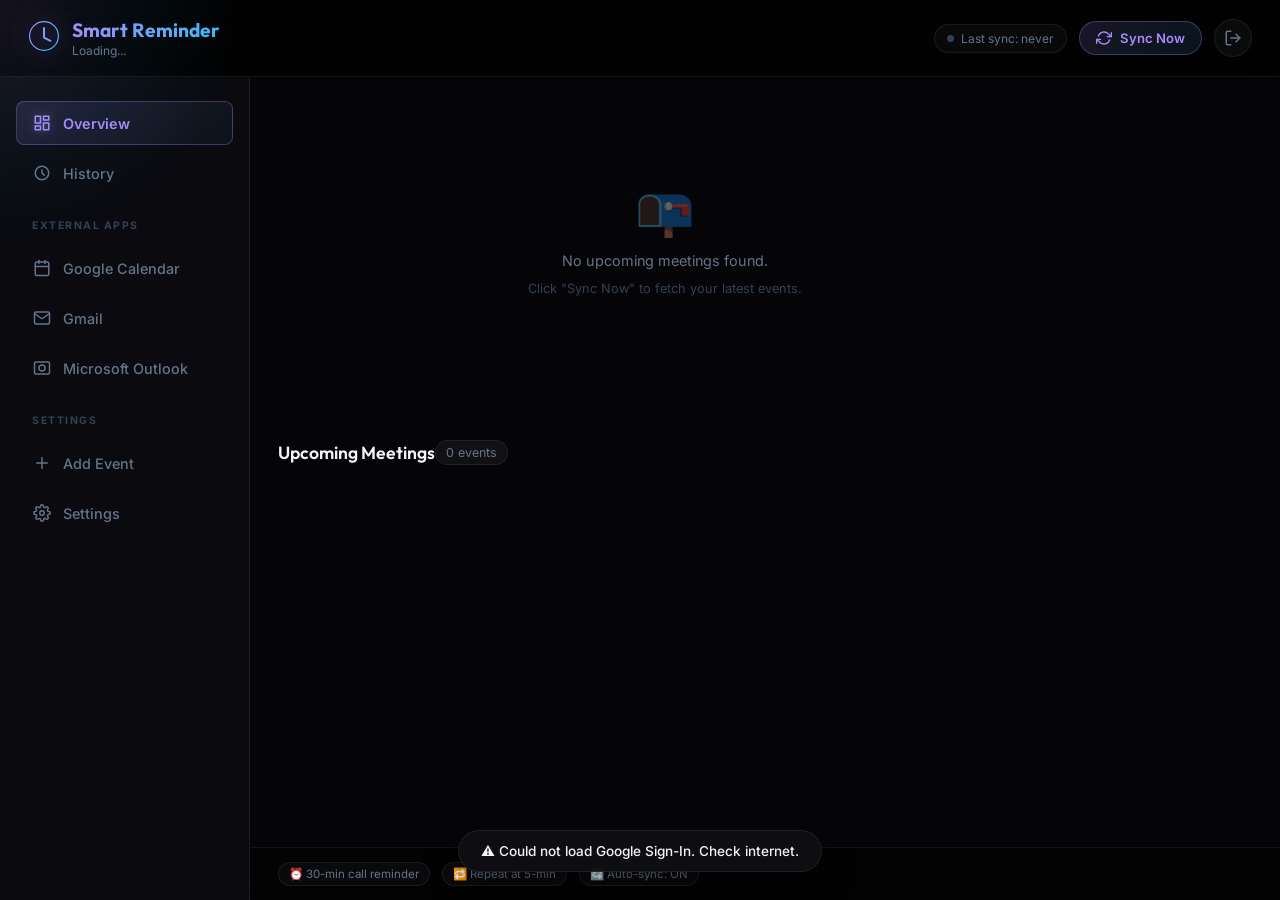
<file: web_legacy/index.html>
<!DOCTYPE html>
<html lang="en">
<head>
  <meta charset="UTF-8" />
  <meta name="viewport" content="width=device-width, initial-scale=1.0" />
  <title>Smart Reminder App — Never Miss a Meeting</title>
  <meta name="description" content="Smart Reminder App syncs your Google Calendar and triggers an in-app incoming call 30 minutes before every meeting." />
  <link rel="preconnect" href="https://fonts.googleapis.com" />
  <link rel="preconnect" href="https://fonts.gstatic.com" crossorigin />
  <link href="https://fonts.googleapis.com/css2?family=Inter:wght@300;400;500;600;700;800;900&family=Outfit:wght@300;400;600;700;800&display=swap" rel="stylesheet" />
  <link rel="stylesheet" href="style.css" />
</head>
<body>

  <!-- ===================== CURSOR GLOW ===================== -->
  <div id="cursor-glow"></div>

  <!-- ===================== LANDING SCREEN ===================== -->
  <div id="landing-screen" class="screen active">
    <canvas id="star-canvas"></canvas>
    <div class="landing-content">
      <div class="app-logo">
        <div class="logo-ring">
          <svg viewBox="0 0 80 80" fill="none" xmlns="http://www.w3.org/2000/svg">
            <circle cx="40" cy="40" r="36" stroke="url(#lg1)" stroke-width="2"/>
            <path d="M40 20 L40 42 L54 50" stroke="url(#lg2)" stroke-width="3" stroke-linecap="round" stroke-linejoin="round"/>
            <defs>
              <linearGradient id="lg1" x1="0" y1="0" x2="80" y2="80" gradientUnits="userSpaceOnUse">
                <stop stop-color="#a78bfa"/>
                <stop offset="1" stop-color="#38bdf8"/>
              </linearGradient>
              <linearGradient id="lg2" x1="0" y1="0" x2="80" y2="80" gradientUnits="userSpaceOnUse">
                <stop stop-color="#a78bfa"/>
                <stop offset="1" stop-color="#38bdf8"/>
              </linearGradient>
            </defs>
          </svg>
        </div>
      </div>
      <h1 class="app-title">Smart Reminder</h1>
      <p class="app-subtitle">Never miss a meeting again.<br/>Your calendar calls you — literally.</p>
      <div class="feature-pills">
        <span class="pill">📅 Google Calendar</span>
        <span class="pill">📞 In-App Call Alerts</span>
        <span class="pill">🌙 Always-On Sync</span>
      </div>
      <button id="google-signin-btn" class="signin-btn" onclick="App.signIn()">
        <svg width="22" height="22" viewBox="0 0 48 48" xmlns="http://www.w3.org/2000/svg">
          <path fill="#EA4335" d="M24 9.5c3.54 0 6.71 1.22 9.21 3.6l6.85-6.85C35.9 2.38 30.47 0 24 0 14.62 0 6.51 5.38 2.56 13.22l7.98 6.19C12.43 13.72 17.74 9.5 24 9.5z"/>
          <path fill="#4285F4" d="M46.98 24.55c0-1.57-.15-3.09-.38-4.55H24v9.02h12.94c-.58 2.96-2.26 5.48-4.78 7.18l7.73 6c4.51-4.18 7.09-10.36 7.09-17.65z"/>
          <path fill="#FBBC05" d="M10.53 28.59c-.48-1.45-.76-2.99-.76-4.59s.27-3.14.76-4.59l-7.98-6.19C.92 16.46 0 20.12 0 24c0 3.88.92 7.54 2.56 10.78l7.97-6.19z"/>
          <path fill="#34A853" d="M24 48c6.48 0 11.93-2.13 15.89-5.81l-7.73-6c-2.18 1.48-4.97 2.29-8.16 2.29-6.26 0-11.57-4.22-13.47-9.91l-7.98 6.19C6.51 42.62 14.62 48 24 48z"/>
          <path fill="none" d="M0 0h48v48H0z"/>
        </svg>
        Sign in with Google
      </button>
      <p class="signin-note">We only read your calendar events. Nothing is stored on servers.</p>
    </div>
  </div>

  <!-- ===================== DASHBOARD SCREEN ===================== -->
  <div id="dashboard-screen" class="screen">
    <header class="dashboard-header">
      <div class="header-left">
        <div class="header-logo">
          <svg viewBox="0 0 40 40" fill="none" xmlns="http://www.w3.org/2000/svg" width="32" height="32">
            <circle cx="20" cy="20" r="18" stroke="url(#hlg)" stroke-width="1.5"/>
            <path d="M20 10 L20 22 L28 26" stroke="url(#hlg2)" stroke-width="2.5" stroke-linecap="round" stroke-linejoin="round"/>
            <defs>
              <linearGradient id="hlg" x1="0" y1="0" x2="40" y2="40" gradientUnits="userSpaceOnUse"><stop stop-color="#a78bfa"/><stop offset="1" stop-color="#38bdf8"/></linearGradient>
              <linearGradient id="hlg2" x1="0" y1="0" x2="40" y2="40" gradientUnits="userSpaceOnUse"><stop stop-color="#a78bfa"/><stop offset="1" stop-color="#38bdf8"/></linearGradient>
            </defs>
          </svg>
        </div>
        <div>
          <h2 class="header-title">Smart Reminder</h2>
          <p class="header-user" id="user-email">Loading...</p>
        </div>
      </div>
      <div class="header-actions">
        <div class="sync-status" id="sync-status">
          <span class="sync-dot" id="sync-dot"></span>
          <span id="sync-label">Last sync: never</span>
        </div>
        <button class="btn-sync" id="sync-now-btn" onclick="App.syncNow()">
          <svg width="16" height="16" viewBox="0 0 24 24" fill="none" stroke="currentColor" stroke-width="2" stroke-linecap="round" stroke-linejoin="round"><polyline points="23 4 23 10 17 10"></polyline><polyline points="1 20 1 14 7 14"></polyline><path d="M3.51 9a9 9 0 0 1 14.85-3.36L23 10M1 14l4.64 4.36A9 9 0 0 0 20.49 15"></path></svg>
          Sync Now
        </button>
        <button class="btn-icon" onclick="App.signOut()" title="Sign Out">
          <svg width="18" height="18" viewBox="0 0 24 24" fill="none" stroke="currentColor" stroke-width="2" stroke-linecap="round" stroke-linejoin="round"><path d="M9 21H5a2 2 0 0 1-2-2V5a2 2 0 0 1 2-2h4"></path><polyline points="16 17 21 12 16 7"></polyline><line x1="21" y1="12" x2="9" y2="12"></line></svg>
        </button>
      </div>
    </header>

    <div class="dashboard-body-wrapper">
      <!-- LEFT SIDEBAR -->
      <aside class="sidebar">
        <nav class="sidebar-nav">
          <button class="sidebar-item active" id="nav-overview" onclick="App.switchTab('overview')">
            <svg width="18" height="18" viewBox="0 0 24 24" fill="none" stroke="currentColor" stroke-width="2" stroke-linecap="round" stroke-linejoin="round"><rect x="3" y="3" width="7" height="9"></rect><rect x="14" y="3" width="7" height="5"></rect><rect x="14" y="12" width="7" height="9"></rect><rect x="3" y="16" width="7" height="5"></rect></svg>
            <span>Overview</span>
          </button>

          <button class="sidebar-item" id="nav-history" onclick="App.switchTab('history')">
            <svg width="18" height="18" viewBox="0 0 24 24" fill="none" stroke="currentColor" stroke-width="2" stroke-linecap="round" stroke-linejoin="round"><path d="M12 8v4l3 3m6-3a9 9 0 11-18 0 9 9 0 0118 0z"></path></svg>
            <span>History</span>
          </button>
          
          <div class="sidebar-divider">External Apps</div>
          
          <button class="sidebar-item" onclick="window.open('https://calendar.google.com/', '_blank')">
            <svg width="18" height="18" viewBox="0 0 24 24" fill="none" stroke="currentColor" stroke-width="2" stroke-linecap="round" stroke-linejoin="round"><rect x="3" y="4" width="18" height="18" rx="2" ry="2"></rect><line x1="16" y1="2" x2="16" y2="6"></line><line x1="8" y1="2" x2="8" y2="6"></line><line x1="3" y1="10" x2="21" y2="10"></line></svg>
            <span>Google Calendar</span>
          </button>
          
          <button class="sidebar-item" onclick="window.open('https://mail.google.com/', '_blank')">
            <svg width="18" height="18" viewBox="0 0 24 24" fill="none" stroke="currentColor" stroke-width="2" stroke-linecap="round" stroke-linejoin="round"><path d="M4 4h16c1.1 0 2 .9 2 2v12c0 1.1-.9 2-2 2H4c-1.1 0-2-.9-2-2V6c0-1.1.9-2 2-2z"></path><polyline points="22,6 12,13 2,6"></polyline></svg>
            <span>Gmail</span>
          </button>
          
          <button class="sidebar-item" onclick="window.open('https://outlook.live.com/', '_blank')">
            <svg width="18" height="18" viewBox="0 0 24 24" fill="none" stroke="currentColor" stroke-width="2" stroke-linecap="round" stroke-linejoin="round"><path d="M4 4h16c1.1 0 2 .9 2 2v12c0 1.1-.9 2-2 2H4c-1.1 0-2-.9-2-2V6c0-1.1.9-2 2-2z"></path><circle cx="12" cy="12" r="4"></circle></svg>
            <span>Microsoft Outlook</span>
          </button>
          
          <div class="sidebar-divider">Settings</div>

          <button class="sidebar-item" id="nav-add-event" onclick="App.switchTab('add-event')">
            <svg width="18" height="18" viewBox="0 0 24 24" fill="none" stroke="currentColor" stroke-width="2" stroke-linecap="round" stroke-linejoin="round"><line x1="12" y1="5" x2="12" y2="19"></line><line x1="5" y1="12" x2="19" y2="12"></line></svg>
            <span>Add Event</span>
          </button>
          
          <button class="sidebar-item" id="nav-settings" onclick="App.switchTab('settings')">
            <svg width="18" height="18" viewBox="0 0 24 24" fill="none" stroke="currentColor" stroke-width="2" stroke-linecap="round" stroke-linejoin="round"><circle cx="12" cy="12" r="3"></circle><path d="M19.4 15a1.65 1.65 0 0 0 .33 1.82l.06.06a2 2 0 1 1-2.83 2.83l-.06-.06a1.65 1.65 0 0 0-1.82-.33 1.65 1.65 0 0 0-1 1.51V21a2 2 0 0 1-4 0v-.09A1.65 1.65 0 0 0 9 19.4a1.65 1.65 0 0 0-1.82.33l-.06.06a2 2 0 1 1-2.83-2.83l.06-.06a1.65 1.65 0 0 0 .33-1.82 1.65 1.65 0 0 0-1.51-1H3a2 2 0 0 1 0-4h.09A1.65 1.65 0 0 0 4.6 9a1.65 1.65 0 0 0-.33-1.82l-.06-.06a2 2 0 1 1 2.83-2.83l.06.06a1.65 1.65 0 0 0 1.82.33H9a1.65 1.65 0 0 0 1-1.51V3a2 2 0 0 1 4 0v.09a1.65 1.65 0 0 0 1 1.51 1.65 1.65 0 0 0 1.82-.33l.06-.06a2 2 0 1 1 2.83 2.83l-.06.06a1.65 1.65 0 0 0-.33 1.82V9a1.65 1.65 0 0 0 1.51 1H21a2 2 0 0 1 0 4h-.09a1.65 1.65 0 0 0-1.51 1z"></path></svg>
            <span>Settings</span>
          </button>
        </nav>
      </aside>

      <!-- MAIN CONTENT CONTAINER -->
      <div class="dashboard-content-area">
        <!-- TAB 1: OVERVIEW -->
        <main class="dashboard-main tab-view active" id="view-overview">
          <div class="section-header">
            <h3 class="section-title">Upcoming Meetings</h3>
            <span class="event-count" id="event-count">0 events</span>
          </div>

          <div id="events-container">
            <div class="empty-state" id="empty-state">
              <div class="empty-icon">📭</div>
              <p>No upcoming meetings found.</p>
              <p class="empty-sub">Click "Sync Now" to fetch your latest events.</p>
            </div>
          </div>
        </main>

        <!-- TAB 2: HISTORY -->
        <main class="dashboard-main tab-view" id="view-history">
          <div class="section-header">
            <h3 class="section-title">Past Meetings (History)</h3>
            <span class="event-count" id="history-count">0 events</span>
          </div>
          <div id="history-container" style="width: 100%;">
            <div class="empty-state" id="history-empty-state">
              <div class="empty-icon">📂</div>
              <p>No past meetings found.</p>
            </div>
          </div>
        </main>

        <!-- TAB 3: ADD EVENT -->
        <main class="dashboard-main tab-view" id="view-add-event">
          <div class="section-header">
            <h3 class="section-title">Add Manual Event</h3>
          </div>
          <div class="form-container">
            <form id="add-event-form" onsubmit="App.saveManualEvent(event)">
              <div class="form-group">
                <label for="event-title">Event Title *</label>
                <input type="text" id="event-title" required placeholder="e.g. Project Alignment Sync" />
              </div>
              
              <div class="form-row">
                <div class="form-group">
                  <label for="event-date">Date *</label>
                  <input type="date" id="event-date" required />
                </div>
                <div class="form-group">
                  <label for="event-time">Time *</label>
                  <input type="time" id="event-time" required />
                </div>
              </div>

              <div class="form-group">
                <label for="event-link">Meeting Link (Optional)</label>
                <input type="url" id="event-link" placeholder="e.g. https://meet.google.com/abc-defg-hij" />
              </div>

              <div class="form-group">
                <label for="event-agenda">Agenda (Optional)</label>
                <textarea id="event-agenda" rows="3" placeholder="Describe the meeting agenda..."></textarea>
              </div>

              <div class="form-actions-row">
                <button type="button" class="btn-modal-cancel" onclick="App.switchTab('overview')">Cancel</button>
                <button type="submit" class="btn-modal-confirm btn-sync" style="border:none; height: auto; padding: 10px 24px;">Save Event</button>
              </div>
            </form>
          </div>
        </main>

        <!-- TAB 4: SETTINGS -->
        <main class="dashboard-main tab-view" id="view-settings">
          <div class="section-header">
            <h3 class="section-title">Application Settings</h3>
          </div>

          <div class="settings-container">
            <!-- Focus Mode -->
            <div class="settings-card">
              <div class="settings-info">
                <h4 class="settings-item-title">Focus Mode</h4>
                <p class="settings-item-desc">When ON, all simulated reminder calls will be disabled to avoid interruptions.</p>
              </div>
              <div class="settings-action">
                <label class="switch">
                  <input type="checkbox" id="focus-mode-toggle" onchange="App.toggleFocusMode(this.checked)">
                  <span class="slider round"></span>
                </label>
              </div>
            </div>

            <!-- Unsync Calendar -->
            <div class="settings-card">
              <div class="settings-info">
                <h4 class="settings-item-title">Unsync Calendar</h4>
                <p class="settings-item-desc">Disconnect your Google Calendar and clear all locally stored events.</p>
              </div>
              <div class="settings-action">
                <button class="btn-outline-danger" onclick="App.confirmUnsync()">Unsync Calendar</button>
              </div>
            </div>

            <!-- Logout -->
            <div class="settings-card">
              <div class="settings-info">
                <h4 class="settings-item-title">Account Logout</h4>
                <p class="settings-item-desc">Log out of your current profile and return to the main splash screen.</p>
              </div>
              <div class="settings-action">
                <button class="btn-danger" onclick="App.signOut()">Log Out</button>
              </div>
            </div>
          </div>
        </main>

        <footer class="dashboard-footer">
          <div class="reminder-info">
            <span class="info-badge">⏰ 30-min call reminder</span>
            <span class="info-badge">🔁 Repeat at 5-min</span>
            <span class="info-badge" id="auto-sync-badge">🔄 Auto-sync: ON</span>
            <span class="info-badge" id="focus-mode-badge" style="display:none; background:rgba(239,68,68,0.1); border-color:rgba(239,68,68,0.3); color:var(--red);">🎯 Focus Mode: ON</span>
          </div>
        </footer>
      </div>
    </div>
  </div>

  <!-- ===================== DELETE CONFIRMATION MODAL ===================== -->
  <div id="delete-modal" class="modal-overlay hidden">
    <div class="modal-box">
      <div class="modal-header">
        <span class="modal-icon">⚠️</span>
        <h3 class="modal-title">Delete Meeting</h3>
      </div>
      <div class="modal-body">
        <p>Are you sure you want to delete this meeting?</p>
        <p class="modal-subtext text-red">This will permanently remove the event from your local storage and sync the deletion directly to your Google Calendar.</p>
      </div>
      <div class="modal-footer">
        <button class="btn-modal-cancel" onclick="App.closeDeleteModal()">Cancel</button>
        <button class="btn-modal-confirm btn-danger" id="delete-confirm-btn">Yes, Delete</button>
      </div>
    </div>
  </div>

  <!-- ===================== UNSYNC CONFIRMATION MODAL ===================== -->
  <div id="unsync-modal" class="modal-overlay hidden">
    <div class="modal-box">
      <div class="modal-header">
        <span class="modal-icon">🔌</span>
        <h3 class="modal-title">Disconnect Calendar</h3>
      </div>
      <div class="modal-body">
        <p>Do you want to unsync your calendar?</p>
        <p class="modal-subtext">This will immediately disconnect your Google Calendar, stop automatic syncing, and wipe all local meeting records.</p>
      </div>
      <div class="modal-footer">
        <button class="btn-modal-cancel" onclick="App.closeUnsyncModal()">Cancel</button>
        <button class="btn-modal-confirm btn-danger" onclick="App.unsyncCalendar()">Yes, Disconnect</button>
      </div>
    </div>
  </div>


  <!-- ===================== CALL SCREEN ===================== -->
  <div id="call-screen" class="screen">
    <canvas id="call-particles"></canvas>
    <div class="call-content">
      <p class="call-label">Incoming Reminder Call</p>
      <div class="call-avatar">
        <div class="avatar-ring ring-1"></div>
        <div class="avatar-ring ring-2"></div>
        <div class="avatar-ring ring-3"></div>
        <div class="avatar-icon">📅</div>
      </div>
      <h2 class="call-meeting-title" id="call-meeting-title">Team Standup</h2>
      <p class="call-meeting-time" id="call-meeting-time">10:30 AM — 11:00 AM</p>
      <p class="call-meeting-note" id="call-meeting-note">Starting in 30 minutes</p>

      <div class="call-actions" id="call-actions-main">
        <div class="call-btn-wrap">
          <button class="call-btn decline-btn" id="decline-btn" onclick="App.declineCall()">
            <svg width="28" height="28" viewBox="0 0 24 24" fill="none" stroke="currentColor" stroke-width="2.5" stroke-linecap="round" stroke-linejoin="round"><line x1="18" y1="6" x2="6" y2="18"></line><line x1="6" y1="6" x2="18" y2="18"></line></svg>
          </button>
          <span class="call-btn-label">Decline</span>
        </div>
        <div class="call-btn-wrap">
          <button class="call-btn accept-btn" id="accept-btn" onclick="App.acceptCall()">
            <svg width="28" height="28" viewBox="0 0 24 24" fill="none" stroke="currentColor" stroke-width="2.5" stroke-linecap="round" stroke-linejoin="round"><path d="M22 16.92v3a2 2 0 0 1-2.18 2 19.79 19.79 0 0 1-8.63-3.07A19.5 19.5 0 0 1 4.69 12 19.79 19.79 0 0 1 1.61 3.41 2 2 0 0 1 3.6 1.24h3a2 2 0 0 1 2 1.72c.127.96.361 1.903.7 2.81a2 2 0 0 1-.45 2.11L7.91 9a16 16 0 0 0 6 6l.92-.92a2 2 0 0 1 2.11-.45c.907.339 1.85.573 2.81.7A2 2 0 0 1 21.73 16.18 2 2 0 0 1 22 16.92z"></path></svg>
          </button>
          <span class="call-btn-label">Accept</span>
        </div>
      </div>

      <div class="call-actions-accepted hidden" id="call-actions-accepted">
        <div class="accepted-msg">
          <svg width="20" height="20" viewBox="0 0 24 24" fill="none" stroke="#a78bfa" stroke-width="2" stroke-linecap="round" stroke-linejoin="round"><polyline points="20 6 9 17 4 12"></polyline></svg>
          Call accepted
        </div>
        <p class="voice-msg" id="voice-msg">🔊 "You have a meeting at <span id="voice-time"></span>"</p>
        <button class="btn-repeat" id="repeat-btn" onclick="App.scheduleRepeat()">
          🔁 Repeat Reminder at 5 mins before
        </button>
        <button class="btn-dismiss" onclick="App.dismissCall()">Dismiss</button>
      </div>
    </div>
  </div>

  <!-- ===================== TOAST ===================== -->
  <div id="toast" class="toast hidden"></div>

  <script src="app.js"></script>
</body>
</html>
</file>
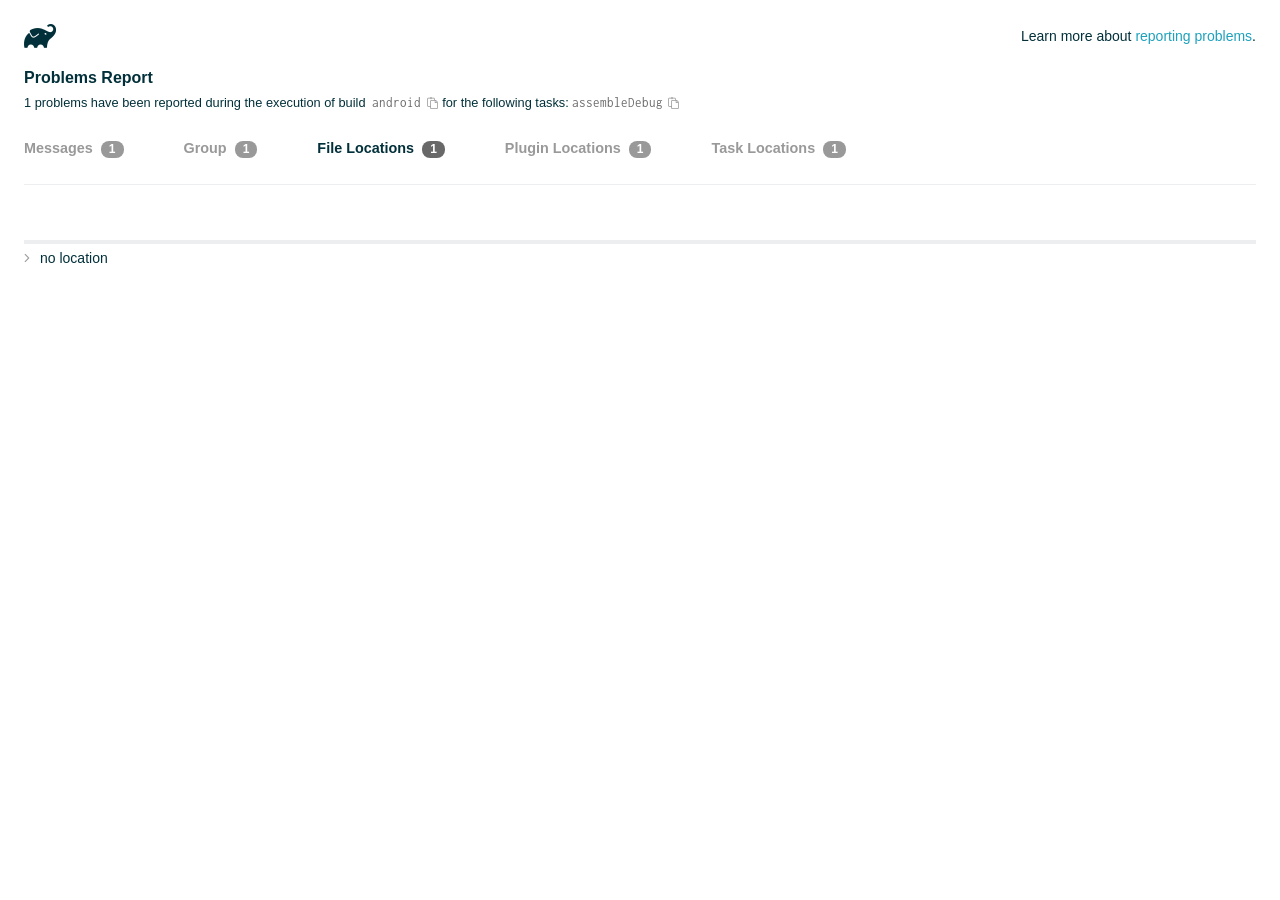
<file: android/build/reports/problems/problems-report.html>
<!DOCTYPE html>

<html lang="en">
<head>
    <!-- Required meta tags -->
    <meta charset="utf-8">
    <meta name="viewport" content="width=device-width, initial-scale=1, shrink-to-fit=no">

                    <style type="text/css">
                /*! normalize.css v7.0.0 | MIT License | github.com/necolas/normalize.css */
html {
    line-height: 1.15;
    -ms-text-size-adjust: 100%;
    -webkit-text-size-adjust: 100%
}

body {
    margin: 0
}

article, aside, footer, header, nav, section {
    display: block
}

h1 {
    font-size: 2em;
    margin: .67em 0
}

figcaption, figure, main {
    display: block
}

figure {
    margin: 1em 40px
}

hr {
    box-sizing: content-box;
    height: 0;
    overflow: visible
}

pre {
    font-family: monospace, monospace;
    font-size: 1em
}

a {
    background-color: transparent;
    -webkit-text-decoration-skip: objects
}

abbr[title] {
    border-bottom: none;
    text-decoration: underline;
    text-decoration: underline dotted
}

b, strong {
    font-weight: inherit
}

b, strong {
    font-weight: bolder
}

code, kbd, samp {
    font-family: monospace, monospace;
    font-size: 1em
}

dfn {
    font-style: italic
}

mark {
    background-color: #ff0;
    color: #000
}

small {
    font-size: 80%
}

sub, sup {
    font-size: 75%;
    line-height: 0;
    position: relative;
    vertical-align: baseline
}

sub {
    bottom: -.25em
}

sup {
    top: -.5em
}

audio, video {
    display: inline-block
}

audio:not([controls]) {
    display: none;
    height: 0
}

img {
    border-style: none
}

svg:not(:root) {
    overflow: hidden
}

button, input, optgroup, select, textarea {
    font-family: sans-serif;
    font-size: 100%;
    line-height: 1.15;
    margin: 0
}

button, input {
    overflow: visible
}

button, select {
    text-transform: none
}

[type=reset], [type=submit], button, html [type=button] {
    -webkit-appearance: button
}

[type=button]::-moz-focus-inner, [type=reset]::-moz-focus-inner, [type=submit]::-moz-focus-inner, button::-moz-focus-inner {
    border-style: none;
    padding: 0
}

[type=button]:-moz-focusring, [type=reset]:-moz-focusring, [type=submit]:-moz-focusring, button:-moz-focusring {
    outline: 1px dotted ButtonText
}

fieldset {
    padding: .35em .75em .625em
}

legend {
    box-sizing: border-box;
    color: inherit;
    display: table;
    max-width: 100%;
    padding: 0;
    white-space: normal
}

progress {
    display: inline-block;
    vertical-align: baseline
}

textarea {
    overflow: auto
}

[type=checkbox], [type=radio] {
    box-sizing: border-box;
    padding: 0
}

[type=number]::-webkit-inner-spin-button, [type=number]::-webkit-outer-spin-button {
    height: auto
}

[type=search] {
    -webkit-appearance: textfield;
    outline-offset: -2px
}

[type=search]::-webkit-search-cancel-button, [type=search]::-webkit-search-decoration {
    -webkit-appearance: none
}

::-webkit-file-upload-button {
    -webkit-appearance: button;
    font: inherit
}

details, menu {
    display: block
}

summary {
    display: list-item
}

canvas {
    display: inline-block
}

template {
    display: none
}

[hidden] {
    display: none
}

/* configuration cache styles */

.report-wrapper {
    margin: 0;
    padding: 0 24px;
}

.gradle-logo {
    width: 32px;
    height: 24px;
    background-image: url("[data-uri]");
    background-size: contain;
}

.header {
    display: flex;
    flex-wrap: wrap;
    position: fixed;
    top: 0;
    left: 0;
    width: 100%;
    padding: 24px 24px 0 24px;
    background-color: white;
    z-index: 1;
}

.learn-more {
    margin-left: auto;
    align-self: center;
    font-size: 0.875rem;
    font-weight: normal;
}

.title {
    display: flex;
    align-items: center;
    padding: 18px 0 24px 0;
    flex: 1 0 100%;
}

.content {
    font-size: 0.875rem;
    padding: 240px 0 48px;
    overflow-x: auto;
    white-space: nowrap;
}

.content ol:first-of-type {
    margin: 0;
}

.tree-btn {
    cursor: pointer;
    display: inline-block;
    width: 16px;
    height: 16px;
    background-size: contain;
    background-repeat: no-repeat;
    vertical-align: middle;
    margin-top: -0.2em;
}

.tree-btn.collapsed {
    background-image: url('data:image/svg+xml;utf8,<svg xmlns="http://www.w3.org/2000/svg" viewBox="0 0 192 512"><path d="M166.9 264.5l-117.8 116c-4.7 4.7-12.3 4.7-17 0l-7.1-7.1c-4.7-4.7-4.7-12.3 0-17L127.3 256 25.1 155.6c-4.7-4.7-4.7-12.3 0-17l7.1-7.1c4.7-4.7 12.3-4.7 17 0l117.8 116c4.6 4.7 4.6 12.3-.1 17z" fill="%23999999" stroke="%23999999"/></svg>');
}

.tree-btn.expanded {
    background-image: url('data:image/svg+xml;utf8,<svg xmlns="http://www.w3.org/2000/svg" viewBox="0 0 256 512"><path d="M119.5 326.9L3.5 209.1c-4.7-4.7-4.7-12.3 0-17l7.1-7.1c4.7-4.7 12.3-4.7 17 0L128 287.3l100.4-102.2c4.7-4.7 12.3-4.7 17 0l7.1 7.1c4.7 4.7 4.7 12.3 0 17L136.5 327c-4.7 4.6-12.3 4.6-17-.1z" fill="%23999999" stroke="%23999999"/></svg>');
}

ul .tree-btn {
    margin-right: 3px;
}

.leaf-icon {
    display: inline-block;
    width: 16px;
    height: 16px;
    background-image: url('data:image/svg+xml;utf8,<svg xmlns="http://www.w3.org/2000/svg" viewBox="0 0 256 512"><path d="M32 256 H224" stroke="%23999999" stroke-width="48" stroke-linecap="round"/></svg>');
    background-size: contain;
    background-repeat: no-repeat;
    vertical-align: middle;
    margin-top: -0.2em;
}

.invisible-text {
    user-select: all; /* Allow the text to be selectable */
    color: transparent; /* Hide the text */
    text-indent: -9999px; /* Move the text out of view */
    position: relative;
    white-space: pre; /* Preserve meaningful whitespace in the invisible text for copying */
}

.text-for-copy {
    display: inline-block;
}

.enum-icon {
    display: inline-block;
    width: 16px;
    height: 16px;
    background-image: url('data:image/svg+xml;utf8,<svg xmlns="http://www.w3.org/2000/svg" viewBox="0 0 1024 1024"><circle cx="512" cy="512" r="200" /></svg>');
    background-size: contain;
    background-repeat: no-repeat;
    vertical-align: middle;
    margin-inline-start: 0.5ex;
    margin-inline-end: 0.5ex;
    margin-top: -0.2em;
}

.error-icon {
    display: inline-block;
    width: 16px;
    height: 16px;
    background-image: url('data:image/svg+xml;utf8,<svg xmlns="http://www.w3.org/2000/svg" viewBox="0 0 320 512"><path d="M193.94 256L296.5 153.44l21.15-21.15c3.12-3.12 3.12-8.19 0-11.31l-22.63-22.63c-3.12-3.12-8.19-3.12-11.31 0L160 222.06 36.29 98.34c-3.12-3.12-8.19-3.12-11.31 0L2.34 120.97c-3.12 3.12-3.12 8.19 0 11.31L126.06 256 2.34 379.71c-3.12 3.12-3.12 8.19 0 11.31l22.63 22.63c3.12 3.12 8.19 3.12 11.31 0L160 289.94 262.56 392.5l21.15 21.15c3.12 3.12 8.19 3.12 11.31 0l22.63-22.63c3.12-3.12 3.12-8.19 0-11.31L193.94 256z" fill="%23FC461E" stroke="%23FC461E"/></svg>');
    background-size: contain;
    background-repeat: no-repeat;
    vertical-align: middle;
    margin-inline-start: 0.5ex;
    margin-inline-end: 0.5ex;
    margin-top: -0.2em;
}

.advice-icon {
    display: inline-block;
    width: 16px;
    height: 16px;
    background-image: url('data:image/svg+xml;utf8,<svg width="800px" height="800px" viewBox="-4.93 0 122.88 122.88" version="1.1" id="Layer_1" xmlns="http://www.w3.org/2000/svg" xmlns:xlink="http://www.w3.org/1999/xlink"  style="enable-background:new 0 0 113.01 122.88" xml:space="preserve"><g><path d="M44.13,102.06c-1.14,0.03-2.14-0.81-2.3-1.96c-0.17-1.2,0.64-2.31,1.82-2.54c-1.3-7.37-4.85-11.43-8.6-15.72 c-2.92-3.34-5.95-6.81-8.34-11.92c-2.35-5.03-3.64-10.23-3.6-15.63c0.05-5.4,1.42-10.96,4.4-16.71c0.02-0.04,0.04-0.07,0.06-0.11 l0,0c3.91-6.62,9.38-11.04,15.47-13.52c5.11-2.09,10.66-2.8,16.1-2.3c5.42,0.5,10.73,2.2,15.37,4.94 c5.9,3.49,10.75,8.67,13.42,15.21c1.44,3.54,2.42,7.49,2.54,11.82c0.12,4.31-0.62,8.96-2.61,13.88 c-2.66,6.59-6.18,10.68-9.47,14.51c-3.03,3.53-5.85,6.81-7.42,11.84c0.89,0.21,1.59,0.94,1.73,1.9c0.17,1.24-0.7,2.39-1.94,2.56 l-0.77,0.11c-0.14,1.09-0.23,2.26-0.27,3.51l0.25-0.04c1.24-0.17,2.39,0.7,2.56,1.94c0.17,1.24-0.7,2.39-1.94,2.56l-0.78,0.11 c0.01,0.15,0.02,0.3,0.03,0.45l0,0c0.07,0.88,0.08,1.73,0.03,2.54l0.13-0.02c1.25-0.15,2.38,0.74,2.54,1.98 c0.15,1.25-0.74,2.38-1.98,2.54l-1.68,0.21c-1.2,3.11-3.34,5.48-5.87,6.94c-1.74,1.01-3.67,1.59-5.61,1.71 c-1.97,0.12-3.96-0.25-5.78-1.13c-2.08-1.02-3.94-2.71-5.29-5.14c-0.65-0.33-1.13-0.97-1.23-1.75c-0.04-0.31-0.01-0.61,0.07-0.89 c-0.39-1.16-0.68-2.43-0.87-3.83l-0.07,0.01c-1.24,0.17-2.39-0.7-2.56-1.94c-0.17-1.24,0.7-2.39,1.94-2.56l0.54-0.08 C44.19,104.32,44.18,103.16,44.13,102.06L44.13,102.06z M2.18,58.86C1.01,58.89,0.04,57.98,0,56.81c-0.04-1.17,0.88-2.14,2.05-2.18 l8.7-0.3c1.17-0.04,2.14,0.88,2.18,2.05c0.04,1.17-0.88,2.14-2.05,2.18L2.18,58.86L2.18,58.86z M110.68,50.25 c1.16-0.12,2.2,0.73,2.32,1.89c0.12,1.16-0.73,2.2-1.89,2.32l-8.66,0.91c-1.16,0.12-2.2-0.73-2.32-1.89 c-0.12-1.16,0.73-2.2,1.89-2.32L110.68,50.25L110.68,50.25z M94.91,14.78c0.65-0.97,1.96-1.23,2.93-0.58 c0.97,0.65,1.23,1.96,0.58,2.93l-4.84,7.24c-0.65,0.97-1.96,1.23-2.93,0.58c-0.97-0.65-1.23-1.96-0.58-2.93L94.91,14.78 L94.91,14.78z M57.63,2.06c0.03-1.17,1-2.09,2.16-2.06c1.17,0.03,2.09,1,2.06,2.16l-0.22,8.7c-0.03,1.17-1,2.09-2.16,2.06 c-1.17-0.03-2.09-1-2.06-2.16L57.63,2.06L57.63,2.06z M13.88,15.53c-0.86-0.8-0.9-2.14-0.11-2.99c0.8-0.86,2.14-0.9,2.99-0.11 l6.37,5.94c0.86,0.8,0.9,2.14,0.11,2.99c-0.8,0.86-2.14,0.9-2.99,0.11L13.88,15.53L13.88,15.53z M47.88,96.95l18.49-2.63 c1.59-6.7,5.05-10.73,8.8-15.08c3.08-3.58,6.36-7.4,8.76-13.34c1.76-4.35,2.41-8.43,2.31-12.19c-0.1-3.75-0.96-7.21-2.24-10.34 c-2.3-5.63-6.51-10.11-11.65-13.15c-4.11-2.43-8.8-3.94-13.59-4.37c-4.77-0.44-9.64,0.19-14.13,2.02 c-5.26,2.15-9.99,5.97-13.39,11.72c-2.64,5.12-3.86,10.02-3.9,14.73c-0.04,4.74,1.11,9.33,3.2,13.8c2.13,4.56,4.97,7.8,7.69,10.92 C42.47,83.9,46.48,88.49,47.88,96.95L47.88,96.95z M65.62,99.02l-17.27,2.45c0.05,1.1,0.07,2.25,0.05,3.47l17.05-2.42 C65.47,101.29,65.52,100.12,65.62,99.02L65.62,99.02z M48.49,109.52c0.12,0.92,0.3,1.76,0.53,2.54l16.55-2.04 c0.11-0.86,0.13-1.77,0.05-2.74l0,0l0-0.02l-0.01-0.17L48.49,109.52L48.49,109.52z M51.37,116.36c0.64,0.67,1.35,1.19,2.1,1.55 c1.15,0.56,2.42,0.79,3.67,0.72c1.29-0.08,2.57-0.47,3.74-1.15c1.1-0.64,2.09-1.53,2.88-2.65L51.37,116.36L51.37,116.36z"/></g></svg>');
    background-size: contain;
    background-repeat: no-repeat;
    vertical-align: middle;
    margin-inline-start: 0.5ex;
    margin-inline-end: 0.5ex;
    margin-top: -0.2em;
}

.warning-icon {
    display: inline-block;
    width: 13px;
    height: 13px;
    background-image: url('data:image/svg+xml;utf8,<svg xmlns="http://www.w3.org/2000/svg" viewBox="0 0 576 512"><path d="M270.2 160h35.5c3.4 0 6.1 2.8 6 6.2l-7.5 196c-.1 3.2-2.8 5.8-6 5.8h-20.5c-3.2 0-5.9-2.5-6-5.8l-7.5-196c-.1-3.4 2.6-6.2 6-6.2zM288 388c-15.5 0-28 12.5-28 28s12.5 28 28 28 28-12.5 28-28-12.5-28-28-28zm281.5 52L329.6 24c-18.4-32-64.7-32-83.2 0L6.5 440c-18.4 31.9 4.6 72 41.6 72H528c36.8 0 60-40 41.5-72zM528 480H48c-12.3 0-20-13.3-13.9-24l240-416c6.1-10.6 21.6-10.7 27.7 0l240 416c6.2 10.6-1.5 24-13.8 24z" fill="%23DEAD22" stroke="%23DEAD22"/></svg>');
    background-size: contain;
    background-repeat: no-repeat;
    vertical-align: middle;
    margin-inline-start: 0.3ex;
    margin-inline-end: 1.1ex;
    margin-top: -0.1em;
}

.documentation-button {
    cursor: pointer;
    display: inline-block;
    width: 13px;
    height: 13px;
    background-image: url('data:image/svg+xml;utf8,<svg xmlns="http://www.w3.org/2000/svg" viewBox="0 0 512 512"><path d="M256 340c-15.464 0-28 12.536-28 28s12.536 28 28 28 28-12.536 28-28-12.536-28-28-28zm7.67-24h-16c-6.627 0-12-5.373-12-12v-.381c0-70.343 77.44-63.619 77.44-107.408 0-20.016-17.761-40.211-57.44-40.211-29.144 0-44.265 9.649-59.211 28.692-3.908 4.98-11.054 5.995-16.248 2.376l-13.134-9.15c-5.625-3.919-6.86-11.771-2.645-17.177C185.658 133.514 210.842 116 255.67 116c52.32 0 97.44 29.751 97.44 80.211 0 67.414-77.44 63.849-77.44 107.408V304c0 6.627-5.373 12-12 12zM256 40c118.621 0 216 96.075 216 216 0 119.291-96.61 216-216 216-119.244 0-216-96.562-216-216 0-119.203 96.602-216 216-216m0-32C119.043 8 8 119.083 8 256c0 136.997 111.043 248 248 248s248-111.003 248-248C504 119.083 392.957 8 256 8z" fill="%23999999" stroke="%23999999"/></svg>');
    background-size: contain;
    background-repeat: no-repeat;
    vertical-align: middle;
    margin-inline-start: 0.5ex;
    margin-inline-end: 0.5ex;
    margin-top: -0.2em;
}

.documentation-button::selection {
    color: transparent;
}

.documentation-button:hover {
    color: transparent;
}

.copy-button {
    cursor: pointer;
    display: inline-block;
    width: 12px;
    height: 12px;
    background-image: url('data:image/svg+xml;utf8,<svg xmlns="http://www.w3.org/2000/svg" viewBox="0 0 448 512"><path d="M433.941 193.941l-51.882-51.882A48 48 0 0 0 348.118 128H320V80c0-26.51-21.49-48-48-48h-66.752C198.643 13.377 180.858 0 160 0s-38.643 13.377-45.248 32H48C21.49 32 0 53.49 0 80v288c0 26.51 21.49 48 48 48h80v48c0 26.51 21.49 48 48 48h224c26.51 0 48-21.49 48-48V227.882a48 48 0 0 0-14.059-33.941zm-22.627 22.627a15.888 15.888 0 0 1 4.195 7.432H352v-63.509a15.88 15.88 0 0 1 7.431 4.195l51.883 51.882zM160 30c9.941 0 18 8.059 18 18s-8.059 18-18 18-18-8.059-18-18 8.059-18 18-18zM48 384c-8.822 0-16-7.178-16-16V80c0-8.822 7.178-16 16-16h66.752c6.605 18.623 24.389 32 45.248 32s38.643-13.377 45.248-32H272c8.822 0 16 7.178 16 16v48H176c-26.51 0-48 21.49-48 48v208H48zm352 96H176c-8.822 0-16-7.178-16-16V176c0-8.822 7.178-16 16-16h144v72c0 13.2 10.8 24 24 24h72v208c0 8.822-7.178 16-16 16z" fill="%23999999" stroke="%23999999"/></svg>');
    background-size: contain;
    background-repeat: no-repeat;
    vertical-align: middle;
    margin-inline-start: 0.5ex;
    margin-top: -0.2em;
}

.groups{
    display: flex;
    border-bottom: 1px solid #EDEEEF;
    flex: 1 0 100%;
}

.uncategorized {
    display: flex;
    border-top: 4px solid #EDEEEF;
    flex: 1 0 100%;
}

.group-selector {
    padding: 0 52px 24px 0;
    font-size: 0.9rem;
    font-weight: bold;
    color: #999999;
    cursor: pointer;
}

.group-selector__count {
    margin: 0 8px;
    border-radius: 8px;
    background-color: #999;
    color: #fff;
    padding: 1px 8px 2px;
    font-size: 0.75rem;
}

.group-selector--active {
    color: #02303A;
    cursor: auto;
}

.group-selector--active .group-selector__count {
    background-color: #686868;
}

.group-selector--disabled {
    cursor: not-allowed;
}

.accordion-header {
    cursor: pointer;
}

.container {
    padding-left: 0.5em;
    padding-right: 0.5em;
}

.stacktrace {
    border-radius: 4px;
    overflow-x: auto;
    padding: 0.5rem;
    margin-bottom: 0;
    min-width: 1000px;
}

/* Lato (bold, regular) */
@font-face {
    font-display: swap;
    font-family: Lato;
    font-weight: 500;
    font-style: normal;
    src: url("https://assets.gradle.com/lato/fonts/lato-semibold/lato-semibold.woff2") format("woff2"),
    url("https://assets.gradle.com/lato/fonts/lato-semibold/lato-semibold.woff") format("woff");
}

@font-face {
    font-display: swap;
    font-family: Lato;
    font-weight: bold;
    font-style: normal;
    src: url("https://assets.gradle.com/lato/fonts/lato-bold/lato-bold.woff2") format("woff2"),
    url("https://assets.gradle.com/lato/fonts/lato-bold/lato-bold.woff") format("woff");
}

* {
    -webkit-box-sizing: border-box;
    -moz-box-sizing: border-box;
    box-sizing: border-box;
}

html,
body {
    margin: 0;
    padding: 0;
}

html {
    font-family: "Lato", "Helvetica Neue", Arial, sans-serif;
    font-size: 16px;
    font-weight: 400;
    line-height: 1.5;
}

body {
    color: #02303A;
    background-color: #ffffff;
    -webkit-text-size-adjust: 100%;
    -ms-text-size-adjust: 100%;
    -webkit-font-smoothing: antialiased;
}


/* typography */
h1, h2, h3, h4, h5, h6 {
    color: #02303A;
    text-rendering: optimizeLegibility;
    margin: 0;
}

h1 {
    font-size: 1rem;
}

h2 {
    font-size: 0.9rem;
}

h3 {
    font-size: 1.125rem;
}

h4, h5, h6 {
    font-size: 0.875rem;
}

h1 code {
    font-weight: bold;
}

ul, ol, dl {
    list-style-position: outside;
    line-height: 1.6;
    padding: 0;
    margin: 0 0 0 20px;
    list-style-type: none;
}

li {
    line-height: 2;
}

a {
    color: #1DA2BD;
    text-decoration: none;
    transition: all 0.3s ease, visibility 0s;
}

a:hover {
    color: #35c1e4;
}

/* code */
code, pre {
    font-family: Inconsolata, Monaco, "Courier New", monospace;
    font-style: normal;
    font-variant-ligatures: normal;
    font-variant-caps: normal;
    font-variant-numeric: normal;
    font-variant-east-asian: normal;
    font-weight: normal;
    font-stretch: normal;
    color: #686868;
}

*:not(pre) > code {
    letter-spacing: 0;
    padding: 0.1em 0.5ex;
    text-rendering: optimizeSpeed;
    word-spacing: -0.15em;
    word-wrap: break-word;
}

pre {
    font-size: 0.75rem;
    line-height: 1.8;
    margin-top: 0;
    margin-bottom: 1.5em;
    padding: 1rem;
}

pre code {
    background-color: transparent;
    color: inherit;
    line-height: 1.8;
    font-size: 100%;
    padding: 0;
}

a code {
    color: #1BA8CB;
}

pre.code, pre.programlisting, pre.screen, pre.tt {
    background-color: #f7f7f8;
    border-radius: 4px;
    font-size: 1em;
    line-height: 1.45;
    margin-bottom: 1.25em;
    overflow-x: auto;
    padding: 1rem;
}

li em, p em {
    padding: 0 1px;
}

code em, tt em {
    text-decoration: none;
}

code + .copy-button {
    margin-inline-start: 0.2ex;
}

.java-exception {
    font-size: 0.75rem;
    padding-left: 24px;
}

.java-exception ul {
    margin: 0;
    line-height: inherit;
}

.java-exception code {
    white-space: pre;
}

.java-exception-part-toggle {
    user-select: none;
    cursor: pointer;
    border-radius: 2px;
    padding: 0.1em 0.2em;
    background: azure;
    color: #686868;
}

                </style>
    <!-- Inconsolata is used as a default monospace font in the report. -->
    <link rel="stylesheet" href="https://fonts.googleapis.com/css?family=Inconsolata:400,700" />

    <title>Gradle Configuration Cache</title>
</head>
<body>

<div id="playground"></div>

<div class="report" id="report">
    Loading...
</div>

<script type="text/javascript">
function configurationCacheProblems() { return (
// begin-report-data
{"diagnostics":[{"locations":[{"pluginId":"kotlin-android"}],"problem":[{"text":"Deprecated 'org.jetbrains.kotlin.android' plugin usage"}],"severity":"WARNING","problemDetails":[{"text":"The 'org.jetbrains.kotlin.android' plugin in project ':app' is no longer required for Kotlin support since AGP 9.0."}],"contextualLabel":"Deprecated 'org.jetbrains.kotlin.android' plugin usage","documentationLink":"https://kotl.in/gradle/agp-built-in-kotlin","problemId":[{"name":"kgp:deprecation","displayName":"Kotlin Gradle Plugin Deprecation"},{"name":"kotlin","displayName":"Kotlin"},{"name":"deprecated-kotlin-android-plugin","displayName":"Deprecated 'org.jetbrains.kotlin.android' plugin usage"}],"solutions":[[{"text":"Remove both `android.builtInKotlin=true` and `android.newDsl=false` from `gradle.properties`, then migrate to built-in Kotlin."}]]}],"problemsReport":{"totalProblemCount":1,"buildName":"android","requestedTasks":"assembleDebug","documentationLink":"https://docs.gradle.org/9.1.0/userguide/reporting_problems.html","documentationLinkCaption":"Problem report","summaries":[]}}
// end-report-data
);}
</script>
                <script type="text/javascript">
                !function(n,t){"object"==typeof exports&&"object"==typeof module?module.exports=t():"function"==typeof define&&define.amd?define([],t):"object"==typeof exports?exports["configuration-cache-report"]=t():n["configuration-cache-report"]=t()}(this,(()=>(({70:function(){void 0===ArrayBuffer.isView&&(ArrayBuffer.isView=function(n){return null!=n&&null!=n.__proto__&&n.__proto__.__proto__===Int8Array.prototype.__proto__}),void 0===Math.imul&&(Math.imul=function(n,t){return(4294901760&n)*(65535&t)+(65535&n)*(0|t)|0}),this["configuration-cache-report"]=function(n){"use strict";var t,r,i,e,u,o,f,s,c,a,h,l,_,v,d,g,w,b,p,m,k,q,y,B,C,x,j,P,I,S,z,T,E,L,N,A,M,F,D,O,R,H,$,G,U,V,Q,Z,Y,W,K,X,J,nn,tn,rn,en,un,on,fn,sn,cn,an,hn,ln,_n,vn,dn,gn,wn,bn,pn,mn,kn,qn,yn,Bn,Cn,xn,jn,Pn,In,Sn,zn,Tn,En,Ln,Nn,An,Mn=Math.imul,Fn=ArrayBuffer.isView;function Dn(n,t){if(!(t>=0))throw _u(ce("Requested element count "+t+" is less than zero."));return function(n,t){if(!(t>=0))throw _u(ce("Requested element count "+t+" is less than zero."));if(0===t)return Ct();if(t>=n.length)return function(n){switch(n.length){case 0:return Ct();case 1:return qr(n[0]);default:return function(n){return Hr(function(n){return new It(n,!1)}(n))}(n)}}(n);if(1===t)return qr(n[0]);var r=0,i=Rr(),e=0,u=n.length;n:for(;e<u;){var o=n[e];if(e=e+1|0,i.d(o),(r=r+1|0)===t)break n}return i}(n,rt(n.length-t|0,0))}function On(n,t,r,i,e,u,o){return t=t===A?", ":t,r=r===A?"":r,i=i===A?"":i,e=e===A?-1:e,u=u===A?"...":u,o=o===A?null:o,function(n,t,r,i,e,u,o,f){r=r===A?", ":r,i=i===A?"":i,e=e===A?"":e,u=u===A?-1:u,o=o===A?"...":o,f=f===A?null:f,t.e(i);var s=0,c=0,a=n.length;n:for(;c<a;){var h=n[c];if(c=c+1|0,(s=s+1|0)>1&&t.e(r),!(u<0||s<=u))break n;Jt(t,h,f)}return u>=0&&s>u&&t.e(o),t.e(e),t}(n,Bi(),t,r,i,e,u,o).toString()}function Rn(n){return n.length-1|0}function Hn(n,t){if(null==t){var r=0,i=n.length-1|0;if(r<=i)do{var e=r;if(r=r+1|0,null==n[e])return e}while(r<=i)}else{var u=0,o=n.length-1|0;if(u<=o)do{var f=u;if(u=u+1|0,le(t,n[f]))return f}while(u<=o)}return-1}function $n(n,t,r,i,e,u,o){return t=t===A?", ":t,r=r===A?"":r,i=i===A?"":i,e=e===A?-1:e,u=u===A?"...":u,o=o===A?null:o,Gn(n,Bi(),t,r,i,e,u,o).toString()}function Gn(n,t,r,i,e,u,o,f){r=r===A?", ":r,i=i===A?"":i,e=e===A?"":e,u=u===A?-1:u,o=o===A?"...":o,f=f===A?null:f,t.e(i);var s=0,c=n.f();n:for(;c.g();){var a=c.h();if((s=s+1|0)>1&&t.e(r),!(u<0||s<=u))break n;Jt(t,a,f)}return u>=0&&s>u&&t.e(o),t.e(e),t}function Un(n){if(n.i())throw xu("List is empty.");return n.j(0)}function Vn(n){return new tt(n)}function Qn(n){if(Ke(n,Di)){var t;switch(n.k()){case 0:t=Ct();break;case 1:t=qr(Ke(n,Fi)?n.j(0):n.f().h());break;default:t=Zn(n)}return t}return xt(Xn(n))}function Zn(n){return Hr(n)}function Yn(n){if(Ke(n,Di)&&n.k()<=1)return Qn(n);var t=Xn(n);return function(n){var t=(n.k()/2|0)-1|0;if(t<0)return br();var r=jt(n),i=0;if(i<=t)do{var e=i;i=i+1|0;var u=n.j(e);n.f4(e,n.j(r)),n.f4(r,u),r=r-1|0}while(e!==t)}(t),t}function Wn(n,t){if(!(t>=0))throw _u(ce("Requested element count "+t+" is less than zero."));return function(n,t){if(!(t>=0))throw _u(ce("Requested element count "+t+" is less than zero."));if(0===t)return Ct();if(Ke(n,Di)){if(t>=n.k())return Qn(n);if(1===t)return qr(function(n){if(Ke(n,Fi))return Un(n);var t=n.f();if(!t.g())throw xu("Collection is empty.");return t.h()}(n))}var r=0,i=Rr(),e=n.f();n:for(;e.g();){var u=e.h();if(i.d(u),(r=r+1|0)===t)break n}return xt(i)}(n,rt(n.k()-t|0,0))}function Kn(n,t){if(!(t>=0))throw _u(ce("Requested element count "+t+" is less than zero."));if(0===t)return Ct();var r=n.k();if(t>=r)return Qn(n);if(1===t)return qr(Jn(n));var i=Rr();if(Ke(n,bi)){var e=r-t|0;if(e<r)do{var u=e;e=e+1|0,i.d(n.j(u))}while(e<r)}else for(var o=n.l(r-t|0);o.g();){var f=o.h();i.d(f)}return i}function Xn(n){return Ke(n,Di)?Zn(n):nt(n,Or())}function Jn(n){if(n.i())throw xu("List is empty.");return n.j(jt(n))}function nt(n,t){for(var r=n.f();r.g();){var i=r.h();t.d(i)}return t}function tt(n){this.n_1=n}function rt(n,t){return n<t?t:n}function it(n,t){return n>t?t:n}function et(n,t){return Kt().q(n,t,-1)}function ut(n,t){return new Ft(n,t)}function ot(n){var t=n.f();if(!t.g())return Ct();var r=t.h();if(!t.g())return qr(r);var i=Or();for(i.d(r);t.g();)i.d(t.h());return i}function ft(n){this.r_1=n}function st(n,t){this.s_1=n,this.t_1=t}function ct(){}function at(n){this.x_1=n,this.w_1=0}function ht(n,t){this.a1_1=n,at.call(this,n),_t().b1(t,this.a1_1.k()),this.w_1=t}function lt(){t=this}function _t(){return null==t&&new lt,t}function vt(){_t(),ct.call(this)}function dt(n){this.h1_1=n}function gt(n,t){return t===n?"(this Map)":Vi(t)}function wt(n,t){var r;n:{for(var i=n.o().f();i.g();){var e=i.h();if(le(e.j1(),t)){r=e;break n}}r=null}return r}function bt(){r=this}function pt(){return null==r&&new bt,r}function mt(n){this.q1_1=n,ct.call(this)}function kt(){pt(),this.n1_1=null,this.o1_1=null}function qt(){i=this}function yt(){return null==i&&new qt,i}function Bt(n){return n.length>0?ou(n):Ct()}function Ct(){return null==e&&new Pt,e}function xt(n){switch(n.k()){case 0:return Ct();case 1:return qr(n.j(0));default:return n}}function jt(n){return n.k()-1|0}function Pt(){e=this,this.z1_1=new ke(-1478467534,-1720727600)}function It(n,t){this.b2_1=n,this.c2_1=t}function St(){u=this}function zt(){return null==u&&new St,u}function Tt(n,t){return Ke(n,Di)?n.k():t}function Et(n,t){if(Ke(t,Di))return n.m(t);for(var r=!1,i=t.f();i.g();){var e=i.h();n.d(e)&&(r=!0)}return r}function Lt(){}function Nt(n,t){this.h2_1=n,this.g2_1=n.i2_1.l(function(n,t){if(!(0<=t&&t<=n.k()))throw du("Position index "+t+" must be in range ["+Ve(0,n.k())+"].");return n.k()-t|0}(n,t))}function At(n){vt.call(this),this.i2_1=n}function Mt(n){this.k2_1=n,this.j2_1=n.l2_1.f()}function Ft(n,t){this.l2_1=n,this.m2_1=t}function Dt(n){for(;n.n2_1.g();){var t=n.n2_1.h();if(n.q2_1.t2_1(t)===n.q2_1.s2_1)return n.p2_1=t,n.o2_1=1,br()}n.o2_1=0}function Ot(n){this.q2_1=n,this.n2_1=n.r2_1.f(),this.o2_1=-1,this.p2_1=null}function Rt(n,t,r){t=t===A||t,this.r2_1=n,this.s2_1=t,this.t2_1=r}function Ht(){return null==o&&new $t,o}function $t(){o=this,this.u2_1=new ke(1993859828,793161749)}function Gt(n,t,r){return Ut(Ut(n,r)-Ut(t,r)|0,r)}function Ut(n,t){var r=n%t|0;return r>=0?r:r+t|0}function Vt(){f=this,this.p_1=new Zt(1,0)}function Qt(){return null==f&&new Vt,f}function Zt(n,t){Qt(),Xt.call(this,n,t,1)}function Yt(n,t,r){Lt.call(this),this.d3_1=r,this.e3_1=t,this.f3_1=this.d3_1>0?n<=t:n>=t,this.g3_1=this.f3_1?n:this.e3_1}function Wt(){s=this}function Kt(){return null==s&&new Wt,s}function Xt(n,t,r){if(Kt(),0===r)throw _u("Step must be non-zero.");if(r===mr().MIN_VALUE)throw _u("Step must be greater than Int.MIN_VALUE to avoid overflow on negation.");this.z2_1=n,this.a3_1=function(n,t,r){var i;if(r>0)i=n>=t?t:t-Gt(t,n,r)|0;else{if(!(r<0))throw _u("Step is zero.");i=n<=t?t:t+Gt(n,t,0|-r)|0}return i}(n,t,r),this.b3_1=r}function Jt(n,t,r){null!=r?n.e(r(t)):null==t||nu(t)?n.e(t):t instanceof Mi?n.i3(t.h3_1):n.e(Vi(t))}function nr(n,t,r){if(n===t)return!0;if(!(r=r!==A&&r))return!1;var i=xi(n),e=xi(t);return i===e||le(new Mi(ne(Li(i).toLowerCase(),0)),new Mi(ne(Li(e).toLowerCase(),0)))}function tr(n){return re(n)-1|0}function rr(n,t,r,i){return r=r===A?0:r,(i=i!==A&&i)||"string"!=typeof n?ir(n,t,r,re(n),i):n.indexOf(t,r)}function ir(n,t,r,i,e,u){var o=(u=u!==A&&u)?et(it(r,tr(n)),rt(i,0)):Ve(rt(r,0),it(i,re(n)));if("string"==typeof n&&"string"==typeof t){var f=o.z2_1,s=o.a3_1,c=o.b3_1;if(c>0&&f<=s||c<0&&s<=f)do{var a=f;if(f=f+c|0,Ti(t,0,n,a,re(t),e))return a}while(a!==s)}else{var h=o.z2_1,l=o.a3_1,_=o.b3_1;if(_>0&&h<=l||_<0&&l<=h)do{var v=h;if(h=h+_|0,fr(t,0,n,v,re(t),e))return v}while(v!==l)}return-1}function er(n){var t=0,r=re(n)-1|0,i=!1;n:for(;t<=r;){var e=ji(ne(n,i?r:t));if(i){if(!e)break n;r=r-1|0}else e?t=t+1|0:i=!0}return ie(n,t,r+1|0)}function ur(n,t){return ce(ie(n,t.y2(),t.c3()+1|0))}function or(n,t,r,i,e){r=r===A?0:r,i=i!==A&&i,sr(e=e===A?0:e);var u,o,f=ou(t);return new hr(n,r,e,(u=f,o=i,function(n,t){var r=function(n,t,r,i){if(!i&&1===t.k()){var e=function(n){if(Ke(n,Fi))return function(n){var t;switch(n.k()){case 0:throw xu("List is empty.");case 1:t=n.j(0);break;default:throw _u("List has more than one element.")}return t}(n);var t=n.f();if(!t.g())throw xu("Collection is empty.");var r=t.h();if(t.g())throw _u("Collection has more than one element.");return r}(t),u=rr(n,e,r);return u<0?null:_r(u,e)}var o=Ve(rt(r,0),re(n));if("string"==typeof n){var f=o.z2_1,s=o.a3_1,c=o.b3_1;if(c>0&&f<=s||c<0&&s<=f)do{var a,h=f;f=f+c|0;n:{for(var l=t.f();l.g();){var _=l.h();if(Ti(_,0,n,h,_.length,i)){a=_;break n}}a=null}if(null!=a)return _r(h,a)}while(h!==s)}else{var v=o.z2_1,d=o.a3_1,g=o.b3_1;if(g>0&&v<=d||g<0&&d<=v)do{var w,b=v;v=v+g|0;n:{for(var p=t.f();p.g();){var m=p.h();if(fr(m,0,n,b,m.length,i)){w=m;break n}}w=null}if(null!=w)return _r(b,w)}while(b!==d)}return null}(n,u,t,o);return null==r?null:_r(r.t3_1,r.u3_1.length)}))}function fr(n,t,r,i,e,u){if(i<0||t<0||t>(re(n)-e|0)||i>(re(r)-e|0))return!1;var o=0;if(o<e)do{var f=o;if(o=o+1|0,!nr(ne(n,t+f|0),ne(r,i+f|0),u))return!1}while(o<e);return!0}function sr(n){if(!(n>=0))throw _u(ce("Limit must be non-negative, but was "+n))}function cr(n){if(n.l3_1<0)n.j3_1=0,n.m3_1=null;else{var t;if(n.o3_1.r3_1>0?(n.n3_1=n.n3_1+1|0,t=n.n3_1>=n.o3_1.r3_1):t=!1,t||n.l3_1>re(n.o3_1.p3_1))n.m3_1=Ve(n.k3_1,tr(n.o3_1.p3_1)),n.l3_1=-1;else{var r=n.o3_1.s3_1(n.o3_1.p3_1,n.l3_1);if(null==r)n.m3_1=Ve(n.k3_1,tr(n.o3_1.p3_1)),n.l3_1=-1;else{var i=r.v3(),e=r.w3();n.m3_1=function(n,t){return t<=mr().MIN_VALUE?Qt().p_1:Ve(n,t-1|0)}(n.k3_1,i),n.k3_1=i+e|0,n.l3_1=n.k3_1+(0===e?1:0)|0}}n.j3_1=1}}function ar(n){this.o3_1=n,this.j3_1=-1,this.k3_1=function(n,t,r){if(0>r)throw _u("Cannot coerce value to an empty range: maximum "+r+" is less than minimum 0.");return n<0?0:n>r?r:n}(n.q3_1,0,re(n.p3_1)),this.l3_1=this.k3_1,this.m3_1=null,this.n3_1=0}function hr(n,t,r,i){this.p3_1=n,this.q3_1=t,this.r3_1=r,this.s3_1=i}function lr(n,t){this.t3_1=n,this.u3_1=t}function _r(n,t){return new lr(n,t)}function vr(){}function dr(){}function gr(){}function wr(){c=this}function br(){return null==c&&new wr,c}function pr(){a=this,this.MIN_VALUE=-2147483648,this.MAX_VALUE=2147483647,this.SIZE_BYTES=4,this.SIZE_BITS=32}function mr(){return null==a&&new pr,a}function kr(n){for(var t=[],r=n.f();r.g();)t.push(r.h());return t}function qr(n){return 0===(t=[n]).length?Or():Hr(new It(t,!0));var t}function yr(n){return n<0&&function(){throw Pu("Index overflow has happened.")}(),n}function Br(n){return void 0!==n.toArray?n.toArray():kr(n)}function Cr(n){return function(n,t){for(var r=0,i=n.length;r<i;){var e=n[r];r=r+1|0,t.d(e)}return t}(t=[n],(r=t.length,i=de(ve(ni)),function(n,t,r){Mr.call(r),ni.call(r),r.y5_1=function(n){return Kr(n,0,de(ve(Xr)))}(n)}(r,0,i),i));var t,r,i}function xr(){ct.call(this)}function jr(n){this.j4_1=n,this.h4_1=0,this.i4_1=-1}function Pr(n,t){this.n4_1=n,jr.call(this,n),_t().b1(t,this.n4_1.k()),this.h4_1=t}function Ir(){xr.call(this),this.o4_1=0}function Sr(n){this.r4_1=n}function zr(n){this.s4_1=n}function Tr(n,t){this.t4_1=n,this.u4_1=t}function Er(){Mr.call(this)}function Lr(n){this.x4_1=n,Mr.call(this)}function Nr(n){this.e5_1=n,xr.call(this)}function Ar(){kt.call(this),this.c5_1=null,this.d5_1=null}function Mr(){xr.call(this)}function Fr(){h=this;var n=Rr();n.c_1=!0,this.i5_1=n}function Dr(){return null==h&&new Fr,h}function Or(){return n=de(ve(Gr)),t=[],Gr.call(n,t),n;var n,t}function Rr(n){return t=de(ve(Gr)),r=[],Gr.call(t,r),t;var t,r}function Hr(n){return function(n,t){var r;return r=Br(n),Gr.call(t,r),t}(n,de(ve(Gr)))}function $r(n,t){return _t().e1(t,n.k()),t}function Gr(n){Dr(),Ir.call(this),this.b_1=n,this.c_1=!1}function Ur(n,t,r,i,e){if(r===i)return n;var u=(r+i|0)/2|0,o=Ur(n,t,r,u,e),f=Ur(n,t,u+1|0,i,e),s=o===t?n:t,c=r,a=u+1|0,h=r;if(h<=i)do{var l=h;if(h=h+1|0,c<=u&&a<=i){var _=o[c],v=f[a];e.compare(_,v)<=0?(s[l]=_,c=c+1|0):(s[l]=v,a=a+1|0)}else c<=u?(s[l]=o[c],c=c+1|0):(s[l]=f[a],a=a+1|0)}while(l!==i);return s}function Vr(n,t){return(3&n)-(3&t)|0}function Qr(){_=this}function Zr(n){this.n5_1=n,Er.call(this)}function Yr(n){return function(n,t){Ar.call(t),Xr.call(t),t.t5_1=n,t.u5_1=n.w5()}(new ui((null==_&&new Qr,_)),n),n}function Wr(){return Yr(de(ve(Xr)))}function Kr(n,t,r){if(Yr(r),!(n>=0))throw _u(ce("Negative initial capacity: "+n));if(!(t>=0))throw _u(ce("Non-positive load factor: "+t));return r}function Xr(){this.v5_1=null}function Jr(n,t){return Mr.call(t),ni.call(t),t.y5_1=n,t}function ni(){}function ti(n,t){var r=ii(n,n.h6_1.m5(t));if(null==r)return null;var i=r;if(null!=i&&Xe(i))return ri(i,n,t);var e=i;return n.h6_1.l5(e.j1(),t)?e:null}function ri(n,t,r){var i;n:{for(var e=0,u=n.length;e<u;){var o=n[e];if(e=e+1|0,t.h6_1.l5(o.j1(),r)){i=o;break n}}i=null}return i}function ii(n,t){var r=n.i6_1[t];return void 0===r?null:r}function ei(n){this.g6_1=n,this.z5_1=-1,this.a6_1=Object.keys(n.i6_1),this.b6_1=-1,this.c6_1=null,this.d6_1=!1,this.e6_1=-1,this.f6_1=null}function ui(n){this.h6_1=n,this.i6_1=this.k6(),this.j6_1=0}function oi(){}function fi(n){this.n6_1=n,this.l6_1=null,this.m6_1=null,this.m6_1=this.n6_1.y6_1.v6_1}function si(){v=this;var n,t=(_i(0,0,n=de(ve(vi))),n);t.x6_1=!0,this.e7_1=t}function ci(){return null==v&&new si,v}function ai(n,t,r){this.d7_1=n,Tr.call(this,t,r),this.b7_1=null,this.c7_1=null}function hi(n){this.y6_1=n,Er.call(this)}function li(){return Yr(n=de(ve(vi))),vi.call(n),n.w6_1=Wr(),n;var n}function _i(n,t,r){return Kr(n,t,r),vi.call(r),r.w6_1=Wr(),r}function vi(){ci(),this.v6_1=null,this.x6_1=!1}function di(){d=this;var n=gi(0),t=n.y5_1;(t instanceof vi?t:pe()).j5(),this.f7_1=n}function gi(n){return function(n,t){return function(n,t,r){Jr(function(n,t){return _i(n,t,de(ve(vi)))}(n,t),r),wi.call(r)}(n,0,t),t}(n,de(ve(wi)))}function wi(){null==d&&new di}function bi(){}function pi(){}function mi(n){pi.call(this),this.k7_1=n}function ki(){qi.call(this)}function qi(){pi.call(this),this.m7_1=""}function yi(){if(!w){w=!0;var n="undefined"!=typeof process&&process.versions&&!!process.versions.node;g=n?new mi(process.stdout):new ki}}function Bi(){return n=de(ve(Ci)),Ci.call(n,""),n;var n}function Ci(n){this.o7_1=void 0!==n?n:""}function xi(n){var t=Li(n).toUpperCase();return t.length>1?n:ne(t,0)}function ji(n){return function(n){return 9<=n&&n<=13||28<=n&&n<=32||160===n||n>4096&&(5760===n||8192<=n&&n<=8202||8232===n||8233===n||8239===n||8287===n||12288===n)}(n)}function Pi(){b=this,this.q7_1=new RegExp("[\\\\^$*+?.()|[\\]{}]","g"),this.r7_1=new RegExp("[\\\\$]","g"),this.s7_1=new RegExp("\\$","g")}function Ii(){return null==b&&new Pi,b}function Si(n,t){Ii(),this.v7_1=n,this.w7_1=function(n){if(Ke(n,Di)){var t;switch(n.k()){case 0:t=Ht();break;case 1:t=Cr(Ke(n,Fi)?n.j(0):n.f().h());break;default:t=nt(n,gi(n.k()))}return t}return function(n){switch(n.k()){case 0:return Ht();case 1:return Cr(n.f().h());default:return n}}(nt(n,(r=de(ve(wi)),Jr(li(),r),wi.call(r),r)));var r}(t),this.x7_1=new RegExp(n,$n(t,"","gu",A,A,A,zi)),this.y7_1=null,this.z7_1=null}function zi(n){return n.d8_1}function Ti(n,t,r,i,e,u){return fr(n,t,r,i,e,u=u!==A&&u)}function Ei(n,t){return n-t|0}function Li(n){return String.fromCharCode(n)}function Ni(){p=this,this.e8_1=0,this.f8_1=65535,this.g8_1=55296,this.h8_1=56319,this.i8_1=56320,this.j8_1=57343,this.k8_1=55296,this.l8_1=57343,this.m8_1=2,this.n8_1=16}function Ai(){return null==p&&new Ni,p}function Mi(n){Ai(),this.h3_1=n}function Fi(){}function Di(){}function Oi(){}function Ri(){}function Hi(){}function $i(){}function Gi(){m=this}function Ui(n,t){null==m&&new Gi,this.p8_1=n,this.q8_1=t}function Vi(n){var t=null==n?null:ce(n);return null==t?"null":t}function Qi(n){return new Zi(n)}function Zi(n){this.t8_1=n,this.s8_1=0}function Yi(){return Ji(),k}function Wi(){return Ji(),q}function Ki(){return Ji(),y}function Xi(){return Ji(),B}function Ji(){x||(x=!0,k=new ArrayBuffer(8),q=new Float64Array(Yi()),new Float32Array(Yi()),y=new Int32Array(Yi()),Wi()[0]=-1,B=0!==Ki()[0]?1:0,C=1-Xi()|0)}function ne(n,t){var r;if(te(n)){var i,e=n.charCodeAt(t);if(Ai(),e<0?i=!0:(Ai(),i=e>65535),i)throw _u("Invalid Char code: "+e);r=Ue(e)}else r=n.y3(t);return r}function te(n){return"string"==typeof n}function re(n){return te(n)?n.length:n.x3()}function ie(n,t,r){return te(n)?n.substring(t,r):n.z3(t,r)}function ee(n){return ce(n)}function ue(n,t){var r;switch(typeof n){case"number":r="number"==typeof t?oe(n,t):t instanceof ke?oe(n,t.w8()):fe(n,t);break;case"string":case"boolean":r=fe(n,t);break;default:r=function(n,t){return n.a4(t)}(n,t)}return r}function oe(n,t){var r;if(n<t)r=-1;else if(n>t)r=1;else if(n===t){var i;if(0!==n)i=0;else{var e=1/n;i=e===1/t?0:e<0?-1:1}r=i}else r=n!=n?t!=t?0:1:-1;return r}function fe(n,t){return n<t?-1:n>t?1:0}function se(n){if(!("kotlinHashCodeValue$"in n)){var t=4294967296*Math.random()|0,r=new Object;r.value=t,r.enumerable=!1,Object.defineProperty(n,"kotlinHashCodeValue$",r)}return n.kotlinHashCodeValue$}function ce(n){return null==n?"null":function(n){return!!Ye(n)||Fn(n)}(n)?"[...]":n.toString()}function ae(n){if(null==n)return 0;var t;switch(typeof n){case"object":t="function"==typeof n.hashCode?n.hashCode():se(n);break;case"function":t=se(n);break;case"number":t=function(n){return Ji(),(0|n)===n?Ge(n):(Wi()[0]=n,Mn(Ki()[(Ji(),C)],31)+Ki()[Xi()]|0)}(n);break;case"boolean":t=n?1:0;break;default:t=he(String(n))}return t}function he(n){var t=0,r=0,i=n.length-1|0;if(r<=i)do{var e=r;r=r+1|0;var u=n.charCodeAt(e);t=Mn(t,31)+u|0}while(e!==i);return t}function le(n,t){return null==n?null==t:null!=t&&("object"==typeof n&&"function"==typeof n.equals?n.equals(t):n!=n?t!=t:"number"==typeof n&&"number"==typeof t?n===t&&(0!==n||1/n==1/t):n===t)}function _e(n,t){null!=Error.captureStackTrace?Error.captureStackTrace(n,t):n.stack=(new Error).stack}function ve(n){return n.prototype}function de(n){return Object.create(n)}function ge(n,t,r){Error.call(n),function(n,t,r){var i=eu(Object.getPrototypeOf(n));if(!(1&i)){var e;if(null==t){var u;if(null!==t){var o=null==r?null:r.toString();u=null==o?A:o}else u=A;e=u}else e=t;n.message=e}2&i||(n.cause=r),n.name=Object.getPrototypeOf(n).constructor.name}(n,t,r)}function we(n){var t;return null==n?function(){throw Eu()}():t=n,t}function be(){throw Nu()}function pe(){throw Mu()}function me(){j=this,this.x8_1=new ke(0,-2147483648),this.y8_1=new ke(-1,2147483647),this.z8_1=8,this.a9_1=64}function ke(n,t){null==j&&new me,gr.call(this),this.u8_1=n,this.v8_1=t}function qe(){return $e(),P}function ye(){return $e(),I}function Be(){return $e(),S}function Ce(){return $e(),T}function xe(){return $e(),E}function je(n,t){if($e(),Te(n,t))return 0;var r=Ne(n),i=Ne(t);return r&&!i?-1:!r&&i?1:Ne(Ie(n,t))?-1:1}function Pe(n,t){$e();var r=n.v8_1>>>16|0,i=65535&n.v8_1,e=n.u8_1>>>16|0,u=65535&n.u8_1,o=t.v8_1>>>16|0,f=65535&t.v8_1,s=t.u8_1>>>16|0,c=0,a=0,h=0,l=0;return c=(c=c+((a=(a=a+((h=(h=h+((l=l+(u+(65535&t.u8_1)|0)|0)>>>16|0)|0)+(e+s|0)|0)>>>16|0)|0)+(i+f|0)|0)>>>16|0)|0)+(r+o|0)|0,new ke((h&=65535)<<16|(l&=65535),(c&=65535)<<16|(a&=65535))}function Ie(n,t){return $e(),Pe(n,t.e9())}function Se(n,t){if($e(),Ae(n))return qe();if(Ae(t))return qe();if(Te(n,Ce()))return Me(t)?Ce():qe();if(Te(t,Ce()))return Me(n)?Ce():qe();if(Ne(n))return Ne(t)?Se(Fe(n),Fe(t)):Fe(Se(Fe(n),t));if(Ne(t))return Fe(Se(n,Fe(t)));if(De(n,xe())&&De(t,xe()))return Oe(ze(n)*ze(t));var r=n.v8_1>>>16|0,i=65535&n.v8_1,e=n.u8_1>>>16|0,u=65535&n.u8_1,o=t.v8_1>>>16|0,f=65535&t.v8_1,s=t.u8_1>>>16|0,c=65535&t.u8_1,a=0,h=0,l=0,_=0;return l=l+((_=_+Mn(u,c)|0)>>>16|0)|0,_&=65535,h=(h=h+((l=l+Mn(e,c)|0)>>>16|0)|0)+((l=(l&=65535)+Mn(u,s)|0)>>>16|0)|0,l&=65535,a=(a=(a=a+((h=h+Mn(i,c)|0)>>>16|0)|0)+((h=(h&=65535)+Mn(e,s)|0)>>>16|0)|0)+((h=(h&=65535)+Mn(u,f)|0)>>>16|0)|0,h&=65535,a=a+(((Mn(r,c)+Mn(i,s)|0)+Mn(e,f)|0)+Mn(u,o)|0)|0,new ke(l<<16|_,(a&=65535)<<16|h)}function ze(n){return $e(),4294967296*n.v8_1+function(n){return $e(),n.u8_1>=0?n.u8_1:4294967296+n.u8_1}(n)}function Te(n,t){return $e(),n.v8_1===t.v8_1&&n.u8_1===t.u8_1}function Ee(n,t){if($e(),t<2||36<t)throw mu("radix out of range: "+t);if(Ae(n))return"0";if(Ne(n)){if(Te(n,Ce())){var r=Le(t),i=n.d9(r),e=Ie(Se(i,r),n).g9();return Ee(i,t)+e.toString(t)}return"-"+Ee(Fe(n),t)}for(var u=2===t?31:t<=10?9:t<=21?7:t<=35?6:5,o=Oe(Math.pow(t,u)),f=n,s="";;){var c=f.d9(o),a=Ie(f,Se(c,o)).g9().toString(t);if(Ae(f=c))return a+s;for(;a.length<u;)a="0"+a;s=a+s}}function Le(n){return $e(),new ke(n,n<0?-1:0)}function Ne(n){return $e(),n.v8_1<0}function Ae(n){return $e(),0===n.v8_1&&0===n.u8_1}function Me(n){return $e(),!(1&~n.u8_1)}function Fe(n){return $e(),n.e9()}function De(n,t){return $e(),je(n,t)<0}function Oe(n){if($e(),(t=n)!=t)return qe();if(n<=-0x8000000000000000)return Ce();if(n+1>=0x8000000000000000)return $e(),z;if(n<0)return Fe(Oe(-n));var t,r=4294967296;return new ke(n%r|0,n/r|0)}function Re(n,t){return $e(),je(n,t)>0}function He(n,t){return $e(),je(n,t)>=0}function $e(){L||(L=!0,P=Le(0),I=Le(1),S=Le(-1),z=new ke(-1,2147483647),T=new ke(0,-2147483648),E=Le(16777216))}function Ge(n){return n instanceof ke?n.g9():function(n){return n>2147483647?2147483647:n<-2147483648?-2147483648:0|n}(n)}function Ue(n){var t;return t=function(n){return n<<16>>16}(Ge(n)),function(n){return 65535&n}(t)}function Ve(n,t){return new Zt(n,t)}function Qe(n,t,r,i){return Ze("class",n,t,r,i,null)}function Ze(n,t,r,i,e,u){return{kind:n,simpleName:t,associatedObjectKey:r,associatedObjects:i,suspendArity:e,$kClass$:A,iid:u}}function Ye(n){return Array.isArray(n)}function We(n,t,r,i,e,u,o,f){null!=i&&(n.prototype=Object.create(i.prototype),n.prototype.constructor=n);var s=r(t,u,o,null==f?[]:f);n.$metadata$=s,null!=e&&((null!=s.iid?n:n.prototype).$imask$=function(n){for(var t=1,r=[],i=0,e=n.length;i<e;){var u=n[i];i=i+1|0;var o=t,f=u.prototype.$imask$,s=null==f?u.$imask$:f;null!=s&&(r.push(s),o=s.length);var c=u.$metadata$.iid,a=null==c?null:(l=void 0,v=1<<(31&(h=c)),(l=new Int32Array(1+(h>>5)|0))[_=h>>5]=l[_]|v,l);null!=a&&(r.push(a),o=Math.max(o,a.length)),o>t&&(t=o)}var h,l,_,v;return function(n,t){for(var r=0,i=new Int32Array(n);r<n;){for(var e=r,u=0,o=0,f=t.length;o<f;){var s=t[o];o=o+1|0,e<s.length&&(u|=s[e])}i[e]=u,r=r+1|0}return i}(t,r)}(e))}function Ke(n,t){return function(n,t){var r=n.$imask$;return null!=r&&function(n,t){var r=t>>5;if(r>n.length)return!1;var i=1<<(31&t);return!(0===(n[r]&i))}(r,t)}(n,t.$metadata$.iid)}function Xe(n){return!!Ye(n)&&!n.$type$}function Je(n){var t;switch(typeof n){case"string":case"number":case"boolean":case"function":t=!0;break;default:t=n instanceof Object}return t}function nu(n){return"string"==typeof n||Ke(n,vr)}function tu(n,t,r,i){return Ze("interface",n,t,r,i,(null==N&&(N=0),N=ru()+1|0,ru()))}function ru(){if(null!=N)return N;!function(){throw Du("lateinit property iid has not been initialized")}()}function iu(n,t,r,i){return Ze("object",n,t,r,i,null)}function eu(n){var t=n.constructor,r=null==t?null:t.$metadata$,i=null==r?null:r.errorInfo;if(null!=i)return i;var e,u=0;if(uu(n,"message")&&(u|=1),uu(n,"cause")&&(u|=2),3!==u){var o=(e=n,Object.getPrototypeOf(e));o!=Error.prototype&&(u|=eu(o))}return null!=r&&(r.errorInfo=u),u}function uu(n,t){return n.hasOwnProperty(t)}function ou(n){return new Gr(n)}function fu(n,t,r){for(var i=new Int32Array(r),e=0,u=0,o=0,f=0,s=n.length;f<s;){var c=ne(n,f);f=f+1|0;var a=t[c];if(u|=(31&a)<<o,a<32){var h=e;e=h+1|0,i[h]=u,u=0,o=0}else o=o+5|0}return i}function su(n,t){for(var r=0,i=n.length-1|0,e=-1,u=0;r<=i;)if(t>(u=n[e=(r+i|0)/2|0]))r=e+1|0;else{if(t===u)return e;i=e-1|0}return e-(t<u?1:0)|0}function cu(){M=this;var n="ABCDEFGHIJKLMNOPQRSTUVWXYZabcdefghijklmnopqrstuvwxyz0123456789+/",t=new Int32Array(128),r=0,i=re(n)-1|0;if(r<=i)do{var e=r;r=r+1|0,t[ne(n,e)]=e}while(r<=i);var u=fu("[base64]/DxENVNU+B9zCwBwBPPCkDPNnBPqDYY1R8B7FkFgTgwGgwUwmBgKwBuBScmEP/BPPPPPPrBP8B7F1B/ErBqC6B7BiBmBfQsBUwCw/KwqIwLwETPcPjQgJxFgBlBsD",t,222),o=new Int32Array(u.length),f=0,s=u.length-1|0;if(f<=s)do{var c=f;f=f+1|0,o[c]=0===c?u[c]:o[c-1|0]+u[c]|0}while(f<=s);this.h9_1=o,this.i9_1=fu("[base64]/BPPPPPPBPf4FrBjEhBpC3B5BKaWPrBOwCk/KsCuLqDHPbPxPsFtEaaqDL",t,222),this.j9_1=fu("[base64]//v+85BkwvoIsgoyI4yguI0whiwEowri4CoghsJowgqYowgm4DkwgsY/nwnzPowhmYkg6wI8yggZswikwHgxgmIoxgqYkwgk4DkxgmIkgoioBsgssoBgzgyI8g9gL8g9kI0wgwJoxgkoC0wgioFkw/[base64]//3q16B///q1qBH/qlqq9Bholqq9B1i00a1q10qD1op1HkwmigEigiy6Cptogq1Bixo1kDq7/j00B2qgoBWGFm1lz50B6s5q1+BGWhggzhwBFFhgk4//Bo2jigE8wguI8wguI8wgugUog1qoB4qjmIwwi2KgkYHHH4lBgiFWkgIWoghssMmz5smrBZ3q1y50B5sm7gzBtz1smzB5smz50BqzqtmzB5sgzqzBF2/9//5BowgoIwmnkzPkwgk4C8ys65BkgoqI0wgy6FghquZo2giY0ghiIsgh24B4ghsQ8QF/v1q1OFs0O8iCHHF1qggz/B8wg6Iznv+//B08QgohsjK0QGFk7hsQ4gB",t,222)}function au(){return null==M&&new cu,M}function hu(){F=this,this.k9_1=new Int32Array([170,186,688,704,736,837,890,7468,7544,7579,8305,8319,8336,8560,9424,11388,42652,42864,43e3,43868]),this.l9_1=new Int32Array([1,1,9,2,5,1,1,63,1,37,1,1,13,16,26,2,2,1,2,4])}function lu(){return null==F&&new hu,F}function _u(n){var t=function(n,t){return yu(n,t),vu.call(t),t}(n,de(ve(vu)));return _e(t,_u),t}function vu(){_e(this,vu)}function du(n){var t=function(n,t){return yu(n,t),gu.call(t),t}(n,de(ve(gu)));return _e(t,du),t}function gu(){_e(this,gu)}function wu(n){var t=function(n,t){return yu(n,t),bu.call(t),t}(n,de(ve(bu)));return _e(t,wu),t}function bu(){_e(this,bu)}function pu(n,t){return ge(t,n),ku.call(t),t}function mu(n){var t=pu(n,de(ve(ku)));return _e(t,mu),t}function ku(){_e(this,ku)}function qu(n){return function(n){ge(n),ku.call(n)}(n),Bu.call(n),n}function yu(n,t){return pu(n,t),Bu.call(t),t}function Bu(){_e(this,Bu)}function Cu(){var n,t=(qu(n=de(ve(ju))),ju.call(n),n);return _e(t,Cu),t}function xu(n){var t=function(n,t){return yu(n,t),ju.call(t),t}(n,de(ve(ju)));return _e(t,xu),t}function ju(){_e(this,ju)}function Pu(n){var t=function(n,t){return yu(n,t),Iu.call(t),t}(n,de(ve(Iu)));return _e(t,Pu),t}function Iu(){_e(this,Iu)}function Su(){var n,t=(qu(n=de(ve(Tu))),Tu.call(n),n);return _e(t,Su),t}function zu(n){var t=function(n,t){return yu(n,t),Tu.call(t),t}(n,de(ve(Tu)));return _e(t,zu),t}function Tu(){_e(this,Tu)}function Eu(){var n,t=(qu(n=de(ve(Lu))),Lu.call(n),n);return _e(t,Eu),t}function Lu(){_e(this,Lu)}function Nu(){var n,t=(qu(n=de(ve(Au))),Au.call(n),n);return _e(t,Nu),t}function Au(){_e(this,Au)}function Mu(){var n,t=(qu(n=de(ve(Fu))),Fu.call(n),n);return _e(t,Mu),t}function Fu(){_e(this,Fu)}function Du(n){var t=function(n,t){return yu(n,t),Ou.call(t),t}(n,de(ve(Ou)));return _e(t,Du),t}function Ou(){_e(this,Ou)}function Ru(n,t){var r,i=n.className;return(r="(^|.*\\s+)"+t+"($|\\s+.*)",function(n,t){return Si.call(t,n,Ht()),t}(r,de(ve(Si)))).a8(i)}function Hu(n,t){this.o9_1=n,this.p9_1=t}function $u(n){this.q9_1=n}function Gu(n,t,r){var i,e=Gf(),u=ro(),o=$f().ga(t),f=ro();if(0===re(r))i=Of();else{var s=n.ia_1,c=null==s?null:new $u(s).v9(r,"Copy reference to the clipboard");i=null==c?Of():c}return e.ja([u,o,f,i])}function Uu(n){n=n===A?null:n,this.ia_1=n}function Vu(n,t,r){to.call(this),this.ma_1=n,this.na_1=t,this.oa_1=r}function Qu(n,t){this.ra_1=n,this.sa_1=t}function Zu(n,t){to.call(this),this.va_1=n,this.wa_1=t}function Yu(n,t){to.call(this),this.xa_1=n,this.ya_1=t}function Wu(n){to.call(this),this.za_1=n}function Ku(n){to.call(this),this.ab_1=n}function Xu(n){to.call(this),this.bb_1=n}function Ju(n,t){to.call(this),this.cb_1=n,this.db_1=t}function no(n){to.call(this),this.eb_1=n}function to(){}function ro(){return so(),D}function io(){return so(),O}function eo(){return so(),R}function uo(){return so(),H}function oo(n){return so(),Gf().fb(us(fo),n)}function fo(n){return so(),n.gb(["invisible-text","text-for-copy"]),br()}function so(){$||($=!0,D=oo("`"),O=oo(" "),R=oo("("),H=oo(")"))}function co(n,t){to.call(this),this.hb_1=n,this.ib_1=t}function ao(n){to.call(this),this.jb_1=n}function ho(n,t){to.call(this),this.kb_1=n,this.lb_1=t}function lo(n){to.call(this),this.mb_1=n}function _o(n){to.call(this),this.nb_1=n}function vo(n){to.call(this),this.ob_1=n}function go(n,t,r){to.call(this),this.pb_1=n,this.qb_1=t,this.rb_1=r}function wo(n){to.call(this),this.sb_1=n}function bo(n){to.call(this),this.tb_1=n}function po(n){return n.xb_1.vb_1.k()}function mo(){if(Z)return br();Z=!0,G=new jo("Inputs",0,"Build configuration inputs"),U=new jo("ByMessage",1,"Problems grouped by message"),V=new jo("ByLocation",2,"Problems grouped by location"),Q=new jo("IncompatibleTasks",3,"Incompatible tasks")}function ko(n){Fc.call(this),this.yb_1=n}function qo(n){Fc.call(this),this.ac_1=n}function yo(n){Fc.call(this),this.bc_1=n}function Bo(n){Fc.call(this),this.cc_1=n}function Co(n){Po.call(this),this.dc_1=n}function xo(n,t,r,i,e,u,o,f){this.ec_1=n,this.fc_1=t,this.gc_1=r,this.hc_1=i,this.ic_1=e,this.jc_1=u,this.kc_1=o,this.lc_1=f}function jo(n,t,r){Ui.call(this,n,t),this.qc_1=r}function Po(){Oc.call(this)}function Io(n,t){var r=Hf(),i=us(Oo),e=Hf().y9(us(Ro),[]),u=function(n,t){var r,i=Hf(),e=us(Vo),u=Gf().ga("Learn more about the "),o=Yf();return i.y9(e,[u,o.fb(us((r=t,function(n){return n.bd(r.tc_1),br()})),t.sc_1),Gf().ga(".")])}(0,t.gc_1),o=Hf().y9(us(Ho),[zo(0,t)]),f=Hf();return r.y9(i,[e,u,o,f.y9(us($o),[No(0,Qo(),t.lc_1,po(t.jc_1)),No(0,Zo(),t.lc_1,po(t.hc_1)),No(0,Yo(),t.lc_1,po(t.ic_1)),No(0,Wo(),t.lc_1,po(t.kc_1))])])}function So(n,t){var r,i,e=Hf(),u=us(Go);switch(t.lc_1.q8_1){case 0:r=Mo(0,t.jc_1,((i=function(n){return new yo(n)}).callableName="<init>",i));break;case 3:r=Mo(0,t.kc_1,function(){var n=function(n){return new Bo(n)};return n.callableName="<init>",n}());break;case 1:r=Mo(0,t.hc_1,function(){var n=function(n){return new qo(n)};return n.callableName="<init>",n}());break;case 2:r=Mo(0,t.ic_1,function(){var n=function(n){return new ko(n)};return n.callableName="<init>",n}());break;default:be()}return e.y9(u,[r])}function zo(n,t){return Hf().ja([Lo(0,t),To(0,t)])}function To(n,t){for(var r=Hf(),i=t.fc_1,e=Or(),u=0,o=i.f();o.g();){var f=o.h(),s=u;u=s+1|0,Et(e,0===yr(s)?qr(Eo(Xo(),f)):Bt([Wf().ja([]),Eo(Xo(),f)]))}return r.ha(e)}function Eo(n,t){return Uf().ja([Uc(t)])}function Lo(n,t){return Rf().ja([$c().ka(t.ec_1)])}function No(n,t,r,i){var e,u,o;return Hf().y9(us((e=i,u=t,o=r,function(n){return n.t9("group-selector"),0===e?(n.t9("group-selector--disabled"),br()):u.equals(o)?(n.t9("group-selector--active"),br()):(n.u9(function(n){return function(t){return new Co(n)}}(u)),br()),br()})),[Gf().rc(t.qc_1,[Ao(0,i)])])}function Ao(n,t){return Gf().y9(us(Uo),[io(),eo(),Gf().ga(""+t),uo()])}function Mo(n,t,r){return function(n,t,r){var i,e=Hf(),u=Vf();return e.ja([u.ha(Ps(t,(i=r,function(n){var t,r=n.cd().ub_1;return r instanceof Zu?Kc(i,(Xo(),(t=function(n){return Fo(0,n)}).callableName="viewNode",t),n,r.va_1,r.wa_1,Rc()):r instanceof Yu?Kc(i,function(){var n=function(n){return Fo(0,n)};return n.callableName="viewNode",n}(Xo()),n,r.xa_1,r.ya_1,Hc()):r instanceof co?Kc(i,function(){var n=function(n){return Fo(0,n)};return n.callableName="viewNode",n}(Xo()),n,r.hb_1,r.ib_1,A,Ao(Xo(),n.cd().vb_1.k())):r instanceof Vu?Wc(i,n,r):Kc(i,function(){var n=function(n){return Fo(0,n)};return n.callableName="viewNode",n}(Xo()),n,r)})))])}(0,t.xb_1.uc().vc(),r)}function Fo(n,t){var r;return t instanceof ao?Vc((r=t,function(n){return n.ed("project "),n.fd(r.jb_1),br()})):t instanceof go?Vc(function(n){return function(t){return t.ed(n.pb_1+" "),t.fd(n.qb_1),t.ed(" of "),t.fd(n.rb_1),br()}}(t)):t instanceof vo?Vc(function(n){return function(t){return t.ed("system property "),t.fd(n.ob_1),br()}}(t)):t instanceof ho?Vc(function(n){return function(t){return t.ed("task "),t.fd(n.kb_1),t.ed(" of type "),t.fd(n.lb_1),br()}}(t)):t instanceof _o?Vc(function(n){return function(t){return t.ed("bean of type "),t.fd(n.nb_1),br()}}(t)):t instanceof wo?Vc(function(n){return function(t){return t.ed(n.sb_1),br()}}(t)):t instanceof bo?Vc(function(n){return function(t){return t.ed("class "),t.fd(n.tb_1),br()}}(t)):t instanceof no?Vc(function(n){return function(t){return t.ed(n.eb_1),br()}}(t)):t instanceof Wu?Uc(t.za_1):t instanceof Ju?Jo(t):Gf().ga(ce(t))}function Do(n){return n.t9("report-wrapper"),br()}function Oo(n){return n.t9("header"),br()}function Ro(n){return n.t9("gradle-logo"),br()}function Ho(n){return n.t9("title"),br()}function $o(n){return n.t9("groups"),br()}function Go(n){return n.t9("content"),br()}function Uo(n){return n.t9("group-selector__count"),br()}function Vo(n){return n.t9("learn-more"),br()}function Qo(){return mo(),G}function Zo(){return mo(),U}function Yo(){return mo(),V}function Wo(){return mo(),Q}function Ko(){Y=this}function Xo(){return null==Y&&new Ko,Y}function Jo(n){var t;return Yf().fb(us((t=n,function(n){return n.t9("documentation-button"),n.bd(t.cb_1),br()})),n.db_1)}function nf(n,t,r){this.kd_1=n,this.ld_1=t,this.md_1=r}function tf(n,t,r){this.nd_1=n,this.od_1=t,this.pd_1=r}function rf(n,t){for(var r=mf(n),i=t.trace,e=Rr(i.length),u=0,o=i.length;u<o;){var f,s=i[u];u=u+1|0,f=of(s),e.d(f)}return new nf(t,r,e)}function ef(n,t){var r,i=null==(r=t.kd_1.error)?null:ff(r);null==i||n.d(i)}function uf(n){return function(n,t,r){var i=null==n.error?null:new Zu(t,r);return null==i?new Yu(t,r):i}(n.kd_1,new Wu(n.ld_1),af(n.kd_1))}function of(n){var t;switch(n.kind){case"Project":t=new ao(n.path);break;case"Task":t=new ho(n.path,n.type);break;case"TaskPath":t=new lo(n.path);break;case"Bean":t=new _o(n.type);break;case"Field":t=new go("field",n.name,n.declaringType);break;case"InputProperty":t=new go("input property",n.name,n.task);break;case"OutputProperty":t=new go("output property",n.name,n.task);break;case"SystemProperty":t=new vo(n.name);break;case"PropertyUsage":t=new go("property",n.name,n.from);break;case"BuildLogic":t=new wo(n.location);break;case"BuildLogicClass":t=new bo(n.type);break;default:t=new no("Gradle runtime")}return t}function ff(n){var t=n.parts;if(null==t){var r=n.summary;return null==r?null:new Wu(mf(r))}for(var i=n.summary,e=null==i?null:mf(i),u=Or(),o=Qi(t);o.g();){var f=cf(o.h());null==f||u.d(f)}for(var s=$n(u,"\n"),c=Or(),a=Qi(t);a.g();){var h=sf(a.h());null==h||c.d(h)}return new Vu(e,s,c)}function sf(n){var t=cf(n);if(null==t)return null;var r,i,e=ot(new Rt(function(n,t,r,i){var e;return ut(or(n,["\r\n","\n","\r"],A,r=r!==A&&r,i=i===A?0:i),(e=n,function(n){return ur(e,n)}))}(t),!0,bf));return new Qu(e,(r=!(null==n.internalText),i=e.k(),r&&i>1?Cs():null))}function cf(n){var t=n.text;return null==t?n.internalText:t}function af(n){var t=n.documentationLink;return null==t?null:new Ju(t,"")}function hf(n,t){return new ds(lf(n,Ef().sd(t),Cs()))}function lf(n,t,r){return new js(n,function(n,t){var r,i=ut(Vn(n.o()),Nf);return ot(ut(new st(i,new _f(pf)),(r=t,function(n){return lf(n.v3(),n.w3().wd_1,r)})))}(t,1===Lf(t)?xs():Cs()),0===Lf(t)?Cs():r)}function _f(n){this.td_1=n}function vf(n){var t=Or(),r=n.ld_1,i=Un(r.ca_1).fa_1,e=ce(er(nu(i)?i:pe())),u=r.vd(function(n,t){var r;if(!(t>=0))throw _u(ce("Requested element count "+t+" is less than zero."));if(0===t)return Qn(n);if(Ke(n,Di)){var i=n.k()-t|0;if(i<=0)return Ct();if(1===i)return qr(function(n){if(Ke(n,Fi))return Jn(n);var t=n.f();if(!t.g())throw xu("Collection is empty.");for(var r=t.h();t.g();)r=t.h();return r}(n));if(r=Rr(),Ke(n,Fi)){if(Ke(n,bi)){var e=t,u=n.k();if(e<u)do{var o=e;e=e+1|0,r.d(n.j(o))}while(e<u)}else for(var f=n.l(t);f.g();){var s=f.h();r.d(s)}return r}}else r=Or();for(var c=0,a=n.f();a.g();){var h=a.h();c>=t?r.d(h):c=c+1|0}return xt(r)}(r.ca_1,1));return t.d(new co(new no(e),af(n.kd_1))),t.d(new Wu(u)),t.m(n.md_1),t.j5()}function df(n){var t=Or(),r=n.ld_1,i=r.vd(r.ca_1);return t.d(new Yu(new Wu(i),af(n.kd_1))),t.j5()}function gf(n){var t=Or();return t.d(uf(n)),t.m(n.md_1),ef(t,n),t.j5()}function wf(n){var t=Or();return t.m(new At(n.md_1)),t.d(uf(n)),ef(t,n),t.j5()}function bf(n){return re(n)>0}function pf(n,t){return function(n,t){return n===t?0:null==n?-1:null==t?1:ue(null!=n&&("string"==(i=typeof(r=n))||"boolean"===i||function(n){return"number"==typeof n||n instanceof ke}(r)||Ke(r,dr))?n:pe(),t);var r,i}(Vi(n.v3()),Vi(t.v3()))}function mf(n){var t;return Sf().qd((t=n,function(n){for(var r=t,i=0,e=r.length;i<e;){var u=r[i];i=i+1|0;var o=u.text;null==o||n.ed(o);var f=u.name;null==f||(n.fd(f),br())}return br()}))}function kf(n,t){return(0!==(r=n)?r.toString():"No")+" "+qf(t,n)+" "+yf(n)+" found";var r}function qf(n,t){return t<2?n:n+"s"}function yf(n){return n<=1?"was":"were"}function Bf(n,t){this.sc_1=n,this.tc_1=t}function Cf(n){jf.call(this),this.fa_1=n}function xf(n,t){jf.call(this),this.da_1=n,this.ea_1=t}function jf(){}function Pf(){this.dd_1=Or()}function If(){W=this}function Sf(){return null==W&&new If,W}function zf(n){Sf(),this.ca_1=n}function Tf(){K=this}function Ef(){return null==K&&new Tf,K}function Lf(n){return n.k()}function Nf(n){var t=n.j1(),r=n.i1();return _r(t,new Af(Ke(r,Ri)?r:pe()))}function Af(n){Ef(),this.wd_1=n}function Mf(n,t,r){var i;Df(t,n,r),i="Component mounted at #"+n.id+".",yi(),(yi(),g).j7(i)}function Ff(n){var t=document.getElementById(n);if(null==t)throw wu("'"+n+"' element missing");return t}function Df(n,t,r){var i,e,u;i=n.z9(r),e=t,u=function(n,t,r){return function(i){return Df(n,r,n.ba(i,t)),br()}}(n,r,t),_s(),e.innerHTML="",hs(e,i,u)}function Of(){return _s(),X}function Rf(){return _s(),J}function Hf(){return _s(),nn}function $f(){return _s(),tn}function Gf(){return _s(),rn}function Uf(){return _s(),en}function Vf(){return _s(),un}function Qf(){return _s(),on}function Zf(){return _s(),fn}function Yf(){return _s(),sn}function Wf(){return _s(),cn}function Kf(n){this.x9_1=n}function Xf(){an=this}function Jf(){return null==an&&new Xf,an}function ns(){hn=this,es.call(this)}function ts(){return null==hn&&new ns,hn}function rs(n,t,r,i){t=t===A?Ct():t,r=r===A?null:r,i=i===A?Ct():i,es.call(this),this.be_1=n,this.ce_1=t,this.de_1=r,this.ee_1=i}function is(){}function es(){Jf()}function us(n){_s();var t,r=Or();return n(new os((t=r,function(n){return t.d(n),br()}))),r}function os(n){this.r9_1=n}function fs(n,t){as.call(this),this.fe_1=n,this.ge_1=t}function ss(n){as.call(this),this.he_1=n}function cs(n,t){as.call(this),this.ie_1=n,this.je_1=t}function as(){}function hs(n,t,r){if(_s(),t instanceof rs)!function(n,t,r){var i=function(n,t,r){var i=n.createElement(t);return r(i),i}(we(n.ownerDocument),t,r);n.appendChild(i)}(n,t.be_1,(e=t,u=r,function(n){for(var t=e.ce_1.f();t.g();)ls(n,t.h(),u);var r=e.de_1;null==r||function(n,t){n.appendChild(we(n.ownerDocument).createTextNode(t))}(n,r);for(var i=e.ee_1.f();i.g();)hs(n,i.h(),u);return br()}));else if(t instanceof is){var i=t instanceof is?t:pe();hs(n,i.ke_1,function(n,t){return function(r){return n(t.le_1(r)),br()}}(r,i))}else if(le(t,ts()))return br();var e,u}function ls(n,t,r){var i,e;_s(),t instanceof cs?n.setAttribute(t.ie_1,t.je_1):t instanceof ss?function(n,t){for(var r=Or(),i=0,e=t.length;i<e;){var u=t[i];i=i+1|0,Ru(n,u)||r.d(u)}var o=r;if(!o.i()){var f=n.className,s=ce(er(nu(f)?f:pe())),c=Bi();c.p7(s),0!==re(s)&&c.p7(" "),Gn(o,c," "),n.className=c.toString()}}(n,[t.he_1]):t instanceof fs&&n.addEventListener(t.fe_1,(i=r,e=t,function(n){return n.stopPropagation(),i(e.ge_1(n)),br()}))}function _s(){ln||(ln=!0,X=ts(),new Kf("hr"),J=new Kf("h1"),new Kf("h2"),nn=new Kf("div"),new Kf("pre"),tn=new Kf("code"),rn=new Kf("span"),en=new Kf("small"),un=new Kf("ol"),on=new Kf("ul"),fn=new Kf("li"),sn=new Kf("a"),cn=new Kf("br"),new Kf("p"))}function vs(n){gs.call(this),this.ne_1=n}function ds(n){this.xb_1=n}function gs(){}function ws(n){return n.me(A,A,n.wb_1.ad())}function bs(){_n=this}function ps(){return null==_n&&new bs,_n}function ms(){if(gn)return br();gn=!0,vn=new ys("Collapsed",0),dn=new ys("Expanded",1)}function ks(n){Bs.call(this),this.ve_1=n}function qs(n,t,r){Bs.call(this),this.se_1=n,this.te_1=t,this.ue_1=r}function ys(n,t){Ui.call(this,n,t)}function Bs(){}function Cs(){return ms(),vn}function xs(){return ms(),dn}function js(n,t,r){t=t===A?Ct():t,r=r===A?Cs():r,this.ub_1=n,this.vb_1=t,this.wb_1=r}function Ps(n,t){return ot(ut(n,(r=t,function(n){return function(n,t){var r,i=n.cd(),e=Zf(),u=t(n),o=i.vb_1;r=null==(i.wb_1.equals(xs())&&!o.i()?o:null)?null:function(n,t){return Qf().ha(function(n,t){return Ps(n.vc(),t)}(n,t))}(n,t);var f=r;return e.ja([u,null==f?Of():f])}(n,r)})));var r}function Is(){if(xn)return br();xn=!0,kn=new Ss("ByMessage",0,"Messages"),qn=new Ss("ByGroup",1,"Group"),yn=new Ss("ByFileLocation",2,"File Locations"),Bn=new Ss("ByPluginLocation",3,"Plugin Locations"),Cn=new Ss("ByTaskLocation",4,"Task Locations")}function Ss(n,t,r){Ui.call(this,n,t),this.cf_1=r}function zs(n,t){this.df_1=n,this.ef_1=t}function Ts(n,t){this.ff_1=n,this.gf_1=t}function Es(n,t,r){ec();for(var i=Or(),e=li(),u=0,o=n.length;u<o;){var f=n[u];u=u+1|0;var s=f.locations;null==s||0===s.length?i.d(Os(f)):r(f,e)||i.d(Os(f))}var c=function(n,t,r){ec();for(var i=n.w1(),e=Rr(Tt(i,10)),u=i.f();u.g();){var o;o=u.h().t3_1,e.d(o)}var f=Zn(e);return t.i()||f.d(new js(new oc(Sf().rd("no location"),!0),t)),r>0&&f.d(Ns(r)),f}(e,i,t);return new ds(new js(new uc("text"),c))}function Ls(n){return ec(),t=n,function(n,r){var i,e=n.locations;if(null==e)i=null;else{for(var u=Or(),o=Qi(e);o.g();){var f=o.h();null!=t(f)&&u.d(f)}i=u}var s,c=i;if(null==c||c.i())s=!1;else{for(var a=c.f();a.g();){var h=a.h();As(r,we(t(h)),n,h)}s=!0}return s};var t}function Ns(n){return ec(),new js(new Wu(Sf().rd(n+" more problem"+(n>1?"s have":" has")+" been skipped")))}function As(n,t,r,i){ec();var e,u,o=n.v1(t);if(null==o){var f=Or(),s=_r(new js(new oc(Sf().qd((u=t,function(n){return n.fd(u),br()}))),f,xs()),f);n.h5(t,s),e=s}else e=o;e.u3_1.d(Os(r,i))}function Ms(n,t,r,i){var e,u;if(t=t===A?Or():t,r=r===A?li():r,i===A){var o=(ec(),mn);u=o+1|0,ec(),mn=u,e=o}else e=i;i=e,this.hf_1=n,this.if_1=t,this.jf_1=r,this.kf_1=i}function Fs(n,t){if(ec(),t.i())return null;for(var r,i=n,e=null,u=t.f();u.g();){var o=u.h();r=e;var f,s=i,c=o.ef_1+" ("+o.df_1+")",a=s.v1(c);if(null==a){var h=Or(),l=new Ms(new js(new oc(Sf().qd(Ys(o))),h,xs()),h);s.h5(c,l),f=l}else f=a;e=f,null==r||we(r).if_1.u(we(e).hf_1)||we(r).if_1.d(we(e).hf_1),i=we(e).jf_1}return e}function Ds(n,t){if(ec(),n.k()===t.length){var r;n:{var i=function(n,t){var r=t.length,i=Tt(n,10),e=Rr(Math.min(i,r)),u=0,o=n.f();t:for(;o.g();){var f,s=o.h();if(u>=r)break t;var c=u;u=c+1|0,f=_r(s,t[c]),e.d(f)}return e}(n,t);if(Ke(i,Di)&&i.i())r=!0;else{for(var e=i.f();e.g();){var u=e.h();if(u.t3_1.df_1!==u.u3_1.name||u.t3_1.ef_1!==u.u3_1.displayName){r=!1;break n}}r=!0}}return r}return!1}function Os(n,t,r){t=t===A?null:t,r=r!==A&&r,ec();var i=function(n,t,r){t=t===A?null:t,r=r!==A&&r,ec();var i=$s(function(n,t){return ec(),n&&null!=t.contextualLabel?we(t.contextualLabel):Rs(t)}(r,n),t).j5();return Hs(n,new Wu(i))}(n,t,r),e=function(n,t,r){r=r!==A&&r,ec();var i,e=n.problemDetails;if(null==e)i=null;else{var u,o=e[0].text,f=null==o?null:function(n,t,r,i){if(r=r!==A&&r,i=i===A?0:i,1===t.length){var e=t[0];if(0!==re(e))return function(n,t,r,i){sr(i);var e=0,u=rr(n,t,e,r);if(-1===u||1===i)return qr(ce(n));var o,f=i>0,s=Rr(f&&it(i,10));n:do{var c;if(c=ce(ie(n,e,u)),s.d(c),e=u+t.length|0,f&&s.k()===(i-1|0))break n;u=rr(n,t,e,r)}while(-1!==u);return o=ce(ie(n,e,re(n))),s.d(o),s}(n,e,r,i)}for(var u=function(n){return new ft(n)}(or(n,t,A,r,i)),o=Rr(Tt(u,10)),f=u.f();f.g();){var s;s=ur(n,f.h()),o.d(s)}return o}(o,["\n"]);if(null==f)u=null;else{for(var s=Rr(Tt(f,10)),c=f.f();c.g();){var a,h=c.h();a=Us(n)?Sf().qd(Ks(h)):Sf().rd(h),s.d(a)}u=s}var l,_=u;if(null==_)l=null;else{for(var v=Rr(Tt(_,10)),d=_.f();d.g();){var g;g=new js(new Wu(d.h())),v.d(g)}l=v}var w=null==l?null:Zn(l);i=null==w?Or():w}var b=i,p=null==b?Or():b;r||null==n.contextualLabel||p.d(new js(new Wu(Sf().rd(we(n.contextualLabel)))));var m=function(n){ec();var t=n.solutions;if(null==t||0===t.length)return null;for(var r=new Xu(Sf().rd("Solutions")),i=we(n.solutions),e=Rr(i.length),u=0,o=i.length;u<o;){var f,s=i[u];u=u+1|0,f=new js(new Ku(mf(s))),e.d(f)}return new js(r,e)}(n);null==m||p.d(m);var k,q=n.error,y=null==q?null:ff(q);if(null==y||p.d(new js(y)),t){var B=n.locations;k=!(null==B||0===B.length)}else k=!1;return k&&p.d(function(n){ec();var t,r=n.locations;if(null==r)t=null;else{for(var i=Rr(r.length),e=Qi(r);e.g();){var u,o=e.h();u=new js(new Wu(Sf().qd(Xs(o)))),i.d(u)}t=i}var f=t;return new js(new no("Locations"),null==f?Ct():f)}(n)),p}(n,null==t,r);return new js(i,e)}function Rs(n){return ec(),function(n){if(0===n.length)throw xu("Array is empty.");return n[Rn(n)]}(n.problemId).displayName}function Hs(n,t){var r;switch(ec(),n.severity){case"WARNING":var i=n.documentationLink;r=new Yu(t,null==i?null:new Ju(i,""));break;case"ERROR":var e=n.documentationLink;r=new Zu(t,null==e?null:new Ju(e,""));break;case"ADVICE":var u=n.documentationLink;r=new fc(t,null==u?null:new Ju(u,""));break;default:console.error("no severity "+n.severity),r=t}return r}function $s(n,t){t=t===A?null:t,ec();var r,i=new Pf;if(i.ed(n),null==t);else if(null!=t.line){var e=Gs(t);i.xd(e+(r=t,ec(),null==r.line||null==r.length?"":"-"+r.length),""+t.path+e),br()}else null!=t.taskPath?(i.fd(we(t.taskPath)),br()):null!=t.pluginId&&(i.fd(we(t.pluginId)),br());return i}function Gs(n){var t;if(ec(),null==n.line)t=null;else{var r,i=":"+n.line,e=n.column;t=i+(null==(r=null==e?null:":"+e)?"":r)}return null==t?"":t}function Us(n){var t;ec();var r,i=n.problemId;n:{for(var e=0,u=i.length;e<u;){var o=i[e];if(e=e+1|0,"compilation"===o.name){r=o;break n}}r=null}if(null!=r){var f,s=n.problemId;n:{for(var c=0,a=s.length;c<a;){var h=s[c];if(c=c+1|0,"java"===h.name){f=h;break n}}f=null}t=!(null==f)}else t=!1;return t}function Vs(n){return ec(),n.path}function Qs(n){return ec(),n.pluginId}function Zs(n){return ec(),n.taskPath}function Ys(n){return function(t){return t.ed(n.ef_1),t.fd(n.df_1),br()}}function Ws(n){return ec(),n.name}function Ks(n){return function(t){return t.xd(function(n,t,r,i){i=i!==A&&i;var e=new RegExp(Ii().t7(" "),i?"gui":"gu"),u=Ii().u7(" ");return n.replace(e,u)}(n),""),br()}}function Xs(n){return function(t){var r;return t.ed("- "),t.fd((r=n,ec(),null!=r.path?""+r.path+Gs(r):null!=r.taskPath?we(r.taskPath):null!=r.pluginId?we(r.pluginId):"<undefined>")),br()}}function Js(){return Is(),kn}function nc(){return Is(),qn}function tc(){return Is(),yn}function rc(){return Is(),Bn}function ic(){return Is(),Cn}function ec(){jn||(jn=!0,wn=Ls(Vs),bn=Ls(Qs),pn=Ls(Zs),mn=0)}function uc(n){sc.call(this),this.lf_1=n}function oc(n,t){t=t!==A&&t,sc.call(this),this.mf_1=n,this.nf_1=t}function fc(n,t){t=t===A?null:t,to.call(this),this.of_1=n,this.pf_1=t}function sc(){to.call(this)}function cc(n){Fc.call(this),this.qf_1=n}function ac(n){Fc.call(this),this.rf_1=n}function hc(n){Fc.call(this),this.sf_1=n}function lc(n){Fc.call(this),this.tf_1=n}function _c(n){Fc.call(this),this.uf_1=n}function vc(n){gc.call(this),this.vf_1=n}function dc(n,t,r,i,e,u,o,f,s,c){this.wf_1=n,this.xf_1=t,this.yf_1=r,this.zf_1=i,this.ag_1=e,this.bg_1=u,this.cg_1=o,this.dg_1=f,this.eg_1=s,this.fg_1=c}function gc(){Oc.call(this)}function wc(n,t){var r=Or();po(t.zf_1)>0&&r.d(yc(0,Js(),t.fg_1,t.eg_1)),po(t.ag_1)>0&&r.d(yc(0,nc(),t.fg_1,t.eg_1)),po(t.bg_1)>0&&r.d(yc(0,tc(),t.fg_1,t.eg_1)),po(t.cg_1)>0&&r.d(yc(0,rc(),t.fg_1,t.eg_1)),po(t.dg_1)>0&&r.d(yc(0,ic(),t.fg_1,t.eg_1));var i=Hf(),e=us(jc),u=Hf().y9(us(Pc),[]),o=function(n,t){var r,i=Hf(),e=us(Ec),u=Gf().ga("Learn more about "),o=Yf();return i.y9(e,[u,o.fb(us((r=t,function(n){return n.bd(r.tc_1),br()})),t.sc_1),Gf().ga(".")])}(0,t.yf_1),f=Hf().y9(us(Ic),[pc(0,t)]),s=Hf();return i.y9(e,[u,o,f,s.zd(us(Sc),r)])}function bc(n,t){var r,i,e=Hf(),u=us(zc);switch(t.fg_1.q8_1){case 0:r=Bc(0,t.zf_1,((i=function(n){return new cc(n)}).callableName="<init>",i));break;case 1:r=Bc(0,t.ag_1,function(){var n=function(n){return new ac(n)};return n.callableName="<init>",n}());break;case 2:r=Bc(0,t.bg_1,function(){var n=function(n){return new hc(n)};return n.callableName="<init>",n}());break;case 3:r=Bc(0,t.cg_1,function(){var n=function(n){return new lc(n)};return n.callableName="<init>",n}());break;case 4:r=Bc(0,t.dg_1,function(){var n=function(n){return new _c(n)};return n.callableName="<init>",n}());break;default:be()}return e.y9(u,[r])}function pc(n,t){return Hf().ja([qc(0,t),mc(0,t)])}function mc(n,t){for(var r=Hf(),i=t.xf_1,e=Or(),u=0,o=i.f();o.g();){var f=o.h(),s=u;u=s+1|0,Et(e,0===yr(s)?qr(kc(Nc(),f)):Bt([Wf().ja([]),kc(Nc(),f)]))}return r.ha(e)}function kc(n,t){return Uf().ja([Uc(t)])}function qc(n,t){return Rf().ja([$c().ka(t.wf_1)])}function yc(n,t,r,i){var e,u,o,f;return Hf().y9(us((e=i,u=t,o=r,function(n){return n.t9("group-selector"),0===e?(n.t9("group-selector--disabled"),br()):u.equals(o)?(n.t9("group-selector--active"),br()):(n.u9(function(n){return function(t){return new vc(n)}}(u)),br()),br()})),[Gf().rc(t.cf_1,[(f=i,Gf().y9(us(Tc),[io(),eo(),Gf().ga(""+f),uo()]))])])}function Bc(n,t,r){return function(n,t,r){var i,e=Hf(),u=Vf();return e.ja([u.ha(Ps(t,(i=r,function(n){return function(n,t,r,i){var e,u;return t instanceof uc?Uc(Sf().rd(t.lf_1)):t instanceof oc?Hf().y9(us((u=t,function(n){return u.nf_1&&(n.t9("uncategorized"),br()),br()})),[Hf().ja([Qc(r,i),Uc(t.mf_1)])]):t instanceof Vu?Wc(i,r,t):t instanceof Wu?Uc(t.za_1):t instanceof Ku?Hf().ja([(sa(),Tn),Uc(t.ab_1)]):t instanceof Xu?Hf().ja([Qc(r,i),Uc(t.bb_1)]):t instanceof Zu?Kc(i,((e=function(n){return Cc(0,n)}).callableName="viewIt",e),r,t.va_1,t.wa_1,Rc()):t instanceof fc?Kc(i,function(){var n=function(n){return Cc(0,n)};return n.callableName="viewIt",n}(),r,t.of_1,t.pf_1,(sa(),Sn)):t instanceof Yu?Kc(i,function(){var n=function(n){return Cc(0,n)};return n.callableName="viewIt",n}(),r,t.xa_1,t.ya_1,Hc()):t instanceof no?Hf().ja([Qc(r,i),Uc(Sf().rd(t.eb_1))]):Gf().ga("Unknown node type viewNode: "+t)}(Nc(),n.cd().ub_1,n,i)})))])}(0,t.xb_1.uc().vc(),r)}function Cc(n,t){var r;if(t instanceof Ju)r=Jo(t);else if(t instanceof no)r=Uc(Sf().rd(t.eb_1));else if(t instanceof Wu)r=Uc(t.za_1);else{var i="Unknown node type viewIt: "+t;console.error(i),r=Gf().ga(i)}return r}function xc(n){return n.t9("report-wrapper"),br()}function jc(n){return n.t9("header"),br()}function Pc(n){return n.t9("gradle-logo"),br()}function Ic(n){return n.t9("title"),br()}function Sc(n){return n.t9("groups"),br()}function zc(n){return n.t9("content"),br()}function Tc(n){return n.t9("group-selector__count"),br()}function Ec(n){return n.t9("learn-more"),br()}function Lc(){Pn=this,document.title="Gradle - Problems Report"}function Nc(){return null==Pn&&new Lc,Pn}function Ac(n,t,r){return n.pe(t.zb().oe(),r)}function Mc(n){Oc.call(this),this.hd_1=n}function Fc(){Oc.call(this)}function Dc(n,t){Oc.call(this),this.wc_1=n,this.xc_1=t}function Oc(){}function Rc(){return sa(),In}function Hc(){return sa(),zn}function $c(){return sa(),En}function Gc(){return sa(),Ln}function Uc(n){return sa(),Gc().ka(n)}function Vc(n){return sa(),Gc().ka(Sf().qd(n))}function Qc(n,t){return sa(),n.cd().ye()?Xc(n,t):function(n){return sa(),Gf().fb(us(oa),Jc(n))}(n)}function Zc(n,t,r,i){var e,u,o;return sa(),Gf().fb(us((e=r,u=t,o=i,function(n){return n.t9("java-exception-part-toggle"),n.u9(function(n,t){return function(r){return new Dc(n,t())}}(u,o)),n.s9("Click to "+function(n){var t;switch(sa(),n.q8_1){case 0:t="show";break;case 1:t="hide";break;default:be()}return t}(e)),br()})),"("+n+" internal "+qf("line",n)+" "+function(n){var t;switch(sa(),n.q8_1){case 0:t="hidden";break;case 1:t="shown";break;default:be()}return t}(r)+")")}function Yc(n,t){t=t===A?Of():t,sa();for(var r=Qf(),i=Rr(Tt(n,10)),e=0,u=n.f();u.g();){var o,f=e;e=f+1|0,s=u.h(),c=(c=0===yr(f)?t:Of())===A?Of():c,sa(),o=Zf().ja([$f().ga(s),c]),i.d(o)}var s,c;return r.ha(i)}function Wc(n,t,r){sa();var i,e,u,o=Hf(),f=Xc(t,n),s=Gf().ga("Exception"),c=Gf().ja([(sa(),Nn).v9(r.na_1,"Copy exception to the clipboard")]),a=null==r.ma_1?null:Gf().ga(" "),h=null==a?Of():a,l=r.ma_1,_=null==l?null:Uc(l),v=null==_?Of():_;switch(t.cd().wb_1.q8_1){case 0:i=Of();break;case 1:i=function(n,t){sa();for(var r=Hf(),i=us(fa),e=n.oa_1,u=Rr(Tt(e,10)),o=0,f=e.f();f.g();){var s,c=f.h(),a=o;o=a+1|0;var h,l=yr(a);if(null!=c.sa_1){var _,v=Zc(c.ra_1.k(),l,c.sa_1,t),d=c.sa_1;switch(null==d?-1:d.q8_1){case 0:_=Yc(Kn(c.ra_1,1),v);break;case 1:_=Yc(c.ra_1,v);break;default:be()}h=_}else h=Yc(c.ra_1);s=h,u.d(s)}return r.zd(i,u)}(r,(e=n,u=t,function(){return e(new vs(u))}));break;default:be()}return o.ja([f,s,c,h,v,i])}function Kc(n,t,r,i,e,u,o){e=e===A?null:e,u=u===A?Of():u,o=o===A?Of():o,sa();var f=Hf(),s=Qc(r,n),c=t(i),a=null==e?null:t(e);return f.ja([s,u,c,null==a?Of():a,o])}function Xc(n,t){var r,i;return sa(),Gf().fb(us((r=n,i=t,function(n){return n.gb(["invisible-text","tree-btn"]),r.cd().wb_1===Cs()&&(n.t9("collapsed"),br()),r.cd().wb_1===xs()&&(n.t9("expanded"),br()),n.s9("Click to "+function(n){var t;switch(sa(),n.q8_1){case 0:t="expand";break;case 1:t="collapse";break;default:be()}return t}(r.cd().wb_1)),n.u9(function(n,t){return function(r){return n(new vs(t))}}(i,r)),br()})),Jc(n))}function Jc(n){return sa(),function(n,t){var r;if(!(t>=0))throw _u(ce("Count 'n' must be non-negative, but was "+t+"."));switch(t){case 0:r="";break;case 1:r=ce(n);break;default:var i="";if(0!==re(n))for(var e=ce(n),u=t;1&~u||(i+=e),0!=(u=u>>>1|0);)e+=e;return i}return r}("    ",n.we()-1|0)+"- "}function na(n){return sa(),n.gb(["invisible-text","error-icon"]),br()}function ta(n){return sa(),n.gb(["invisible-text","advice-icon"]),br()}function ra(n){return sa(),n.gb(["invisible-text","warning-icon"]),br()}function ia(n){return sa(),n.gb(["invisible-text","enum-icon"]),br()}function ea(n){return sa(),new Mc(n)}function ua(n){return sa(),new Mc(n)}function oa(n){return sa(),n.gb(["invisible-text","leaf-icon"]),br()}function fa(n){return sa(),n.t9("java-exception"),br()}function sa(){if(!An){An=!0;var n=Gf();In=n.fb(us(na),"[error] ");var t=Gf();Sn=t.fb(us(ta),"[advice] ");var r=Gf();zn=r.fb(us(ra),"[warn]  ");var i=Gf();Tn=i.fb(us(ia),"[enum]  "),En=new Uu,Ln=new Uu(ea),Nn=new $u(ua)}}return We(tt,A,Qe),We(ft,A,Qe),We(st,A,Qe),We(Di,"Collection",tu),We(ct,"AbstractCollection",Qe,A,[Di]),We(at,"IteratorImpl",Qe),We(ht,"ListIteratorImpl",Qe,at),We(lt,"Companion",iu),We(Fi,"List",tu,A,[Di]),We(vt,"AbstractList",Qe,ct,[ct,Fi]),We(dt,A,Qe),We(bt,"Companion",iu),We(mt,A,Qe,ct),We(Ri,"Map",tu),We(kt,"AbstractMap",Qe,A,[Ri]),We(qt,"Companion",iu),We(bi,"RandomAccess",tu),We(Pt,"EmptyList",iu,A,[Fi,bi]),We(It,"ArrayAsCollection",Qe,A,[Di]),We(St,"EmptyIterator",iu),We(Lt,"IntIterator",Qe),We(Nt,A,Qe),We(At,"ReversedListReadOnly",Qe,vt),We(Mt,A,Qe),We(Ft,"TransformingSequence",Qe),We(Ot,A,Qe),We(Rt,"FilteringSequence",Qe),We($i,"Set",tu,A,[Di]),We($t,"EmptySet",iu,A,[$i]),We(Vt,"Companion",iu),We(Xt,"IntProgression",Qe),We(Zt,"IntRange",Qe,Xt),We(Yt,"IntProgressionIterator",Qe,Lt),We(Wt,"Companion",iu),We(ar,A,Qe),We(hr,"DelimitedRangesSequence",Qe),We(lr,"Pair",Qe),We(vr,"CharSequence",tu),We(dr,"Comparable",tu),We(gr,"Number",Qe),We(wr,"Unit",iu),We(pr,"IntCompanionObject",iu),We(xr,"AbstractMutableCollection",Qe,ct,[ct,Di]),We(jr,"IteratorImpl",Qe),We(Pr,"ListIteratorImpl",Qe,jr),We(Ir,"AbstractMutableList",Qe,xr,[xr,Fi,Di]),We(Sr,A,Qe),We(zr,A,Qe),We(Oi,"Entry",tu),We(Hi,"MutableEntry",tu,A,[Oi]),We(Tr,"SimpleEntry",Qe,A,[Hi]),We(Mr,"AbstractMutableSet",Qe,xr,[xr,$i,Di]),We(Er,"AbstractEntrySet",Qe,Mr),We(Lr,A,Qe,Mr),We(Nr,A,Qe,xr),We(Ar,"AbstractMutableMap",Qe,kt,[kt,Ri]),We(Fr,"Companion",iu),We(Gr,"ArrayList",Qe,Ir,[Ir,Fi,Di,bi]),We(Qr,"HashCode",iu),We(Zr,"EntrySet",Qe,Er),We(Xr,"HashMap",Qe,Ar,[Ar,Ri]),We(ni,"HashSet",Qe,Mr,[Mr,$i,Di]),We(ei,A,Qe),We(oi,"InternalMap",tu),We(ui,"InternalHashCodeMap",Qe,A,[oi]),We(fi,"EntryIterator",Qe),We(si,"Companion",iu),We(ai,"ChainEntry",Qe,Tr),We(hi,"EntrySet",Qe,Er),We(vi,"LinkedHashMap",Qe,Xr,[Xr,Ri]),We(di,"Companion",iu),We(wi,"LinkedHashSet",Qe,ni,[ni,$i,Di]),We(pi,"BaseOutput",Qe),We(mi,"NodeJsOutput",Qe,pi),We(qi,"BufferedOutput",Qe,pi),We(ki,"BufferedOutputToConsoleLog",Qe,qi),We(Ci,"StringBuilder",Qe,A,[vr]),We(Pi,"Companion",iu),We(Si,"Regex",Qe),We(Ni,"Companion",iu),We(Mi,"Char",Qe,A,[dr]),We(Gi,"Companion",iu),We(Ui,"Enum",Qe,A,[dr]),We(Zi,A,Qe),We(me,"Companion",iu),We(ke,"Long",Qe,gr,[gr,dr]),We(cu,"Letter",iu),We(hu,"OtherLowercase",iu),We(ku,"Exception",Qe,Error),We(Bu,"RuntimeException",Qe,ku),We(vu,"IllegalArgumentException",Qe,Bu),We(gu,"IndexOutOfBoundsException",Qe,Bu),We(bu,"IllegalStateException",Qe,Bu),We(ju,"NoSuchElementException",Qe,Bu),We(Iu,"ArithmeticException",Qe,Bu),We(Tu,"UnsupportedOperationException",Qe,Bu),We(Lu,"NullPointerException",Qe,Bu),We(Au,"NoWhenBranchMatchedException",Qe,Bu),We(Fu,"ClassCastException",Qe,Bu),We(Ou,"UninitializedPropertyAccessException",Qe,Bu),We(Hu,"Model",Qe),We($u,"CopyButtonComponent",Qe),We(Uu,"PrettyTextComponent",Qe),We(to,"ProblemNode",Qe),We(Vu,"Exception",Qe,to),We(Qu,"StackTracePart",Qe),We(Zu,"Error",Qe,to),We(Yu,"Warning",Qe,to),We(Wu,"Message",Qe,to),We(Ku,"ListElement",Qe,to),We(Xu,"TreeNode",Qe,to),We(Ju,"Link",Qe,to),We(no,"Label",Qe,to),We(co,"Info",Qe,to),We(ao,"Project",Qe,to),We(ho,"Task",Qe,to),We(lo,"TaskPath",Qe,to),We(_o,"Bean",Qe,to),We(vo,"SystemProperty",Qe,to),We(go,"Property",Qe,to),We(wo,"BuildLogic",Qe,to),We(bo,"BuildLogicClass",Qe,to),We(Oc,"BaseIntent",Qe),We(Fc,"TreeIntent",Qe,Oc),We(ko,"TaskTreeIntent",Qe,Fc),We(qo,"MessageTreeIntent",Qe,Fc),We(yo,"InputTreeIntent",Qe,Fc),We(Bo,"IncompatibleTaskTreeIntent",Qe,Fc),We(Po,"Intent",Qe,Oc),We(Co,"SetTab",Qe,Po),We(xo,"Model",Qe),We(jo,"Tab",Qe,Ui),We(Ko,"ConfigurationCacheReportPage",iu),We(nf,"ImportedProblem",Qe),We(tf,"ImportedDiagnostics",Qe),We(_f,"sam$kotlin_Comparator$0",Qe),We(Bf,"LearnMore",Qe),We(jf,"Fragment",Qe),We(Cf,"Text",Qe,jf),We(xf,"Reference",Qe,jf),We(Pf,"Builder",Qe),We(If,"Companion",iu),We(zf,"PrettyText",Qe),We(Tf,"Companion",iu),We(Af,"Trie",Qe),We(Kf,"ViewFactory",Qe),We(Xf,"Companion",iu),We(es,"View",Qe),We(ns,"Empty",iu,es),We(rs,"Element",Qe,es),We(is,"MappedView",Qe,es),We(os,"Attributes",Qe),We(as,"Attribute",Qe),We(fs,"OnEvent",Qe,as),We(ss,"ClassName",Qe,as),We(cs,"Named",Qe,as),We(gs,"Intent",Qe),We(vs,"Toggle",Qe,gs),We(ds,"Model",Qe),We(bs,"TreeView",iu),We(Bs,"Focus",Qe),We(ks,"Original",Qe,Bs),We(qs,"Child",Qe,Bs),We(ys,"ViewState",Qe,Ui),We(js,"Tree",Qe),We(Ss,"Tab",Qe,Ui),We(zs,"ProblemIdElement",Qe),We(Ts,"ProblemSummary",Qe),We(Ms,"ProblemNodeGroup",Qe),We(sc,"ProblemApiNode",Qe,to),We(uc,"Text",Qe,sc),We(oc,"ProblemIdNode",Qe,sc),We(fc,"Advice",Qe,to),We(cc,"MessageTreeIntent",Qe,Fc),We(ac,"ProblemIdTreeIntent",Qe,Fc),We(hc,"FileLocationTreeIntent",Qe,Fc),We(lc,"PluginLocationTreeIntent",Qe,Fc),We(_c,"TaskLocationTreeIntent",Qe,Fc),We(gc,"Intent",Qe,Oc),We(vc,"SetTab",Qe,gc),We(dc,"Model",Qe),We(Lc,"ProblemsReportPage",iu),We(Mc,"Copy",Qe,Oc),We(Dc,"ToggleStackTracePart",Qe,Oc),ve(tt).f=function(){return this.n_1.f()},ve(ft).f=function(){return this.r_1.f()},ve(st).f=function(){var n,t,r=function(n,t){for(var r=n.f();r.g();){var i=r.h();t.d(i)}return t}(this.s_1,Or());return n=r,t=this.t_1,function(n,t){if(n.k()<=1)return br();var r=Br(n);!function(n,t){if(function(){if(null!=l)return l;l=!1;var n=[],t=0;if(t<600)do{var r=t;t=t+1|0,n.push(r)}while(t<600);var i=Vr;n.sort(i);var e=1,u=n.length;if(e<u)do{var o=e;e=e+1|0;var f=n[o-1|0],s=n[o];if((3&f)==(3&s)&&f>=s)return!1}while(e<u);return l=!0,!0}()){var r=(i=t,function(n,t){return i.compare(n,t)});n.sort(r)}else!function(n,t,r,i){var e=n.length,u=function(n){var t=0,r=n.length-1|0;if(t<=r)do{var i=t;t=t+1|0,n[i]=null}while(i!==r);return n}(Array(e)),o=Ur(n,u,0,r,i);if(o!==n){var f=0;if(f<=r)do{var s=f;f=f+1|0,n[s]=o[s]}while(s!==r)}}(n,0,Rn(n),t);var i}(r,t);var i=0,e=r.length;if(i<e)do{var u=i;i=i+1|0,n.f4(u,r[u])}while(i<e)}(n,t),r.f()},ve(ct).u=function(n){var t;n:if(Ke(this,Di)&&this.i())t=!1;else{for(var r=this.f();r.g();)if(le(r.h(),n)){t=!0;break n}t=!1}return t},ve(ct).v=function(n){var t;n:if(Ke(n,Di)&&n.i())t=!0;else{for(var r=n.f();r.g();){var i=r.h();if(!this.u(i)){t=!1;break n}}t=!0}return t},ve(ct).i=function(){return 0===this.k()},ve(ct).toString=function(){return $n(this,", ","[","]",A,A,(n=this,function(t){return t===n?"(this Collection)":Vi(t)}));var n},ve(ct).toArray=function(){return kr(this)},ve(at).g=function(){return this.w_1<this.x_1.k()},ve(at).h=function(){if(!this.g())throw Cu();var n=this.w_1;return this.w_1=n+1|0,this.x_1.j(n)},ve(ht).c1=function(){return this.w_1>0},ve(ht).d1=function(){if(!this.c1())throw Cu();return this.w_1=this.w_1-1|0,this.a1_1.j(this.w_1)},ve(lt).e1=function(n,t){if(n<0||n>=t)throw du("index: "+n+", size: "+t)},ve(lt).b1=function(n,t){if(n<0||n>t)throw du("index: "+n+", size: "+t)},ve(lt).f1=function(n){for(var t=1,r=n.f();r.g();){var i=r.h(),e=Mn(31,t),u=null==i?null:ae(i);t=e+(null==u?0:u)|0}return t},ve(lt).g1=function(n,t){if(n.k()!==t.k())return!1;for(var r=t.f(),i=n.f();i.g();)if(!le(i.h(),r.h()))return!1;return!0},ve(vt).f=function(){return new at(this)},ve(vt).l=function(n){return new ht(this,n)},ve(vt).equals=function(n){return n===this||!(null==n||!Ke(n,Fi))&&_t().g1(this,n)},ve(vt).hashCode=function(){return _t().f1(this)},ve(dt).g=function(){return this.h1_1.g()},ve(dt).h=function(){return this.h1_1.h().i1()},ve(bt).k1=function(n){var t=n.j1(),r=null==t?null:ae(t),i=null==r?0:r,e=n.i1(),u=null==e?null:ae(e);return i^(null==u?0:u)},ve(bt).l1=function(n){return Vi(n.j1())+"="+Vi(n.i1())},ve(bt).m1=function(n,t){return!(null==t||!Ke(t,Oi))&&!!le(n.j1(),t.j1())&&le(n.i1(),t.i1())},ve(mt).r1=function(n){return this.q1_1.s1(n)},ve(mt).u=function(n){return!(null!=n&&!Je(n))&&this.r1(null==n||Je(n)?n:pe())},ve(mt).f=function(){return new dt(this.q1_1.o().f())},ve(mt).k=function(){return this.q1_1.k()},ve(kt).t1=function(n){return!(null==wt(this,n))},ve(kt).s1=function(n){var t;n:{var r=this.o();if(Ke(r,Di)&&r.i())t=!1;else{for(var i=r.f();i.g();)if(le(i.h().i1(),n)){t=!0;break n}t=!1}}return t},ve(kt).u1=function(n){if(null==n||!Ke(n,Oi))return!1;var t=n.j1(),r=n.i1(),i=(Ke(this,Ri)?this:pe()).v1(t);return!(!le(r,i)||null==i&&!(Ke(this,Ri)?this:pe()).t1(t))},ve(kt).equals=function(n){if(n===this)return!0;if(null==n||!Ke(n,Ri))return!1;if(this.k()!==n.k())return!1;var t;n:{var r=n.o();if(Ke(r,Di)&&r.i())t=!0;else{for(var i=r.f();i.g();){var e=i.h();if(!this.u1(e)){t=!1;break n}}t=!0}}return t},ve(kt).v1=function(n){var t=wt(this,n);return null==t?null:t.i1()},ve(kt).hashCode=function(){return ae(this.o())},ve(kt).i=function(){return 0===this.k()},ve(kt).k=function(){return this.o().k()},ve(kt).toString=function(){var n;return $n(this.o(),", ","{","}",A,A,(n=this,function(t){return n.p1(t)}))},ve(kt).p1=function(n){return gt(this,n.j1())+"="+gt(this,n.i1())},ve(kt).w1=function(){return null==this.o1_1&&(this.o1_1=new mt(this)),we(this.o1_1)},ve(qt).x1=function(n){for(var t=0,r=n.f();r.g();){var i=r.h(),e=t,u=null==i?null:ae(i);t=e+(null==u?0:u)|0}return t},ve(qt).y1=function(n,t){return n.k()===t.k()&&n.v(t)},ve(Pt).equals=function(n){return!(null==n||!Ke(n,Fi))&&n.i()},ve(Pt).hashCode=function(){return 1},ve(Pt).toString=function(){return"[]"},ve(Pt).k=function(){return 0},ve(Pt).i=function(){return!0},ve(Pt).a2=function(n){return n.i()},ve(Pt).v=function(n){return this.a2(n)},ve(Pt).j=function(n){throw du("Empty list doesn't contain element at index "+n+".")},ve(Pt).f=function(){return zt()},ve(Pt).l=function(n){if(0!==n)throw du("Index: "+n);return zt()},ve(It).k=function(){return this.b2_1.length},ve(It).i=function(){return 0===this.b2_1.length},ve(It).d2=function(n){return function(n,t){return Hn(n,t)>=0}(this.b2_1,n)},ve(It).e2=function(n){var t;n:if(Ke(n,Di)&&n.i())t=!0;else{for(var r=n.f();r.g();){var i=r.h();if(!this.d2(i)){t=!1;break n}}t=!0}return t},ve(It).v=function(n){return this.e2(n)},ve(It).f=function(){return Qi(this.b2_1)},ve(St).g=function(){return!1},ve(St).c1=function(){return!1},ve(St).h=function(){throw Cu()},ve(St).d1=function(){throw Cu()},ve(Lt).h=function(){return this.f2()},ve(Nt).g=function(){return this.g2_1.c1()},ve(Nt).c1=function(){return this.g2_1.g()},ve(Nt).h=function(){return this.g2_1.d1()},ve(Nt).d1=function(){return this.g2_1.h()},ve(At).k=function(){return this.i2_1.k()},ve(At).j=function(n){return this.i2_1.j(function(n,t){if(!(0<=t&&t<=jt(n)))throw du("Element index "+t+" must be in range ["+Ve(0,jt(n))+"].");return jt(n)-t|0}(this,n))},ve(At).f=function(){return this.l(0)},ve(At).l=function(n){return new Nt(this,n)},ve(Mt).h=function(){return this.k2_1.m2_1(this.j2_1.h())},ve(Mt).g=function(){return this.j2_1.g()},ve(Ft).f=function(){return new Mt(this)},ve(Ot).h=function(){if(-1===this.o2_1&&Dt(this),0===this.o2_1)throw Cu();var n=this.p2_1;return this.p2_1=null,this.o2_1=-1,null==n||Je(n)?n:pe()},ve(Ot).g=function(){return-1===this.o2_1&&Dt(this),1===this.o2_1},ve(Rt).f=function(){return new Ot(this)},ve($t).equals=function(n){return!(null==n||!Ke(n,$i))&&n.i()},ve($t).hashCode=function(){return 0},ve($t).toString=function(){return"[]"},ve($t).k=function(){return 0},ve($t).i=function(){return!0},ve($t).a2=function(n){return n.i()},ve($t).v=function(n){return this.a2(n)},ve($t).f=function(){return zt()},ve(Zt).y2=function(){return this.z2_1},ve(Zt).c3=function(){return this.a3_1},ve(Zt).i=function(){return this.z2_1>this.a3_1},ve(Zt).equals=function(n){return n instanceof Zt&&(!(!this.i()||!n.i())||this.z2_1===n.z2_1&&this.a3_1===n.a3_1)},ve(Zt).hashCode=function(){return this.i()?-1:Mn(31,this.z2_1)+this.a3_1|0},ve(Zt).toString=function(){return this.z2_1+".."+this.a3_1},ve(Yt).g=function(){return this.f3_1},ve(Yt).f2=function(){var n=this.g3_1;if(n===this.e3_1){if(!this.f3_1)throw Cu();this.f3_1=!1}else this.g3_1=this.g3_1+this.d3_1|0;return n},ve(Wt).q=function(n,t,r){return new Xt(n,t,r)},ve(Xt).f=function(){return new Yt(this.z2_1,this.a3_1,this.b3_1)},ve(Xt).i=function(){return this.b3_1>0?this.z2_1>this.a3_1:this.z2_1<this.a3_1},ve(Xt).equals=function(n){return n instanceof Xt&&(!(!this.i()||!n.i())||this.z2_1===n.z2_1&&this.a3_1===n.a3_1&&this.b3_1===n.b3_1)},ve(Xt).hashCode=function(){return this.i()?-1:Mn(31,Mn(31,this.z2_1)+this.a3_1|0)+this.b3_1|0},ve(Xt).toString=function(){return this.b3_1>0?this.z2_1+".."+this.a3_1+" step "+this.b3_1:this.z2_1+" downTo "+this.a3_1+" step "+(0|-this.b3_1)},ve(ar).h=function(){if(-1===this.j3_1&&cr(this),0===this.j3_1)throw Cu();var n=this.m3_1,t=n instanceof Zt?n:pe();return this.m3_1=null,this.j3_1=-1,t},ve(ar).g=function(){return-1===this.j3_1&&cr(this),1===this.j3_1},ve(hr).f=function(){return new ar(this)},ve(lr).toString=function(){return"("+this.t3_1+", "+this.u3_1+")"},ve(lr).v3=function(){return this.t3_1},ve(lr).w3=function(){return this.u3_1},ve(lr).hashCode=function(){var n=null==this.t3_1?0:ae(this.t3_1);return Mn(n,31)+(null==this.u3_1?0:ae(this.u3_1))|0},ve(lr).equals=function(n){if(this===n)return!0;if(!(n instanceof lr))return!1;var t=n instanceof lr?n:pe();return!!le(this.t3_1,t.t3_1)&&!!le(this.u3_1,t.u3_1)},ve(wr).toString=function(){return"kotlin.Unit"},ve(pr).b4=function(){return this.MIN_VALUE},ve(pr).c4=function(){return this.MAX_VALUE},ve(pr).d4=function(){return this.SIZE_BYTES},ve(pr).e4=function(){return this.SIZE_BITS},ve(xr).m=function(n){this.g4();for(var t=!1,r=n.f();r.g();){var i=r.h();this.d(i)&&(t=!0)}return t},ve(xr).toJSON=function(){return this.toArray()},ve(xr).g4=function(){},ve(jr).g=function(){return this.h4_1<this.j4_1.k()},ve(jr).h=function(){if(!this.g())throw Cu();var n=this.h4_1;return this.h4_1=n+1|0,this.i4_1=n,this.j4_1.j(this.i4_1)},ve(Pr).c1=function(){return this.h4_1>0},ve(Pr).d1=function(){if(!this.c1())throw Cu();return this.h4_1=this.h4_1-1|0,this.i4_1=this.h4_1,this.n4_1.j(this.i4_1)},ve(Ir).d=function(n){return this.g4(),this.p4(this.k(),n),!0},ve(Ir).f=function(){return new jr(this)},ve(Ir).u=function(n){return this.q4(n)>=0},ve(Ir).q4=function(n){var t=0,r=jt(this);if(t<=r)do{var i=t;if(t=t+1|0,le(this.j(i),n))return i}while(i!==r);return-1},ve(Ir).l=function(n){return new Pr(this,n)},ve(Ir).equals=function(n){return n===this||!(null==n||!Ke(n,Fi))&&_t().g1(this,n)},ve(Ir).hashCode=function(){return _t().f1(this)},ve(Sr).g=function(){return this.r4_1.g()},ve(Sr).h=function(){return this.r4_1.h().j1()},ve(zr).g=function(){return this.s4_1.g()},ve(zr).h=function(){return this.s4_1.h().i1()},ve(Tr).j1=function(){return this.t4_1},ve(Tr).i1=function(){return this.u4_1},ve(Tr).v4=function(n){var t=this.u4_1;return this.u4_1=n,t},ve(Tr).hashCode=function(){return pt().k1(this)},ve(Tr).toString=function(){return pt().l1(this)},ve(Tr).equals=function(n){return pt().m1(this,n)},ve(Er).u=function(n){return this.w4(n)},ve(Lr).y4=function(n){throw zu("Add is not supported on keys")},ve(Lr).d=function(n){return this.y4(null==n||Je(n)?n:pe())},ve(Lr).z4=function(n){return this.x4_1.t1(n)},ve(Lr).u=function(n){return!(null!=n&&!Je(n))&&this.z4(null==n||Je(n)?n:pe())},ve(Lr).f=function(){return new Sr(this.x4_1.o().f())},ve(Lr).k=function(){return this.x4_1.k()},ve(Lr).g4=function(){return this.x4_1.g4()},ve(Nr).f5=function(n){throw zu("Add is not supported on values")},ve(Nr).d=function(n){return this.f5(null==n||Je(n)?n:pe())},ve(Nr).r1=function(n){return this.e5_1.s1(n)},ve(Nr).u=function(n){return!(null!=n&&!Je(n))&&this.r1(null==n||Je(n)?n:pe())},ve(Nr).f=function(){return new zr(this.e5_1.o().f())},ve(Nr).k=function(){return this.e5_1.k()},ve(Nr).g4=function(){return this.e5_1.g4()},ve(Ar).g5=function(){return null==this.c5_1&&(this.c5_1=new Lr(this)),we(this.c5_1)},ve(Ar).w1=function(){return null==this.d5_1&&(this.d5_1=new Nr(this)),we(this.d5_1)},ve(Ar).g4=function(){},ve(Mr).equals=function(n){return n===this||!(null==n||!Ke(n,$i))&&yt().y1(this,n)},ve(Mr).hashCode=function(){return yt().x1(this)},ve(Gr).j5=function(){return this.g4(),this.c_1=!0,this.k()>0?this:Dr().i5_1},ve(Gr).k=function(){return this.b_1.length},ve(Gr).j=function(n){var t=this.b_1[$r(this,n)];return null==t||Je(t)?t:pe()},ve(Gr).f4=function(n,t){this.g4(),$r(this,n);var r=this.b_1[n];this.b_1[n]=t;var i=r;return null==i||Je(i)?i:pe()},ve(Gr).d=function(n){return this.g4(),this.b_1.push(n),this.o4_1=this.o4_1+1|0,!0},ve(Gr).p4=function(n,t){this.g4(),this.b_1.splice(function(n,t){return _t().b1(t,n.k()),t}(this,n),0,t),this.o4_1=this.o4_1+1|0},ve(Gr).m=function(n){if(this.g4(),n.i())return!1;for(var t,r,i,e=(t=this,r=n.k(),i=t.k(),t.b_1.length=t.k()+r|0,i),u=0,o=n.f();o.g();){var f=o.h(),s=u;u=s+1|0;var c=yr(s);this.b_1[e+c|0]=f}return this.o4_1=this.o4_1+1|0,!0},ve(Gr).q4=function(n){return Hn(this.b_1,n)},ve(Gr).toString=function(){return On(this.b_1,", ","[","]",A,A,ee)},ve(Gr).k5=function(){return[].slice.call(this.b_1)},ve(Gr).toArray=function(){return this.k5()},ve(Gr).g4=function(){if(this.c_1)throw Su()},ve(Qr).l5=function(n,t){return le(n,t)},ve(Qr).m5=function(n){var t=null==n?null:ae(n);return null==t?0:t},ve(Zr).o5=function(n){throw zu("Add is not supported on entries")},ve(Zr).d=function(n){return this.o5(null!=n&&Ke(n,Hi)?n:pe())},ve(Zr).w4=function(n){return this.n5_1.u1(n)},ve(Zr).f=function(){return this.n5_1.t5_1.f()},ve(Zr).k=function(){return this.n5_1.k()},ve(Xr).t1=function(n){return this.t5_1.z4(n)},ve(Xr).s1=function(n){var t;n:{var r=this.t5_1;if(Ke(r,Di)&&r.i())t=!1;else{for(var i=r.f();i.g();){var e=i.h();if(this.u5_1.l5(e.i1(),n)){t=!0;break n}}t=!1}}return t},ve(Xr).o=function(){return null==this.v5_1&&(this.v5_1=this.x5()),we(this.v5_1)},ve(Xr).x5=function(){return new Zr(this)},ve(Xr).v1=function(n){return this.t5_1.v1(n)},ve(Xr).h5=function(n,t){return this.t5_1.h5(n,t)},ve(Xr).k=function(){return this.t5_1.k()},ve(ni).d=function(n){return null==this.y5_1.h5(n,this)},ve(ni).u=function(n){return this.y5_1.t1(n)},ve(ni).i=function(){return this.y5_1.i()},ve(ni).f=function(){return this.y5_1.g5().f()},ve(ni).k=function(){return this.y5_1.k()},ve(ei).g=function(){return-1===this.z5_1&&(this.z5_1=function(n){if(null!=n.c6_1&&n.d6_1){var t=n.c6_1.length;if(n.e6_1=n.e6_1+1|0,n.e6_1<t)return 0}if(n.b6_1=n.b6_1+1|0,n.b6_1<n.a6_1.length){n.c6_1=n.g6_1.i6_1[n.a6_1[n.b6_1]];var r=n,i=n.c6_1;return r.d6_1=null!=i&&Xe(i),n.e6_1=0,0}return n.c6_1=null,1}(this)),0===this.z5_1},ve(ei).h=function(){if(!this.g())throw Cu();var n=this.d6_1?this.c6_1[this.e6_1]:this.c6_1;return this.f6_1=n,this.z5_1=-1,n},ve(ui).w5=function(){return this.h6_1},ve(ui).k=function(){return this.j6_1},ve(ui).h5=function(n,t){var r=this.h6_1.m5(n),i=ii(this,r);if(null==i)this.i6_1[r]=new Tr(n,t);else{if(null==i||!Xe(i)){var e,u=i;return this.h6_1.l5(u.j1(),n)?u.v4(t):(e=[u,new Tr(n,t)],this.i6_1[r]=e,this.j6_1=this.j6_1+1|0,null)}var o=i,f=ri(o,this,n);if(null!=f)return f.v4(t);o.push(new Tr(n,t))}return this.j6_1=this.j6_1+1|0,null},ve(ui).z4=function(n){return!(null==ti(this,n))},ve(ui).v1=function(n){var t=ti(this,n);return null==t?null:t.i1()},ve(ui).f=function(){return new ei(this)},ve(fi).g=function(){return!(null===this.m6_1)},ve(fi).h=function(){if(!this.g())throw Cu();var n=we(this.m6_1);this.l6_1=n;var t,r=n.b7_1;return t=r!==this.n6_1.y6_1.v6_1?r:null,this.m6_1=t,n},ve(ai).v4=function(n){return this.d7_1.g4(),ve(Tr).v4.call(this,n)},ve(hi).o5=function(n){throw zu("Add is not supported on entries")},ve(hi).d=function(n){return this.o5(null!=n&&Ke(n,Hi)?n:pe())},ve(hi).w4=function(n){return this.y6_1.u1(n)},ve(hi).f=function(){return new fi(this)},ve(hi).k=function(){return this.y6_1.k()},ve(hi).g4=function(){return this.y6_1.g4()},ve(vi).j5=function(){var n;if(this.g4(),this.x6_1=!0,this.k()>0)n=this;else{var t=ci().e7_1;n=Ke(t,Ri)?t:pe()}return n},ve(vi).t1=function(n){return this.w6_1.t1(n)},ve(vi).s1=function(n){var t=this.v6_1;if(null==t)return!1;var r=t;do{if(le(r.i1(),n))return!0;r=we(r.b7_1)}while(r!==this.v6_1);return!1},ve(vi).x5=function(){return new hi(this)},ve(vi).v1=function(n){var t=this.w6_1.v1(n);return null==t?null:t.i1()},ve(vi).h5=function(n,t){this.g4();var r=this.w6_1.v1(n);if(null==r){var i=new ai(this,n,t);return this.w6_1.h5(n,i),function(n,t){if(null!=n.b7_1||null!=n.c7_1)throw wu(ce("Check failed."));var r=t.v6_1;if(null==r)t.v6_1=n,n.b7_1=n,n.c7_1=n;else{var i=r.c7_1;if(null==i)throw wu(ce("Required value was null."));var e=i;n.c7_1=e,n.b7_1=r,r.c7_1=n,e.b7_1=n}}(i,this),null}return r.v4(t)},ve(vi).k=function(){return this.w6_1.k()},ve(vi).g4=function(){if(this.x6_1)throw Su()},ve(wi).g4=function(){return this.y5_1.g4()},ve(pi).h7=function(){this.i7("\n")},ve(pi).j7=function(n){this.i7(n),this.h7()},ve(mi).i7=function(n){var t=String(n);this.k7_1.write(t)},ve(ki).i7=function(n){var t=String(n),r=t.lastIndexOf("\n",0);if(r>=0){var i=this.m7_1;this.m7_1=i+t.substring(0,r),this.n7();var e=r+1|0;t=t.substring(e)}this.m7_1=this.m7_1+t},ve(ki).n7=function(){console.log(this.m7_1),this.m7_1=""},ve(qi).i7=function(n){var t=this.m7_1;this.m7_1=t+String(n)},ve(Ci).x3=function(){return this.o7_1.length},ve(Ci).y3=function(n){var t=this.o7_1;if(!(n>=0&&n<=tr(t)))throw du("index: "+n+", length: "+this.x3()+"}");return ne(t,n)},ve(Ci).z3=function(n,t){return this.o7_1.substring(n,t)},ve(Ci).i3=function(n){return this.o7_1=this.o7_1+new Mi(n),this},ve(Ci).e=function(n){return this.o7_1=this.o7_1+Vi(n),this},ve(Ci).p7=function(n){var t=this.o7_1;return this.o7_1=t+(null==n?"null":n),this},ve(Ci).toString=function(){return this.o7_1},ve(Pi).t7=function(n){var t=this.q7_1;return n.replace(t,"\\$&")},ve(Pi).u7=function(n){var t=this.s7_1;return n.replace(t,"$$$$")},ve(Si).a8=function(n){this.x7_1.lastIndex=0;var t=this.x7_1.exec(ce(n));return null!=t&&0===t.index&&this.x7_1.lastIndex===re(n)},ve(Si).toString=function(){return this.x7_1.toString()},ve(Mi).o8=function(n){return Ei(this.h3_1,n)},ve(Mi).a4=function(n){return function(n,t){return Ei(n.h3_1,t instanceof Mi?t.h3_1:pe())}(this,n)},ve(Mi).equals=function(n){return function(n,t){return t instanceof Mi&&n===t.h3_1}(this.h3_1,n)},ve(Mi).hashCode=function(){return this.h3_1},ve(Mi).toString=function(){return Li(this.h3_1)},ve(Ui).r8=function(n){return ue(this.q8_1,n.q8_1)},ve(Ui).a4=function(n){return this.r8(n instanceof Ui?n:pe())},ve(Ui).equals=function(n){return this===n},ve(Ui).hashCode=function(){return se(this)},ve(Ui).toString=function(){return this.p8_1},ve(Zi).g=function(){return!(this.s8_1===this.t8_1.length)},ve(Zi).h=function(){if(this.s8_1===this.t8_1.length)throw xu(""+this.s8_1);var n=this.s8_1;return this.s8_1=n+1|0,this.t8_1[n]},ve(ke).b9=function(n){return je(this,n)},ve(ke).a4=function(n){return this.b9(n instanceof ke?n:pe())},ve(ke).c9=function(n){return Pe(this,n)},ve(ke).d9=function(n){return function(n,t){if($e(),Ae(t))throw mu("division by zero");if(Ae(n))return qe();if(Te(n,Ce())){if(Te(t,ye())||Te(t,Be()))return Ce();if(Te(t,Ce()))return ye();var r=function(n){$e();return new ke(n.u8_1>>>1|n.v8_1<<31,n.v8_1>>1)}(n),i=function(n){$e();return new ke(n.u8_1<<1,n.v8_1<<1|n.u8_1>>>31)}(r.d9(t));return Te(i,qe())?Ne(t)?ye():Be():Pe(i,Ie(n,Se(t,i)).d9(t))}if(Te(t,Ce()))return qe();if(Ne(n))return Ne(t)?Fe(n).d9(Fe(t)):Fe(Fe(n).d9(t));if(Ne(t))return Fe(n.d9(Fe(t)));for(var e=qe(),u=n;He(u,t);){for(var o=ze(u)/ze(t),f=Math.max(1,Math.floor(o)),s=Math.ceil(Math.log(f)/Math.LN2),c=s<=48?1:Math.pow(2,s-48),a=Oe(f),h=Se(a,t);Ne(h)||Re(h,u);)h=Se(a=Oe(f-=c),t);Ae(a)&&(a=ye()),e=Pe(e,a),u=Ie(u,h)}return e}(this,n)},ve(ke).e9=function(){return this.f9().c9(new ke(1,0))},ve(ke).f9=function(){return new ke(~this.u8_1,~this.v8_1)},ve(ke).g9=function(){return this.u8_1},ve(ke).w8=function(){return ze(this)},ve(ke).valueOf=function(){return this.w8()},ve(ke).equals=function(n){return n instanceof ke&&Te(this,n)},ve(ke).hashCode=function(){return $e(),this.u8_1^this.v8_1},ve(ke).toString=function(){return Ee(this,10)},ve(Hu).toString=function(){return"Model(text="+this.o9_1+", tooltip="+this.p9_1+")"},ve(Hu).hashCode=function(){var n=he(this.o9_1);return Mn(n,31)+he(this.p9_1)|0},ve(Hu).equals=function(n){if(this===n)return!0;if(!(n instanceof Hu))return!1;var t=n instanceof Hu?n:pe();return this.o9_1===t.o9_1&&this.p9_1===t.p9_1},ve($u).v9=function(n,t){return this.w9(new Hu(n,t))},ve($u).w9=function(n){var t,r;return Uf().y9(us((t=n,r=this,function(n){return n.s9(t.p9_1),n.t9("copy-button"),n.u9(function(n,t){return function(r){return n.q9_1(t.o9_1)}}(r,t)),br()})),[])},ve($u).z9=function(n){return this.w9(n instanceof Hu?n:pe())},ve($u).aa=function(n,t){return t},ve($u).ba=function(n,t){var r=null==n||Je(n)?n:pe();return this.aa(r,t instanceof Hu?t:pe())},ve(Uu).ka=function(n){return function(n,t){for(var r=Gf(),i=t.ca_1,e=Rr(Tt(i,10)),u=i.f();u.g();){var o,f,s=u.h();s instanceof Cf?f=Gf().ga(s.fa_1):s instanceof xf?f=Gu(n,s.da_1,s.ea_1):be(),o=f,e.d(o)}return r.ha(e)}(this,n)},ve(Uu).z9=function(n){return this.ka(n instanceof zf?n:pe())},ve(Uu).la=function(n,t){return t},ve(Uu).ba=function(n,t){var r=null==n||Je(n)?n:pe();return this.la(r,t instanceof zf?t:pe())},ve(Vu).pa=function(n,t,r){return new Vu(n,t,r)},ve(Vu).qa=function(n,t,r,i){return n=n===A?this.ma_1:n,t=t===A?this.na_1:t,r=r===A?this.oa_1:r,i===A?this.pa(n,t,r):i.pa.call(this,n,t,r)},ve(Vu).toString=function(){return"Exception(summary="+this.ma_1+", fullText="+this.na_1+", parts="+this.oa_1+")"},ve(Vu).hashCode=function(){var n=null==this.ma_1?0:this.ma_1.hashCode();return n=Mn(n,31)+he(this.na_1)|0,Mn(n,31)+ae(this.oa_1)|0},ve(Vu).equals=function(n){if(this===n)return!0;if(!(n instanceof Vu))return!1;var t=n instanceof Vu?n:pe();return!!le(this.ma_1,t.ma_1)&&this.na_1===t.na_1&&!!le(this.oa_1,t.oa_1)},ve(Qu).ta=function(n,t){return new Qu(n,t)},ve(Qu).ua=function(n,t,r){return n=n===A?this.ra_1:n,t=t===A?this.sa_1:t,r===A?this.ta(n,t):r.ta.call(this,n,t)},ve(Qu).toString=function(){return"StackTracePart(lines="+this.ra_1+", state="+this.sa_1+")"},ve(Qu).hashCode=function(){var n=ae(this.ra_1);return Mn(n,31)+(null==this.sa_1?0:this.sa_1.hashCode())|0},ve(Qu).equals=function(n){if(this===n)return!0;if(!(n instanceof Qu))return!1;var t=n instanceof Qu?n:pe();return!!le(this.ra_1,t.ra_1)&&!!le(this.sa_1,t.sa_1)},ve(Zu).toString=function(){return"Error(label="+this.va_1+", docLink="+this.wa_1+")"},ve(Zu).hashCode=function(){var n=ae(this.va_1);return Mn(n,31)+(null==this.wa_1?0:ae(this.wa_1))|0},ve(Zu).equals=function(n){if(this===n)return!0;if(!(n instanceof Zu))return!1;var t=n instanceof Zu?n:pe();return!!le(this.va_1,t.va_1)&&!!le(this.wa_1,t.wa_1)},ve(Yu).toString=function(){return"Warning(label="+this.xa_1+", docLink="+this.ya_1+")"},ve(Yu).hashCode=function(){var n=ae(this.xa_1);return Mn(n,31)+(null==this.ya_1?0:ae(this.ya_1))|0},ve(Yu).equals=function(n){if(this===n)return!0;if(!(n instanceof Yu))return!1;var t=n instanceof Yu?n:pe();return!!le(this.xa_1,t.xa_1)&&!!le(this.ya_1,t.ya_1)},ve(Wu).toString=function(){return"Message(prettyText="+this.za_1+")"},ve(Wu).hashCode=function(){return this.za_1.hashCode()},ve(Wu).equals=function(n){if(this===n)return!0;if(!(n instanceof Wu))return!1;var t=n instanceof Wu?n:pe();return!!this.za_1.equals(t.za_1)},ve(Ku).toString=function(){return"ListElement(prettyText="+this.ab_1+")"},ve(Ku).hashCode=function(){return this.ab_1.hashCode()},ve(Ku).equals=function(n){if(this===n)return!0;if(!(n instanceof Ku))return!1;var t=n instanceof Ku?n:pe();return!!this.ab_1.equals(t.ab_1)},ve(Xu).toString=function(){return"TreeNode(prettyText="+this.bb_1+")"},ve(Xu).hashCode=function(){return this.bb_1.hashCode()},ve(Xu).equals=function(n){if(this===n)return!0;if(!(n instanceof Xu))return!1;var t=n instanceof Xu?n:pe();return!!this.bb_1.equals(t.bb_1)},ve(Ju).toString=function(){return"Link(href="+this.cb_1+", label="+this.db_1+")"},ve(Ju).hashCode=function(){var n=he(this.cb_1);return Mn(n,31)+he(this.db_1)|0},ve(Ju).equals=function(n){if(this===n)return!0;if(!(n instanceof Ju))return!1;var t=n instanceof Ju?n:pe();return this.cb_1===t.cb_1&&this.db_1===t.db_1},ve(no).toString=function(){return"Label(text="+this.eb_1+")"},ve(no).hashCode=function(){return he(this.eb_1)},ve(no).equals=function(n){if(this===n)return!0;if(!(n instanceof no))return!1;var t=n instanceof no?n:pe();return this.eb_1===t.eb_1},ve(co).toString=function(){return"Info(label="+this.hb_1+", docLink="+this.ib_1+")"},ve(co).hashCode=function(){var n=ae(this.hb_1);return Mn(n,31)+(null==this.ib_1?0:ae(this.ib_1))|0},ve(co).equals=function(n){if(this===n)return!0;if(!(n instanceof co))return!1;var t=n instanceof co?n:pe();return!!le(this.hb_1,t.hb_1)&&!!le(this.ib_1,t.ib_1)},ve(ao).toString=function(){return"Project(path="+this.jb_1+")"},ve(ao).hashCode=function(){return he(this.jb_1)},ve(ao).equals=function(n){if(this===n)return!0;if(!(n instanceof ao))return!1;var t=n instanceof ao?n:pe();return this.jb_1===t.jb_1},ve(ho).toString=function(){return"Task(path="+this.kb_1+", type="+this.lb_1+")"},ve(ho).hashCode=function(){var n=he(this.kb_1);return Mn(n,31)+he(this.lb_1)|0},ve(ho).equals=function(n){if(this===n)return!0;if(!(n instanceof ho))return!1;var t=n instanceof ho?n:pe();return this.kb_1===t.kb_1&&this.lb_1===t.lb_1},ve(lo).toString=function(){return"TaskPath(path="+this.mb_1+")"},ve(lo).hashCode=function(){return he(this.mb_1)},ve(lo).equals=function(n){if(this===n)return!0;if(!(n instanceof lo))return!1;var t=n instanceof lo?n:pe();return this.mb_1===t.mb_1},ve(_o).toString=function(){return"Bean(type="+this.nb_1+")"},ve(_o).hashCode=function(){return he(this.nb_1)},ve(_o).equals=function(n){if(this===n)return!0;if(!(n instanceof _o))return!1;var t=n instanceof _o?n:pe();return this.nb_1===t.nb_1},ve(vo).toString=function(){return"SystemProperty(name="+this.ob_1+")"},ve(vo).hashCode=function(){return he(this.ob_1)},ve(vo).equals=function(n){if(this===n)return!0;if(!(n instanceof vo))return!1;var t=n instanceof vo?n:pe();return this.ob_1===t.ob_1},ve(go).toString=function(){return"Property(kind="+this.pb_1+", name="+this.qb_1+", owner="+this.rb_1+")"},ve(go).hashCode=function(){var n=he(this.pb_1);return n=Mn(n,31)+he(this.qb_1)|0,Mn(n,31)+he(this.rb_1)|0},ve(go).equals=function(n){if(this===n)return!0;if(!(n instanceof go))return!1;var t=n instanceof go?n:pe();return this.pb_1===t.pb_1&&this.qb_1===t.qb_1&&this.rb_1===t.rb_1},ve(wo).toString=function(){return"BuildLogic(location="+this.sb_1+")"},ve(wo).hashCode=function(){return he(this.sb_1)},ve(wo).equals=function(n){if(this===n)return!0;if(!(n instanceof wo))return!1;var t=n instanceof wo?n:pe();return this.sb_1===t.sb_1},ve(bo).toString=function(){return"BuildLogicClass(type="+this.tb_1+")"},ve(bo).hashCode=function(){return he(this.tb_1)},ve(bo).equals=function(n){if(this===n)return!0;if(!(n instanceof bo))return!1;var t=n instanceof bo?n:pe();return this.tb_1===t.tb_1},ve(ko).zb=function(){return this.yb_1},ve(ko).toString=function(){return"TaskTreeIntent(delegate="+this.yb_1+")"},ve(ko).hashCode=function(){return ae(this.yb_1)},ve(ko).equals=function(n){if(this===n)return!0;if(!(n instanceof ko))return!1;var t=n instanceof ko?n:pe();return!!le(this.yb_1,t.yb_1)},ve(qo).zb=function(){return this.ac_1},ve(qo).toString=function(){return"MessageTreeIntent(delegate="+this.ac_1+")"},ve(qo).hashCode=function(){return ae(this.ac_1)},ve(qo).equals=function(n){if(this===n)return!0;if(!(n instanceof qo))return!1;var t=n instanceof qo?n:pe();return!!le(this.ac_1,t.ac_1)},ve(yo).zb=function(){return this.bc_1},ve(yo).toString=function(){return"InputTreeIntent(delegate="+this.bc_1+")"},ve(yo).hashCode=function(){return ae(this.bc_1)},ve(yo).equals=function(n){if(this===n)return!0;if(!(n instanceof yo))return!1;var t=n instanceof yo?n:pe();return!!le(this.bc_1,t.bc_1)},ve(Bo).zb=function(){return this.cc_1},ve(Bo).toString=function(){return"IncompatibleTaskTreeIntent(delegate="+this.cc_1+")"},ve(Bo).hashCode=function(){return ae(this.cc_1)},ve(Bo).equals=function(n){if(this===n)return!0;if(!(n instanceof Bo))return!1;var t=n instanceof Bo?n:pe();return!!le(this.cc_1,t.cc_1)},ve(Co).toString=function(){return"SetTab(tab="+this.dc_1+")"},ve(Co).hashCode=function(){return this.dc_1.hashCode()},ve(Co).equals=function(n){if(this===n)return!0;if(!(n instanceof Co))return!1;var t=n instanceof Co?n:pe();return!!this.dc_1.equals(t.dc_1)},ve(xo).mc=function(n,t,r,i,e,u,o,f){return new xo(n,t,r,i,e,u,o,f)},ve(xo).nc=function(n,t,r,i,e,u,o,f,s){return n=n===A?this.ec_1:n,t=t===A?this.fc_1:t,r=r===A?this.gc_1:r,i=i===A?this.hc_1:i,e=e===A?this.ic_1:e,u=u===A?this.jc_1:u,o=o===A?this.kc_1:o,f=f===A?this.lc_1:f,s===A?this.mc(n,t,r,i,e,u,o,f):s.mc.call(this,n,t,r,i,e,u,o,f)},ve(xo).toString=function(){return"Model(heading="+this.ec_1+", summary="+this.fc_1+", learnMore="+this.gc_1+", messageTree="+this.hc_1+", locationTree="+this.ic_1+", inputTree="+this.jc_1+", incompatibleTaskTree="+this.kc_1+", tab="+this.lc_1+")"},ve(xo).hashCode=function(){var n=this.ec_1.hashCode();return n=Mn(n,31)+ae(this.fc_1)|0,n=Mn(n,31)+this.gc_1.hashCode()|0,n=Mn(n,31)+this.hc_1.hashCode()|0,n=Mn(n,31)+this.ic_1.hashCode()|0,n=Mn(n,31)+this.jc_1.hashCode()|0,n=Mn(n,31)+this.kc_1.hashCode()|0,Mn(n,31)+this.lc_1.hashCode()|0},ve(xo).equals=function(n){if(this===n)return!0;if(!(n instanceof xo))return!1;var t=n instanceof xo?n:pe();return!!(this.ec_1.equals(t.ec_1)&&le(this.fc_1,t.fc_1)&&this.gc_1.equals(t.gc_1)&&this.hc_1.equals(t.hc_1)&&this.ic_1.equals(t.ic_1)&&this.jc_1.equals(t.jc_1)&&this.kc_1.equals(t.kc_1)&&this.lc_1.equals(t.lc_1))},ve(Ko).gd=function(n,t){var r,i;return n instanceof ko?r=t.nc(A,A,A,A,ps().id(n.yb_1,t.ic_1)):n instanceof qo?r=t.nc(A,A,A,ps().id(n.ac_1,t.hc_1)):n instanceof yo?r=t.nc(A,A,A,A,A,ps().id(n.bc_1,t.jc_1)):n instanceof Bo?r=t.nc(A,A,A,A,A,A,ps().id(n.cc_1,t.kc_1)):n instanceof Dc?r=function(n,t,r,i){var e;return r instanceof qo?e=n.nc(A,A,A,Ac(n.hc_1,r,i)):r instanceof ko?e=n.nc(A,A,A,A,Ac(n.ic_1,r,i)):r instanceof yo?e=n.nc(A,A,A,A,A,Ac(n.jc_1,r,i)):r instanceof Bo?e=n.nc(A,A,A,A,A,A,Ac(n.kc_1,r,i)):(console.error("Unhandled tree intent: "+r),e=n),e}(t,0,n.xc_1,(i=n,function(n){var t;if(!(n instanceof Vu))throw _u(ce("Failed requirement."));for(var r=n.oa_1,e=i.wc_1,u=Rr(Tt(r,10)),o=0,f=r.f();f.g();){var s,c,a=f.h(),h=o;if(o=h+1|0,e===yr(h)){var l=a.sa_1;c=a.ua(A,null==l?null:l.ad())}else c=a;s=c,u.d(s)}return t=u,n.qa(A,A,t)})):n instanceof Mc?(window.navigator.clipboard.writeText(n.hd_1),r=t):n instanceof Co?r=t.nc(A,A,A,A,A,A,A,n.dc_1):(console.error("Unhandled intent: "+n),r=t),r},ve(Ko).ba=function(n,t){var r=n instanceof Oc?n:pe();return this.gd(r,t instanceof xo?t:pe())},ve(Ko).jd=function(n){return Hf().y9(us(Do),[Io(0,n),So(0,n)])},ve(Ko).z9=function(n){return this.jd(n instanceof xo?n:pe())},ve(nf).toString=function(){return"ImportedProblem(problem="+this.kd_1+", message="+this.ld_1+", trace="+this.md_1+")"},ve(nf).hashCode=function(){var n=ae(this.kd_1);return n=Mn(n,31)+this.ld_1.hashCode()|0,Mn(n,31)+ae(this.md_1)|0},ve(nf).equals=function(n){if(this===n)return!0;if(!(n instanceof nf))return!1;var t=n instanceof nf?n:pe();return!!le(this.kd_1,t.kd_1)&&!!this.ld_1.equals(t.ld_1)&&!!le(this.md_1,t.md_1)},ve(_f).ud=function(n,t){return this.td_1(n,t)},ve(_f).compare=function(n,t){return this.ud(n,t)},ve(Bf).toString=function(){return"LearnMore(text="+this.sc_1+", documentationLink="+this.tc_1+")"},ve(Bf).hashCode=function(){var n=he(this.sc_1);return Mn(n,31)+he(this.tc_1)|0},ve(Bf).equals=function(n){if(this===n)return!0;if(!(n instanceof Bf))return!1;var t=n instanceof Bf?n:pe();return this.sc_1===t.sc_1&&this.tc_1===t.tc_1},ve(Cf).toString=function(){return"Text(text="+this.fa_1+")"},ve(Cf).hashCode=function(){return he(this.fa_1)},ve(Cf).equals=function(n){if(this===n)return!0;if(!(n instanceof Cf))return!1;var t=n instanceof Cf?n:pe();return this.fa_1===t.fa_1},ve(xf).toString=function(){return"Reference(name="+this.da_1+", clipboardString="+this.ea_1+")"},ve(xf).hashCode=function(){var n=he(this.da_1);return Mn(n,31)+he(this.ea_1)|0},ve(xf).equals=function(n){if(this===n)return!0;if(!(n instanceof xf))return!1;var t=n instanceof xf?n:pe();return this.da_1===t.da_1&&this.ea_1===t.ea_1},ve(Pf).ed=function(n){return this.dd_1.d(new Cf(n)),this},ve(Pf).xd=function(n,t){return this.dd_1.d(new xf(n,t)),this},ve(Pf).fd=function(n,t,r){return t=t===A?n:t,r===A?this.xd(n,t):r.xd.call(this,n,t)},ve(Pf).j5=function(){return new zf(Qn(this.dd_1))},ve(If).rd=function(n){return new zf(qr(new Cf(n)))},ve(If).qd=function(n){var t=new Pf;return n(t),t.j5()},ve(zf).vd=function(n){return new zf(n)},ve(zf).toString=function(){return"PrettyText(fragments="+this.ca_1+")"},ve(zf).hashCode=function(){return ae(this.ca_1)},ve(zf).equals=function(n){if(this===n)return!0;if(!(n instanceof zf))return!1;var t=n instanceof zf?n:pe();return!!le(this.ca_1,t.ca_1)},ve(Tf).sd=function(n){return function(n){for(var t=Wr(),r=n.f();r.g();)for(var i=t,e=r.h().f();e.g();){var u,o=e.h(),f=i,s=f.v1(o);if(null==s){var c=Wr();f.h5(o,c),u=c}else u=s;i=u instanceof Xr?u:pe()}return t}(n)},ve(Af).toString=function(){return"Trie(nestedMaps="+this.wd_1+")"},ve(Af).hashCode=function(){return ae(this.wd_1)},ve(Af).equals=function(n){return function(n,t){return t instanceof Af&&!!le(n,t instanceof Af?t.wd_1:pe())}(this.wd_1,n)},ve(Kf).ga=function(n){return Jf().yd(this.x9_1,A,n)},ve(Kf).ha=function(n){return Jf().yd(this.x9_1,A,A,n)},ve(Kf).ja=function(n){return Jf().yd(this.x9_1,A,A,ou(n))},ve(Kf).y9=function(n,t){return Jf().yd(this.x9_1,n,A,ou(t))},ve(Kf).zd=function(n,t){return Jf().yd(this.x9_1,n,A,t)},ve(Kf).fb=function(n,t){return Jf().yd(this.x9_1,n,t)},ve(Kf).rc=function(n,t){return Jf().yd(this.x9_1,A,n,ou(t))},ve(Kf).toString=function(){return"ViewFactory(elementName="+this.x9_1+")"},ve(Kf).hashCode=function(){return he(this.x9_1)},ve(Kf).equals=function(n){if(this===n)return!0;if(!(n instanceof Kf))return!1;var t=n instanceof Kf?n:pe();return this.x9_1===t.x9_1},ve(Xf).ae=function(n,t,r,i){return new rs(n,t,r,i)},ve(Xf).yd=function(n,t,r,i,e){return t=t===A?Ct():t,r=r===A?null:r,i=i===A?Ct():i,e===A?this.ae(n,t,r,i):e.ae.call(this,n,t,r,i)},ve(rs).toString=function(){return"Element(elementName="+this.be_1+", attributes="+this.ce_1+", innerText="+this.de_1+", children="+this.ee_1+")"},ve(rs).hashCode=function(){var n=he(this.be_1);return n=Mn(n,31)+ae(this.ce_1)|0,n=Mn(n,31)+(null==this.de_1?0:he(this.de_1))|0,Mn(n,31)+ae(this.ee_1)|0},ve(rs).equals=function(n){if(this===n)return!0;if(!(n instanceof rs))return!1;var t=n instanceof rs?n:pe();return this.be_1===t.be_1&&!!le(this.ce_1,t.ce_1)&&this.de_1==t.de_1&&!!le(this.ee_1,t.ee_1)},ve(os).u9=function(n){return this.r9_1(new fs("click",n))},ve(os).t9=function(n){return this.r9_1(new ss(n))},ve(os).gb=function(n){for(var t=0,r=n.length;t<r;){var i=n[t];t=t+1|0,this.r9_1(new ss(i))}return br()},ve(os).s9=function(n){return this.r9_1(new cs("title",n))},ve(os).bd=function(n){return this.r9_1(new cs("href",n))},ve(vs).oe=function(){return this.ne_1},ve(vs).toString=function(){return"Toggle(focus="+this.ne_1+")"},ve(vs).hashCode=function(){return ae(this.ne_1)},ve(vs).equals=function(n){if(this===n)return!0;if(!(n instanceof vs))return!1;var t=n instanceof vs?n:pe();return!!le(this.ne_1,t.ne_1)},ve(ds).pe=function(n,t){return this.re(n.qe((r=t,function(n){return n.me(r(n.ub_1))})));var r},ve(ds).re=function(n){return new ds(n)},ve(ds).toString=function(){return"Model(tree="+this.xb_1+")"},ve(ds).hashCode=function(){return this.xb_1.hashCode()},ve(ds).equals=function(n){if(this===n)return!0;if(!(n instanceof ds))return!1;var t=n instanceof ds?n:pe();return!!this.xb_1.equals(t.xb_1)},ve(bs).id=function(n,t){var r;if(n instanceof vs){var i=n.oe();r=t.re(i.qe(ws))}else be();return r},ve(ks).cd=function(){return this.ve_1},ve(ks).we=function(){return 0},ve(ks).qe=function(n){return n(this.ve_1)},ve(ks).toString=function(){return"Original(tree="+this.ve_1+")"},ve(ks).hashCode=function(){return this.ve_1.hashCode()},ve(ks).equals=function(n){if(this===n)return!0;if(!(n instanceof ks))return!1;var t=n instanceof ks?n:pe();return!!this.ve_1.equals(t.ve_1)},ve(qs).cd=function(){return this.ue_1},ve(qs).we=function(){return this.se_1.we()+1|0},ve(qs).qe=function(n){return this.se_1.qe((t=this,r=n,function(n){for(var i,e=n.vb_1,u=t.te_1,o=Rr(Tt(e,10)),f=0,s=e.f();s.g();){var c,a=s.h(),h=f;f=h+1|0,c=u===yr(h)?r(a):a,o.d(c)}return i=o,n.me(A,i)}));var t,r},ve(qs).toString=function(){return"Child(parent="+this.se_1+", index="+this.te_1+", tree="+this.ue_1+")"},ve(qs).hashCode=function(){var n=ae(this.se_1);return n=Mn(n,31)+this.te_1|0,Mn(n,31)+this.ue_1.hashCode()|0},ve(qs).equals=function(n){if(this===n)return!0;if(!(n instanceof qs))return!1;var t=n instanceof qs?n:pe();return!!le(this.se_1,t.se_1)&&this.te_1===t.te_1&&!!this.ue_1.equals(t.ue_1)},ve(ys).ad=function(){var n;switch(this.q8_1){case 0:n=xs();break;case 1:n=Cs();break;default:be()}return n},ve(Bs).vc=function(){var n,t;return ut(Vn(Ve(0,this.cd().vb_1.k()-1|0)),(n=this,(t=function(t){return n.xe(t)}).callableName="child",t))},ve(Bs).xe=function(n){return new qs(this,n,this.cd().vb_1.j(n))},ve(js).uc=function(){return new ks(this)},ve(js).ye=function(){return!this.vb_1.i()},ve(js).ze=function(n,t,r){return new js(n,t,r)},ve(js).me=function(n,t,r,i){return n=n===A?this.ub_1:n,t=t===A?this.vb_1:t,r=r===A?this.wb_1:r,i===A?this.ze(n,t,r):i.ze.call(this,n,t,r)},ve(js).toString=function(){return"Tree(label="+this.ub_1+", children="+this.vb_1+", state="+this.wb_1+")"},ve(js).hashCode=function(){var n=null==this.ub_1?0:ae(this.ub_1);return n=Mn(n,31)+ae(this.vb_1)|0,Mn(n,31)+this.wb_1.hashCode()|0},ve(js).equals=function(n){if(this===n)return!0;if(!(n instanceof js))return!1;var t=n instanceof js?n:pe();return!!le(this.ub_1,t.ub_1)&&!!le(this.vb_1,t.vb_1)&&!!this.wb_1.equals(t.wb_1)},ve(zs).toString=function(){return"ProblemIdElement(name="+this.df_1+", displayName="+this.ef_1+")"},ve(zs).hashCode=function(){var n=he(this.df_1);return Mn(n,31)+he(this.ef_1)|0},ve(zs).equals=function(n){if(this===n)return!0;if(!(n instanceof zs))return!1;var t=n instanceof zs?n:pe();return this.df_1===t.df_1&&this.ef_1===t.ef_1},ve(Ts).toString=function(){return"ProblemSummary(problemId="+this.ff_1+", count="+this.gf_1+")"},ve(Ts).hashCode=function(){var n=ae(this.ff_1);return Mn(n,31)+this.gf_1|0},ve(Ts).equals=function(n){if(this===n)return!0;if(!(n instanceof Ts))return!1;var t=n instanceof Ts?n:pe();return!!le(this.ff_1,t.ff_1)&&this.gf_1===t.gf_1},ve(Ms).toString=function(){return"ProblemNodeGroup(tree="+this.hf_1+", children="+this.if_1+", childGroups="+this.jf_1+", id="+this.kf_1+")"},ve(Ms).hashCode=function(){var n=this.hf_1.hashCode();return n=Mn(n,31)+ae(this.if_1)|0,n=Mn(n,31)+ae(this.jf_1)|0,Mn(n,31)+this.kf_1|0},ve(Ms).equals=function(n){if(this===n)return!0;if(!(n instanceof Ms))return!1;var t=n instanceof Ms?n:pe();return!!this.hf_1.equals(t.hf_1)&&!!le(this.if_1,t.if_1)&&!!le(this.jf_1,t.jf_1)&&this.kf_1===t.kf_1},ve(uc).toString=function(){return"Text(text="+this.lf_1+")"},ve(uc).hashCode=function(){return he(this.lf_1)},ve(uc).equals=function(n){if(this===n)return!0;if(!(n instanceof uc))return!1;var t=n instanceof uc?n:pe();return this.lf_1===t.lf_1},ve(oc).toString=function(){return"ProblemIdNode(prettyText="+this.mf_1+", separator="+this.nf_1+")"},ve(oc).hashCode=function(){var n=this.mf_1.hashCode();return Mn(n,31)+(0|this.nf_1)|0},ve(oc).equals=function(n){if(this===n)return!0;if(!(n instanceof oc))return!1;var t=n instanceof oc?n:pe();return!!this.mf_1.equals(t.mf_1)&&this.nf_1===t.nf_1},ve(fc).toString=function(){return"Advice(label="+this.of_1+", docLink="+this.pf_1+")"},ve(fc).hashCode=function(){var n=ae(this.of_1);return Mn(n,31)+(null==this.pf_1?0:ae(this.pf_1))|0},ve(fc).equals=function(n){if(this===n)return!0;if(!(n instanceof fc))return!1;var t=n instanceof fc?n:pe();return!!le(this.of_1,t.of_1)&&!!le(this.pf_1,t.pf_1)},ve(cc).zb=function(){return this.qf_1},ve(cc).toString=function(){return"MessageTreeIntent(delegate="+this.qf_1+")"},ve(cc).hashCode=function(){return ae(this.qf_1)},ve(cc).equals=function(n){if(this===n)return!0;if(!(n instanceof cc))return!1;var t=n instanceof cc?n:pe();return!!le(this.qf_1,t.qf_1)},ve(ac).zb=function(){return this.rf_1},ve(ac).toString=function(){return"ProblemIdTreeIntent(delegate="+this.rf_1+")"},ve(ac).hashCode=function(){return ae(this.rf_1)},ve(ac).equals=function(n){if(this===n)return!0;if(!(n instanceof ac))return!1;var t=n instanceof ac?n:pe();return!!le(this.rf_1,t.rf_1)},ve(hc).zb=function(){return this.sf_1},ve(hc).toString=function(){return"FileLocationTreeIntent(delegate="+this.sf_1+")"},ve(hc).hashCode=function(){return ae(this.sf_1)},ve(hc).equals=function(n){if(this===n)return!0;if(!(n instanceof hc))return!1;var t=n instanceof hc?n:pe();return!!le(this.sf_1,t.sf_1)},ve(lc).zb=function(){return this.tf_1},ve(lc).toString=function(){return"PluginLocationTreeIntent(delegate="+this.tf_1+")"},ve(lc).hashCode=function(){return ae(this.tf_1)},ve(lc).equals=function(n){if(this===n)return!0;if(!(n instanceof lc))return!1;var t=n instanceof lc?n:pe();return!!le(this.tf_1,t.tf_1)},ve(_c).zb=function(){return this.uf_1},ve(_c).toString=function(){return"TaskLocationTreeIntent(delegate="+this.uf_1+")"},ve(_c).hashCode=function(){return ae(this.uf_1)},ve(_c).equals=function(n){if(this===n)return!0;if(!(n instanceof _c))return!1;var t=n instanceof _c?n:pe();return!!le(this.uf_1,t.uf_1)},ve(vc).toString=function(){return"SetTab(tab="+this.vf_1+")"},ve(vc).hashCode=function(){return this.vf_1.hashCode()},ve(vc).equals=function(n){if(this===n)return!0;if(!(n instanceof vc))return!1;var t=n instanceof vc?n:pe();return!!this.vf_1.equals(t.vf_1)},ve(dc).gg=function(n,t,r,i,e,u,o,f,s,c){return new dc(n,t,r,i,e,u,o,f,s,c)},ve(dc).hg=function(n,t,r,i,e,u,o,f,s,c,a){return n=n===A?this.wf_1:n,t=t===A?this.xf_1:t,r=r===A?this.yf_1:r,i=i===A?this.zf_1:i,e=e===A?this.ag_1:e,u=u===A?this.bg_1:u,o=o===A?this.cg_1:o,f=f===A?this.dg_1:f,s=s===A?this.eg_1:s,c=c===A?this.fg_1:c,a===A?this.gg(n,t,r,i,e,u,o,f,s,c):a.gg.call(this,n,t,r,i,e,u,o,f,s,c)},ve(dc).toString=function(){return"Model(heading="+this.wf_1+", summary="+this.xf_1+", learnMore="+this.yf_1+", messageTree="+this.zf_1+", problemIdTree="+this.ag_1+", fileLocationTree="+this.bg_1+", pluginLocationTree="+this.cg_1+", taskLocationTree="+this.dg_1+", problemCount="+this.eg_1+", tab="+this.fg_1+")"},ve(dc).hashCode=function(){var n=this.wf_1.hashCode();return n=Mn(n,31)+ae(this.xf_1)|0,n=Mn(n,31)+this.yf_1.hashCode()|0,n=Mn(n,31)+this.zf_1.hashCode()|0,n=Mn(n,31)+this.ag_1.hashCode()|0,n=Mn(n,31)+this.bg_1.hashCode()|0,n=Mn(n,31)+this.cg_1.hashCode()|0,n=Mn(n,31)+this.dg_1.hashCode()|0,n=Mn(n,31)+this.eg_1|0,Mn(n,31)+this.fg_1.hashCode()|0},ve(dc).equals=function(n){if(this===n)return!0;if(!(n instanceof dc))return!1;var t=n instanceof dc?n:pe();return!!(this.wf_1.equals(t.wf_1)&&le(this.xf_1,t.xf_1)&&this.yf_1.equals(t.yf_1)&&this.zf_1.equals(t.zf_1)&&this.ag_1.equals(t.ag_1)&&this.bg_1.equals(t.bg_1)&&this.cg_1.equals(t.cg_1)&&this.dg_1.equals(t.dg_1)&&this.eg_1===t.eg_1&&this.fg_1.equals(t.fg_1))},ve(Lc).ig=function(n,t){var r,i;return n instanceof hc?r=t.hg(A,A,A,A,A,ps().id(n.sf_1,t.bg_1)):n instanceof lc?r=t.hg(A,A,A,A,A,A,ps().id(n.tf_1,t.cg_1)):n instanceof _c?r=t.hg(A,A,A,A,A,A,A,ps().id(n.uf_1,t.dg_1)):n instanceof ac?r=t.hg(A,A,A,A,ps().id(n.rf_1,t.ag_1)):n instanceof cc?r=t.hg(A,A,A,ps().id(n.qf_1,t.zf_1)):n instanceof Dc?r=function(n,t,r,i){var e;return r instanceof cc?e=n.hg(A,A,A,Ac(n.zf_1,r,i)):r instanceof ac?e=n.hg(A,A,A,A,Ac(n.ag_1,r,i)):r instanceof hc?e=n.hg(A,A,A,A,A,Ac(n.bg_1,r,i)):r instanceof lc?e=n.hg(A,A,A,A,A,A,Ac(n.cg_1,r,i)):r instanceof _c?e=n.hg(A,A,A,A,A,A,A,Ac(n.dg_1,r,i)):(console.error("Unhandled tree intent: "+r),e=n),e}(t,0,n.xc_1,(i=n,function(n){var t;if(!(n instanceof Vu))throw _u(ce("Failed requirement."));for(var r=n.oa_1,e=i.wc_1,u=Rr(Tt(r,10)),o=0,f=r.f();f.g();){var s,c,a=f.h(),h=o;if(o=h+1|0,e===yr(h)){var l=a.sa_1;c=a.ua(A,null==l?null:l.ad())}else c=a;s=c,u.d(s)}return t=u,n.qa(A,A,t)})):n instanceof Mc?(window.navigator.clipboard.writeText(n.hd_1),r=t):n instanceof vc?r=t.hg(A,A,A,A,A,A,A,A,A,n.vf_1):(console.error("Unhandled intent: "+n),r=t),r},ve(Lc).ba=function(n,t){var r=n instanceof Oc?n:pe();return this.ig(r,t instanceof dc?t:pe())},ve(Lc).jg=function(n){return Hf().y9(us(xc),[wc(0,n),bc(0,n)])},ve(Lc).z9=function(n){return this.jg(n instanceof dc?n:pe())},ve(Mc).toString=function(){return"Copy(text="+this.hd_1+")"},ve(Mc).hashCode=function(){return he(this.hd_1)},ve(Mc).equals=function(n){if(this===n)return!0;if(!(n instanceof Mc))return!1;var t=n instanceof Mc?n:pe();return this.hd_1===t.hd_1},ve(Dc).toString=function(){return"ToggleStackTracePart(partIndex="+this.wc_1+", location="+this.xc_1+")"},ve(Dc).hashCode=function(){var n=this.wc_1;return Mn(n,31)+ae(this.xc_1)|0},ve(Dc).equals=function(n){if(this===n)return!0;if(!(n instanceof Dc))return!1;var t=n instanceof Dc?n:pe();return this.wc_1===t.wc_1&&!!le(this.xc_1,t.xc_1)},ve(ui).k6=function(){var n=Object.create(null);return n.foo=1,delete n.foo,br(),n},l=null,function(){var n=configurationCacheProblems();if(null==n.problemsReport)Mf(Ff("report"),Xo(),function(n){var t,r,i,e,u,o,f,s,c,a,h=function(n){for(var t=Or(),r=Or(),i=Or(),e=0,u=n.length;e<u;){var o=n[e];e=e+1|0;var f,s=o.input,c=null==s?null:r.d(rf(s,o));if(null==c){var a=o.incompatibleTask;f=null==a?null:i.d(rf(a,o))}else f=c;if(null==f){var h=we(o.problem);t.d(rf(h,o))}}return new tf(t,r,i)}(n.diagnostics),l=n.totalProblemCount;return new xo((f=(t=n).buildName,s=t.requestedTasks,c=null==s?null:rr(s," ",A,r=r!==A&&r)>=0,a=null==c||c,Sf().qd((i=t,e=f,u=s,o=a,function(n){n.ed(function(n){var t;if(re(n)>0){var r,i=ne(n,0);r=function(n){return 97<=n&&n<=122||!(Ei(n,128)<0)&&function(n){var t;return t=1===function(n){var t=n,r=su(au().h9_1,t),i=au().h9_1[r],e=(i+au().i9_1[r]|0)-1|0,u=au().j9_1[r];if(t>e)return 0;var o=3&u;if(0===o){var f=2,s=i,c=0;if(c<=1)do{if(c=c+1|0,(s=s+(u>>f&127)|0)>t)return 3;if((s=s+(u>>(f=f+7|0)&127)|0)>t)return 0;f=f+7|0}while(c<=1);return 3}if(u<=7)return o;var a=t-i|0;return u>>Mn(2,u<=31?a%2|0:a)&3}(n)||function(n){var t=su(lu().k9_1,n);return t>=0&&n<(lu().k9_1[t]+lu().l9_1[t]|0)}(n),t}(n)}(i)?function(n){return function(n){var t=Li(n).toUpperCase();if(t.length>1){var r;if(329===n)r=t;else{var i=ne(t,0),e=t.substring(1).toLowerCase();r=Li(i)+e}return r}return Li(function(n){return function(n){var t=n;return 452<=t&&t<=460||497<=t&&t<=499?Ue(Mn(3,(t+1|0)/3|0)):4304<=t&&t<=4346||4349<=t&&t<=4351?n:xi(n)}(n)}(n))}(n)}(i):Li(i),t=ce(r)+n.substring(1)}else t=n;return t}(i.cacheAction)+" the configuration cache for ");var t=e;null==t||n.fd(t),null==e||n.ed(" build and ");var r=u;return null==(null==r?null:n.fd(r))&&n.ed("default"),n.ed(o?" tasks":" task"),br()}))),function(n,t){var r=n.cacheActionDescription,i=null==r?null:mf(r),e=Sf().rd(function(n){var t=n.od_1.k(),r=kf(t,"build configuration input");return t>0?r+" and will cause the cache to be discarded when "+(t<=1?"its":"their")+" value change":r}(t)),u=Sf().rd(function(n,t){var r=n.totalProblemCount,i=t.nd_1.k(),e=kf(r,"problem");return r>i?e+", only the first "+i+" "+yf(i)+" included in this report":e}(n,t));return function(n,t){for(var r=0,i=n.length;r<i;){var e=n[r];r=r+1|0,null!=e&&t.d(e)}return t}([i,e,u],Or())}(n,h),new Bf("Gradle Configuration Cache",n.documentationLink),hf(new no(Zo().qc_1),ut(Vn(h.nd_1),gf)),hf(new no(Yo().qc_1),function(n){return ut(Vn(n),wf)}(h.nd_1)),hf(new no(Qo().qc_1),ut(Vn(h.od_1),vf)),hf(new no(Wo().qc_1),ut(Vn(h.pd_1),df)),0===l?Qo():Zo())}(n));else{var t=n.problemsReport;Mf(Ff("report"),Nc(),function(n,t){ec();for(var r=n.summaries,i=Rr(r.length),e=0,u=r.length;e<u;){var o,f=r[e];e=e+1|0;for(var s=f.problemId,c=Rr(s.length),a=0,h=s.length;a<h;){var l,_=s[a];a=a+1|0,l=new zs(_.name,_.displayName),c.d(l)}o=new Ts(c,f.count),i.d(o)}for(var v=i,d=function(n,t){ec();for(var r=li(),i=0,e=n.length;i<e;){var u=n[i];i=i+1|0;var o,f=(a=u.problemId,ec(),On(a,":",A,A,A,A,Ws)),s=r.v1(f);if(null==s){var c=Or();r.h5(f,c),o=c}else o=s;o.d(u)}for(var a,h=r.o(),l=Rr(Tt(h,10)),_=h.f();_.g();){for(var v,d=_.h(),g=d.i1(),w=Rr(Tt(g,10)),b=g.f();b.g();){var p;p=Os(b.h(),null,!0),w.d(p)}var m,k=Zn(w),q=Un(d.i1()),y=Hs(q,new Wu($s(Rs(q)).ed(" ("+d.i1().k()+")").j5()));n:{for(var B=t.f();B.g();){var C=B.h();if(Ds(C.ff_1,q.problemId)){m=C;break n}}m=null}var x=m;null==x||k.d(Ns(x.gf_1)),v=new js(y,k),l.d(v)}var j=l;return new ds(new js(new uc("message tree root"),j))}(t,v),g=function(n,t){ec();for(var r=function(){ec();var n=Or();return new Ms(new js(new oc(Sf().rd("Ungrouped"),!0),n),n,li())}(),i=li(),e=0,u=n.length;e<u;){var o=n[e];e=e+1|0;for(var f=Yn(Dn(o.problemId,1)),s=Rr(Tt(f,10)),c=f.f();c.g();){var a,h=c.h();a=new zs(h.name,h.displayName),s.d(a)}var l=Fs(i,s),_=Os(o);null==l?r.if_1.d(_):l.if_1.d(_)}for(var v=Rr(Tt(t,10)),d=t.f();d.g();){var g,w=d.h();g=new Ts(Yn(Wn(w.ff_1,1)),w.gf_1),v.d(g)}for(var b=li(),p=v.f();p.g();){var m,k=p.h(),q=k.ff_1,y=b.v1(q);if(null==y){var B=Or();b.h5(q,B),m=B}else m=y;m.d(k)}for(var C=b.o(),x=Rr(Tt(C,10)),j=C.f();j.g();){for(var P,I=j.h(),S=I.j1(),z=0,T=I.i1().f();T.g();)z=z+T.h().gf_1|0;P=new Ts(S,z),x.d(P)}for(var E=x.f();E.g();){var L=E.h(),N=Fs(i,L.ff_1),A=null==N?null:N.if_1;null==A||A.d(Ns(L.gf_1))}for(var M=i.w1(),F=Rr(Tt(M,10)),D=M.f();D.g();){var O;O=D.h().hf_1,F.d(O)}var R=function(n,t){var r=Rr(n.k());return r.m(n),r.d(t),r}(F,r.hf_1);return new ds(new js(new uc("group tree root"),R))}(t,v),w=0,b=v.f();b.g();)w=w+b.h().gf_1|0;for(var p=Es(t,w,(ec(),wn)),m=0,k=v.f();k.g();)m=m+k.h().gf_1|0;for(var q=Es(t,m,(ec(),bn)),y=0,B=v.f();B.g();)y=y+B.h().gf_1|0;var C=Es(t,y,(ec(),pn));return new dc(Sf().rd("Problems Report"),function(n,t){ec();var r,i,e,u=n.description,o=null==u?null:qr(mf(u));return r=null==o?qr(Sf().qd((i=t,e=n,function(n){n.ed(i.length+" problems have been reported during the execution");var t=e.buildName;null==t||(n.ed(" of build "),n.fd(t));var r=e.requestedTasks;return null==r||(n.ed(" for the following tasks:"),n.fd(r),br()),br()}))):o,r}(n,t),new Bf("reporting problems",n.documentationLink),d,g,p,q,C,t.length,function(n,t,r,i,e){return ec(),po(r)>0?tc():po(n)>0?Js():po(t)>0?nc():po(i)>0?rc():po(e)>0?ic():Js()}(d,g,p,q,C))}(t,n.diagnostics))}}(),n}(void 0===this["configuration-cache-report"]?{}:this["configuration-cache-report"])}}[70](),{}))));
//# sourceMappingURL=configuration-cache-report.js.map
                </script>

</body>
</html>
</file>
<file: web_legacy/style.css>
/* ============================================================
   SMART REMINDER APP — style.css
   Full Black Theme | Glassmorphism | Glow Effects
   ============================================================ */

:root {
  --black: #000000;
  --bg: #050507;
  --bg2: #0a0a0f;
  --bg-card: #0d0d14;
  --bg-card2: #111118;
  --border: rgba(255,255,255,0.07);
  --border-glow: rgba(167,139,250,0.3);

  --purple: #a78bfa;
  --purple-dark: #7c3aed;
  --purple-glow: rgba(167,139,250,0.4);
  --blue: #38bdf8;
  --blue-glow: rgba(56,189,248,0.4);

  --green: #22c55e;
  --green-glow: rgba(34,197,94,0.5);
  --red: #ef4444;
  --red-glow: rgba(239,68,68,0.5);

  --text: #f1f5f9;
  --text-muted: #64748b;
  --text-dim: #334155;

  --font-main: 'Inter', sans-serif;
  --font-display: 'Outfit', sans-serif;

  --radius: 16px;
  --radius-sm: 8px;
  --radius-lg: 24px;
  --transition: 0.25s cubic-bezier(0.4, 0, 0.2, 1);
}

*, *::before, *::after {
  box-sizing: border-box;
  margin: 0;
  padding: 0;
}

html, body {
  width: 100%;
  height: 100%;
  background: var(--black);
  color: var(--text);
  font-family: var(--font-main);
  overflow: hidden;
  -webkit-font-smoothing: antialiased;
}

/* ============================================================
   CURSOR GLOW
   ============================================================ */
#cursor-glow {
  position: fixed;
  top: 0; left: 0;
  width: 500px; height: 500px;
  border-radius: 50%;
  pointer-events: none;
  z-index: 9999;
  background: radial-gradient(
    circle,
    rgba(167,139,250,0.12) 0%,
    rgba(56,189,248,0.05) 40%,
    transparent 70%
  );
  transform: translate(-50%, -50%);
  transition: opacity 0.3s;
}

/* ============================================================
   SCREENS
   ============================================================ */
.screen {
  position: fixed;
  inset: 0;
  display: none;
  flex-direction: column;
  overflow: hidden;
}
.screen.active {
  display: flex;
}

/* ============================================================
   LANDING SCREEN
   ============================================================ */
#landing-screen {
  background: var(--black);
  align-items: center;
  justify-content: center;
}

#star-canvas {
  position: absolute;
  inset: 0;
  width: 100%;
  height: 100%;
  pointer-events: none;
}

.landing-content {
  position: relative;
  z-index: 10;
  display: flex;
  flex-direction: column;
  align-items: center;
  text-align: center;
  gap: 24px;
  max-width: 500px;
  padding: 40px 24px;
}

.app-logo {
  margin-bottom: 8px;
}

.logo-ring {
  width: 100px;
  height: 100px;
  animation: logoPulse 3s ease-in-out infinite;
  filter: drop-shadow(0 0 20px rgba(167,139,250,0.6));
}

@keyframes logoPulse {
  0%, 100% { transform: scale(1); filter: drop-shadow(0 0 20px rgba(167,139,250,0.6)); }
  50% { transform: scale(1.05); filter: drop-shadow(0 0 35px rgba(167,139,250,0.9)); }
}

.app-title {
  font-family: var(--font-display);
  font-size: 3.2rem;
  font-weight: 800;
  letter-spacing: -1px;
  background: linear-gradient(135deg, #fff 0%, var(--purple) 50%, var(--blue) 100%);
  -webkit-background-clip: text;
  -webkit-text-fill-color: transparent;
  background-clip: text;
  line-height: 1.1;
}

.app-subtitle {
  font-size: 1.05rem;
  color: var(--text-muted);
  line-height: 1.7;
  font-weight: 400;
}

.feature-pills {
  display: flex;
  gap: 10px;
  flex-wrap: wrap;
  justify-content: center;
}

.pill {
  background: rgba(255,255,255,0.05);
  border: 1px solid var(--border);
  padding: 6px 14px;
  border-radius: 100px;
  font-size: 0.8rem;
  color: #94a3b8;
  backdrop-filter: blur(8px);
  transition: var(--transition);
}

.pill:hover {
  border-color: var(--border-glow);
  color: var(--purple);
}

.signin-btn {
  display: flex;
  align-items: center;
  gap: 12px;
  background: rgba(255,255,255,0.06);
  border: 1px solid rgba(255,255,255,0.12);
  color: var(--text);
  padding: 14px 28px;
  border-radius: 100px;
  font-size: 1rem;
  font-weight: 600;
  font-family: var(--font-main);
  cursor: pointer;
  transition: var(--transition);
  backdrop-filter: blur(12px);
  letter-spacing: 0.2px;
  position: relative;
  overflow: hidden;
}

.signin-btn::before {
  content: '';
  position: absolute;
  inset: 0;
  background: linear-gradient(135deg, rgba(167,139,250,0.15), rgba(56,189,248,0.1));
  opacity: 0;
  transition: var(--transition);
}

.signin-btn:hover {
  border-color: var(--border-glow);
  transform: translateY(-2px);
  box-shadow: 0 8px 32px rgba(167,139,250,0.25), 0 0 0 1px rgba(167,139,250,0.2);
}

.signin-btn:hover::before { opacity: 1; }

.signin-btn:active { transform: translateY(0); }

.signin-note {
  font-size: 0.75rem;
  color: var(--text-dim);
}

/* ============================================================
   DASHBOARD SCREEN
   ============================================================ */
#dashboard-screen {
  background: var(--bg);
  display: flex;
  flex-direction: column;
}

.dashboard-header {
  display: flex;
  align-items: center;
  justify-content: space-between;
  padding: 18px 28px;
  background: rgba(0,0,0,0.6);
  border-bottom: 1px solid var(--border);
  backdrop-filter: blur(20px);
  flex-shrink: 0;
}

.header-left {
  display: flex;
  align-items: center;
  gap: 12px;
}

.header-logo {
  filter: drop-shadow(0 0 10px rgba(167,139,250,0.5));
}

.header-title {
  font-family: var(--font-display);
  font-size: 1.2rem;
  font-weight: 700;
  background: linear-gradient(90deg, var(--purple), var(--blue));
  -webkit-background-clip: text;
  -webkit-text-fill-color: transparent;
  background-clip: text;
}

.header-user {
  font-size: 0.75rem;
  color: var(--text-muted);
  margin-top: 1px;
}

.header-actions {
  display: flex;
  align-items: center;
  gap: 12px;
}

.sync-status {
  display: flex;
  align-items: center;
  gap: 7px;
  font-size: 0.75rem;
  color: var(--text-muted);
  background: rgba(255,255,255,0.03);
  border: 1px solid var(--border);
  padding: 6px 12px;
  border-radius: 100px;
}

.sync-dot {
  width: 7px;
  height: 7px;
  border-radius: 50%;
  background: var(--text-dim);
  transition: var(--transition);
}

.sync-dot.syncing {
  background: var(--blue);
  animation: syncPulse 1s ease-in-out infinite;
}

.sync-dot.synced {
  background: var(--green);
  box-shadow: 0 0 8px var(--green-glow);
}

@keyframes syncPulse {
  0%, 100% { opacity: 1; }
  50% { opacity: 0.3; }
}

.btn-sync {
  display: flex;
  align-items: center;
  gap: 8px;
  background: linear-gradient(135deg, rgba(167,139,250,0.15), rgba(56,189,248,0.1));
  border: 1px solid var(--border-glow);
  color: var(--purple);
  padding: 8px 16px;
  border-radius: 100px;
  font-size: 0.82rem;
  font-weight: 600;
  font-family: var(--font-main);
  cursor: pointer;
  transition: var(--transition);
}

.btn-sync:hover {
  background: linear-gradient(135deg, rgba(167,139,250,0.25), rgba(56,189,248,0.15));
  box-shadow: 0 4px 20px rgba(167,139,250,0.2);
  transform: translateY(-1px);
}

.btn-sync svg {
  transition: transform 0.6s ease;
}

.btn-sync.spinning svg {
  animation: spinIcon 1s linear infinite;
}

@keyframes spinIcon {
  to { transform: rotate(360deg); }
}

.btn-icon {
  background: rgba(255,255,255,0.04);
  border: 1px solid var(--border);
  color: var(--text-muted);
  width: 38px;
  height: 38px;
  border-radius: 50%;
  cursor: pointer;
  display: flex;
  align-items: center;
  justify-content: center;
  transition: var(--transition);
}

.btn-icon:hover {
  border-color: rgba(239,68,68,0.4);
  color: var(--red);
  background: rgba(239,68,68,0.08);
}

/* Dashboard Main */
.dashboard-main {
  flex: 1;
  overflow-y: auto;
  padding: 24px 28px;
}

.dashboard-main::-webkit-scrollbar { width: 4px; }
.dashboard-main::-webkit-scrollbar-track { background: transparent; }
.dashboard-main::-webkit-scrollbar-thumb { background: rgba(255,255,255,0.08); border-radius: 4px; }

.section-header {
  display: flex;
  align-items: center;
  justify-content: space-between;
  margin-bottom: 20px;
}

.section-title {
  font-family: var(--font-display);
  font-size: 1.1rem;
  font-weight: 600;
  color: var(--text);
}

.event-count {
  font-size: 0.78rem;
  color: var(--text-muted);
  background: rgba(255,255,255,0.05);
  padding: 4px 10px;
  border-radius: 100px;
  border: 1px solid var(--border);
}

/* Meeting Card */
.meeting-card {
  background: var(--bg-card);
  border: 1px solid var(--border);
  border-radius: var(--radius);
  padding: 18px 20px;
  margin-bottom: 12px;
  display: flex;
  align-items: center;
  gap: 16px;
  transition: var(--transition);
  cursor: default;
  position: relative;
  overflow: hidden;
}

.meeting-card::before {
  content: '';
  position: absolute;
  left: 0; top: 0; bottom: 0;
  width: 3px;
  background: linear-gradient(180deg, var(--purple), var(--blue));
  border-radius: 0 2px 2px 0;
}

.meeting-card:hover {
  border-color: var(--border-glow);
  background: var(--bg-card2);
  transform: translateX(4px);
  box-shadow: 0 4px 24px rgba(167,139,250,0.08);
}

.meeting-card.upcoming {
  border-color: rgba(167,139,250,0.2);
}

.meeting-card.imminent {
  border-color: rgba(239,68,68,0.3);
  animation: imminentPulse 2s ease-in-out infinite;
}

.meeting-card.imminent::before {
  background: linear-gradient(180deg, var(--red), #f97316);
}

@keyframes imminentPulse {
  0%, 100% { box-shadow: 0 0 0 0 rgba(239,68,68,0); }
  50% { box-shadow: 0 0 20px 2px rgba(239,68,68,0.12); }
}

.meeting-date-badge {
  display: flex;
  flex-direction: column;
  align-items: center;
  justify-content: center;
  background: rgba(255,255,255,0.04);
  border: 1px solid var(--border);
  border-radius: 10px;
  width: 52px;
  min-width: 52px;
  height: 56px;
  text-align: center;
}

.meeting-month {
  font-size: 0.65rem;
  text-transform: uppercase;
  letter-spacing: 1px;
  color: var(--purple);
  font-weight: 600;
}

.meeting-day {
  font-size: 1.4rem;
  font-weight: 800;
  line-height: 1.1;
  color: var(--text);
}

.meeting-info { flex: 1; }

.meeting-title {
  font-size: 0.95rem;
  font-weight: 600;
  color: var(--text);
  margin-bottom: 4px;
  white-space: nowrap;
  overflow: hidden;
  text-overflow: ellipsis;
  max-width: 400px;
}

.meeting-time {
  font-size: 0.8rem;
  color: var(--text-muted);
  display: flex;
  align-items: center;
  gap: 6px;
}

.meeting-time svg { flex-shrink: 0; }

.meeting-right-section {
  display: flex;
  align-items: center;
  gap: 24px;
  margin-left: auto;
  flex-shrink: 0;
}

.time-badge-container {
  display: flex;
  flex-direction: column;
  align-items: flex-end;
  gap: 4px;
  text-align: right;
  min-width: 80px;
}

.card-buttons-container {
  display: flex;
  align-items: center;
  gap: 12px;
}

.status-badge {
  font-size: 0.68rem;
  font-weight: 600;
  padding: 3px 10px;
  border-radius: 100px;
  text-transform: uppercase;
  letter-spacing: 0.5px;
  text-align: center;
}

.status-badge.soon {
  background: rgba(239,68,68,0.15);
  color: var(--red);
  border: 1px solid rgba(239,68,68,0.3);
}

.status-badge.upcoming-badge {
  background: rgba(167,139,250,0.12);
  color: var(--purple);
  border: 1px solid rgba(167,139,250,0.25);
}

.status-badge.today {
  background: rgba(56,189,248,0.12);
  color: var(--blue);
  border: 1px solid rgba(56,189,248,0.25);
}

.status-badge.later {
  background: rgba(100,116,139,0.12);
  color: var(--text-muted);
  border: 1px solid var(--border);
}

.countdown-text {
  font-size: 0.7rem;
  color: var(--text-dim);
}


/* Empty State */
.empty-state {
  display: flex;
  flex-direction: column;
  align-items: center;
  justify-content: center;
  padding: 80px 20px;
  text-align: center;
  gap: 12px;
}

.empty-icon {
  font-size: 3rem;
  opacity: 0.4;
}

.empty-state p {
  color: var(--text-muted);
  font-size: 0.9rem;
}

.empty-sub {
  color: var(--text-dim) !important;
  font-size: 0.8rem !important;
}

/* Dashboard Footer */
.dashboard-footer {
  padding: 14px 28px;
  background: rgba(0,0,0,0.4);
  border-top: 1px solid var(--border);
  backdrop-filter: blur(12px);
  flex-shrink: 0;
}

.reminder-info {
  display: flex;
  align-items: center;
  gap: 12px;
  flex-wrap: wrap;
}

.info-badge {
  font-size: 0.72rem;
  color: var(--text-muted);
  background: rgba(255,255,255,0.03);
  border: 1px solid var(--border);
  padding: 4px 10px;
  border-radius: 100px;
}

/* ============================================================
   CALL SCREEN
   ============================================================ */
#call-screen {
  background: #000;
  align-items: center;
  justify-content: center;
  z-index: 1000;
}

#call-particles {
  position: absolute;
  inset: 0;
  width: 100%;
  height: 100%;
  pointer-events: none;
}

.call-content {
  position: relative;
  z-index: 10;
  display: flex;
  flex-direction: column;
  align-items: center;
  text-align: center;
  gap: 20px;
  padding: 40px 32px;
  max-width: 440px;
  width: 100%;
}

.call-label {
  font-size: 0.8rem;
  letter-spacing: 3px;
  text-transform: uppercase;
  color: rgba(255,255,255,0.4);
  font-weight: 500;
}

.call-avatar {
  position: relative;
  width: 140px;
  height: 140px;
  display: flex;
  align-items: center;
  justify-content: center;
  margin: 10px 0;
}

.avatar-ring {
  position: absolute;
  border-radius: 50%;
  border: 1.5px solid rgba(167,139,250,0.4);
  animation: avatarRing 2.5s ease-out infinite;
}

.ring-1 { width: 100%; height: 100%; animation-delay: 0s; }
.ring-2 { width: 130%; height: 130%; animation-delay: 0.7s; }
.ring-3 { width: 160%; height: 160%; animation-delay: 1.4s; }

@keyframes avatarRing {
  0% { transform: scale(0.8); opacity: 1; }
  100% { transform: scale(1.1); opacity: 0; }
}

.avatar-icon {
  font-size: 3rem;
  width: 100px;
  height: 100px;
  background: rgba(167,139,250,0.1);
  border: 2px solid rgba(167,139,250,0.3);
  border-radius: 50%;
  display: flex;
  align-items: center;
  justify-content: center;
  box-shadow:
    0 0 30px rgba(167,139,250,0.3),
    0 0 60px rgba(167,139,250,0.1),
    inset 0 0 30px rgba(167,139,250,0.05);
  animation: avatarGlow 2s ease-in-out infinite;
}

@keyframes avatarGlow {
  0%, 100% { box-shadow: 0 0 30px rgba(167,139,250,0.3), 0 0 60px rgba(167,139,250,0.1), inset 0 0 30px rgba(167,139,250,0.05); }
  50% { box-shadow: 0 0 50px rgba(167,139,250,0.5), 0 0 100px rgba(167,139,250,0.2), inset 0 0 40px rgba(167,139,250,0.1); }
}

.call-meeting-title {
  font-family: var(--font-display);
  font-size: 1.9rem;
  font-weight: 700;
  color: #fff;
  letter-spacing: -0.5px;
  line-height: 1.2;
}

.call-meeting-time {
  font-size: 1.05rem;
  color: var(--purple);
  font-weight: 500;
}

.call-meeting-note {
  font-size: 0.82rem;
  color: rgba(255,255,255,0.35);
  background: rgba(255,255,255,0.04);
  border: 1px solid rgba(255,255,255,0.07);
  padding: 6px 16px;
  border-radius: 100px;
}

.call-actions {
  display: flex;
  align-items: center;
  justify-content: center;
  gap: 60px;
  margin-top: 16px;
}

.call-btn-wrap {
  display: flex;
  flex-direction: column;
  align-items: center;
  gap: 10px;
}

.call-btn {
  width: 74px;
  height: 74px;
  border-radius: 50%;
  border: none;
  cursor: pointer;
  display: flex;
  align-items: center;
  justify-content: center;
  transition: transform 0.2s ease, box-shadow 0.2s ease;
  position: relative;
}

.decline-btn {
  background: radial-gradient(circle, #ef4444, #b91c1c);
  box-shadow:
    0 0 20px rgba(239,68,68,0.5),
    0 0 40px rgba(239,68,68,0.2),
    0 4px 12px rgba(0,0,0,0.5);
  color: #fff;
  animation: declineGlow 2s ease-in-out infinite;
}

@keyframes declineGlow {
  0%, 100% { box-shadow: 0 0 20px rgba(239,68,68,0.5), 0 0 40px rgba(239,68,68,0.2), 0 4px 12px rgba(0,0,0,0.5); }
  50% { box-shadow: 0 0 35px rgba(239,68,68,0.8), 0 0 60px rgba(239,68,68,0.35), 0 4px 12px rgba(0,0,0,0.5); }
}

.accept-btn {
  background: radial-gradient(circle, #22c55e, #15803d);
  box-shadow:
    0 0 20px rgba(34,197,94,0.5),
    0 0 40px rgba(34,197,94,0.2),
    0 4px 12px rgba(0,0,0,0.5);
  color: #fff;
  animation: acceptGlow 2s ease-in-out infinite;
}

@keyframes acceptGlow {
  0%, 100% { box-shadow: 0 0 20px rgba(34,197,94,0.5), 0 0 40px rgba(34,197,94,0.2), 0 4px 12px rgba(0,0,0,0.5); }
  50% { box-shadow: 0 0 35px rgba(34,197,94,0.8), 0 0 60px rgba(34,197,94,0.35), 0 4px 12px rgba(0,0,0,0.5); }
}

.call-btn:hover { transform: scale(1.1); }
.call-btn:active { transform: scale(0.95); }

.call-btn-label {
  font-size: 0.78rem;
  color: rgba(255,255,255,0.5);
  font-weight: 500;
  letter-spacing: 0.5px;
}

/* Accepted state */
.call-actions-accepted {
  display: flex;
  flex-direction: column;
  align-items: center;
  gap: 16px;
  margin-top: 8px;
  width: 100%;
}

.accepted-msg {
  display: flex;
  align-items: center;
  gap: 8px;
  color: #a78bfa;
  font-size: 0.85rem;
  font-weight: 500;
}

.voice-msg {
  background: rgba(167,139,250,0.08);
  border: 1px solid rgba(167,139,250,0.2);
  border-radius: var(--radius-sm);
  padding: 12px 20px;
  font-size: 0.9rem;
  color: rgba(255,255,255,0.75);
  font-style: italic;
  width: 100%;
  text-align: center;
}

.btn-repeat {
  background: linear-gradient(135deg, rgba(167,139,250,0.2), rgba(56,189,248,0.1));
  border: 1px solid rgba(167,139,250,0.4);
  color: var(--purple);
  padding: 13px 24px;
  border-radius: 100px;
  font-size: 0.88rem;
  font-weight: 600;
  font-family: var(--font-main);
  cursor: pointer;
  transition: var(--transition);
  width: 100%;
}

.btn-repeat:hover {
  background: linear-gradient(135deg, rgba(167,139,250,0.3), rgba(56,189,248,0.2));
  box-shadow: 0 4px 20px rgba(167,139,250,0.25);
  transform: translateY(-2px);
}

.btn-repeat:disabled {
  opacity: 0.4;
  cursor: not-allowed;
  transform: none;
}

.btn-dismiss {
  background: transparent;
  border: 1px solid rgba(255,255,255,0.1);
  color: rgba(255,255,255,0.4);
  padding: 10px 24px;
  border-radius: 100px;
  font-size: 0.82rem;
  font-family: var(--font-main);
  cursor: pointer;
  transition: var(--transition);
  width: 100%;
}

.btn-dismiss:hover {
  border-color: rgba(255,255,255,0.2);
  color: rgba(255,255,255,0.7);
}

/* ============================================================
   TOAST
   ============================================================ */
.toast {
  position: fixed;
  bottom: 28px;
  left: 50%;
  transform: translateX(-50%) translateY(0);
  background: rgba(15,15,20,0.95);
  border: 1px solid var(--border);
  backdrop-filter: blur(20px);
  color: var(--text);
  padding: 12px 22px;
  border-radius: 100px;
  font-size: 0.85rem;
  font-weight: 500;
  z-index: 9000;
  box-shadow: 0 8px 32px rgba(0,0,0,0.5);
  transition: opacity 0.3s ease, transform 0.3s ease;
  white-space: nowrap;
}

.toast.hidden {
  opacity: 0;
  pointer-events: none;
  transform: translateX(-50%) translateY(10px);
}

/* ============================================================
   UTILITY
   ============================================================ */
.hidden { display: none !important; }

/* ============================================================
   REMINDER DEBUG & TEST BUTTON
   ============================================================ */
.reminder-debug {
  font-size: 0.68rem;
  color: var(--text-dim);
  margin-top: 4px;
  letter-spacing: 0.2px;
}

.btn-test-call {
  background: rgba(167,139,250,0.1);
  border: 1px solid rgba(167,139,250,0.25);
  color: var(--purple);
  padding: 4px 10px;
  border-radius: 100px;
  font-size: 0.68rem;
  font-weight: 600;
  font-family: var(--font-main);
  cursor: pointer;
  transition: var(--transition);
  margin-top: 4px;
  white-space: nowrap;
}

.btn-test-call:hover {
  background: rgba(167,139,250,0.2);
  box-shadow: 0 2px 12px rgba(167,139,250,0.2);
}

/* ============================================================
   SCROLLBAR
   ============================================================ */
::-webkit-scrollbar { width: 4px; }
::-webkit-scrollbar-track { background: transparent; }
::-webkit-scrollbar-thumb { background: rgba(255,255,255,0.08); border-radius: 4px; }

/* ============================================================
   SIDEBAR & MULTI-TAB NAVIGATION
   ============================================================ */
.dashboard-body-wrapper {
  display: flex;
  flex: 1;
  width: 100%;
  height: calc(100% - 73px); /* Subtract header height */
  overflow: hidden;
}

.sidebar {
  width: 250px;
  background: var(--bg2);
  border-right: 1px solid var(--border);
  padding: 24px 16px;
  display: flex;
  flex-direction: column;
  gap: 20px;
  flex-shrink: 0;
}

.sidebar-nav {
  display: flex;
  flex-direction: column;
  gap: 6px;
}

.sidebar-item {
  display: flex;
  align-items: center;
  gap: 12px;
  background: transparent;
  border: 1px solid transparent;
  color: var(--text-muted);
  padding: 12px 16px;
  border-radius: var(--radius-sm);
  font-size: 0.9rem;
  font-weight: 500;
  cursor: pointer;
  text-align: left;
  transition: var(--transition);
  font-family: var(--font-main);
  width: 100%;
}

.sidebar-item svg {
  transition: var(--transition);
  color: var(--text-muted);
}

.sidebar-item:hover {
  background: rgba(255,255,255,0.03);
  color: var(--text);
  border-color: rgba(255,255,255,0.03);
}

.sidebar-item.active {
  background: linear-gradient(135deg, rgba(167,139,250,0.15), rgba(56,189,248,0.05));
  border: 1px solid var(--border-glow);
  color: var(--purple);
  font-weight: 600;
}

.sidebar-item.active svg {
  color: var(--purple);
  filter: drop-shadow(0 0 5px var(--purple-glow));
}

.sidebar-divider {
  font-size: 0.65rem;
  text-transform: uppercase;
  letter-spacing: 1.5px;
  color: var(--text-dim);
  margin: 18px 16px 8px 16px;
  font-weight: 700;
}

.dashboard-content-area {
  display: flex;
  flex-direction: column;
  flex: 1;
  height: 100%;
  overflow: hidden;
  background: var(--bg);
}

.tab-view {
  display: none !important;
}

.tab-view.active {
  display: flex !important;
}

/* ============================================================
   SETTINGS CARD STYLES
   ============================================================ */
.settings-container {
  display: flex;
  flex-direction: column;
  gap: 16px;
  margin-top: 10px;
  max-width: 700px;
}

.settings-card {
  background: var(--bg-card);
  border: 1px solid var(--border);
  border-radius: var(--radius);
  padding: 20px 24px;
  display: flex;
  align-items: center;
  justify-content: space-between;
  gap: 20px;
  transition: var(--transition);
}

.settings-card:hover {
  border-color: rgba(255,255,255,0.1);
  background: var(--bg-card2);
}

.settings-item-title {
  font-family: var(--font-display);
  font-size: 1rem;
  font-weight: 600;
  color: var(--text);
  margin-bottom: 4px;
}

.settings-item-desc {
  font-size: 0.8rem;
  color: var(--text-muted);
  line-height: 1.4;
}

/* Toggle Switch */
.switch {
  position: relative;
  display: inline-block;
  width: 50px;
  height: 26px;
  flex-shrink: 0;
}

.switch input {
  opacity: 0;
  width: 0;
  height: 0;
}

.slider {
  position: absolute;
  cursor: pointer;
  inset: 0;
  background-color: var(--bg-card2);
  border: 1px solid var(--border);
  transition: .4s;
}

.slider:before {
  position: absolute;
  content: "";
  height: 18px;
  width: 18px;
  left: 3px;
  bottom: 3.5px;
  background-color: var(--text-muted);
  transition: .4s;
}

input:checked + .slider {
  background-color: rgba(167,139,250,0.2);
  border-color: var(--border-glow);
}

input:checked + .slider:before {
  background-color: var(--purple);
  transform: translateX(24px);
  box-shadow: 0 0 8px var(--purple-glow);
}

.slider.round {
  border-radius: 34px;
}

.slider.round:before {
  border-radius: 50%;
}

/* Buttons */
.btn-danger {
  background: rgba(239,68,68,0.15);
  border: 1px solid rgba(239,68,68,0.3);
  color: var(--red);
  padding: 10px 20px;
  border-radius: 100px;
  font-size: 0.82rem;
  font-weight: 600;
  cursor: pointer;
  transition: var(--transition);
  font-family: var(--font-main);
}

.btn-danger:hover {
  background: rgba(239,68,68,0.25);
  box-shadow: 0 4px 15px rgba(239,68,68,0.25);
  transform: translateY(-1px);
}

.btn-outline-danger {
  background: transparent;
  border: 1px solid rgba(239,68,68,0.25);
  color: #ef4444;
  padding: 10px 20px;
  border-radius: 100px;
  font-size: 0.82rem;
  font-weight: 600;
  cursor: pointer;
  transition: var(--transition);
  font-family: var(--font-main);
}

.btn-outline-danger:hover {
  background: rgba(239,68,68,0.08);
  border-color: rgba(239,68,68,0.45);
}

/* ============================================================
   MODALS (GLASSMORPHIC DIALOGS)
   ============================================================ */
.modal-overlay {
  position: fixed;
  inset: 0;
  background: rgba(0,0,0,0.85);
  backdrop-filter: blur(8px);
  display: flex;
  align-items: center;
  justify-content: center;
  z-index: 9999;
  transition: opacity 0.3s ease;
}

.modal-box {
  background: rgba(10,10,15,0.95);
  border: 1px solid rgba(255,255,255,0.08);
  width: 90%;
  max-width: 450px;
  border-radius: var(--radius);
  padding: 28px;
  box-shadow: 0 20px 50px rgba(0,0,0,0.8), 0 0 30px rgba(167,139,250,0.05);
  animation: modalIn 0.3s cubic-bezier(0.34, 1.56, 0.64, 1);
}

@keyframes modalIn {
  from { transform: scale(0.9) translateY(10px); opacity: 0; }
  to { transform: scale(1) translateY(0); opacity: 1; }
}

.modal-header {
  display: flex;
  align-items: center;
  gap: 12px;
  margin-bottom: 16px;
}

.modal-icon {
  font-size: 1.5rem;
}

.modal-title {
  font-family: var(--font-display);
  font-size: 1.25rem;
  font-weight: 700;
}

.modal-body {
  color: var(--text-muted);
  font-size: 0.9rem;
  line-height: 1.6;
  margin-bottom: 24px;
}

.modal-subtext {
  font-size: 0.78rem;
  margin-top: 8px;
}

.text-red {
  color: rgba(239,68,68,0.8);
}

.modal-footer {
  display: flex;
  justify-content: flex-end;
  gap: 12px;
}

.btn-modal-cancel {
  background: rgba(255,255,255,0.03);
  border: 1px solid var(--border);
  color: var(--text-muted);
  padding: 10px 20px;
  border-radius: 100px;
  font-size: 0.82rem;
  font-weight: 500;
  cursor: pointer;
  transition: var(--transition);
}

.btn-modal-cancel:hover {
  background: rgba(255,255,255,0.06);
  color: var(--text);
}

.btn-modal-confirm {
  padding: 10px 20px;
  border-radius: 100px;
  font-size: 0.82rem;
  font-weight: 600;
  cursor: pointer;
  transition: var(--transition);
}

/* Delete button on cards */
.btn-delete-card {
  background: transparent;
  border: 1px solid rgba(239,68,68,0.2);
  color: rgba(239,68,68,0.6);
  padding: 4px 10px;
  border-radius: 100px;
  font-size: 0.68rem;
  font-weight: 600;
  font-family: var(--font-main);
  cursor: pointer;
  transition: var(--transition);
  margin-top: 4px;
  white-space: nowrap;
}

.btn-delete-card:hover {
  background: rgba(239,68,68,0.15);
  border-color: rgba(239,68,68,0.45);
  color: var(--red);
  box-shadow: 0 2px 12px rgba(239,68,68,0.15);
}

/* ============================================================
   MANUAL EVENT FORM STYLES
   ============================================================ */
.form-container {
  background: var(--bg-card);
  border: 1px solid var(--border);
  border-radius: var(--radius);
  padding: 28px;
  max-width: 600px;
  width: 100%;
  margin-top: 10px;
  box-shadow: 0 8px 32px rgba(0, 0, 0, 0.4);
}

.form-group {
  display: flex;
  flex-direction: column;
  gap: 8px;
  margin-bottom: 20px;
}

.form-group label {
  font-family: var(--font-display);
  font-size: 0.85rem;
  font-weight: 600;
  color: var(--text-dim);
  letter-spacing: 0.5px;
}

.form-group input,
.form-group textarea {
  background: rgba(255, 255, 255, 0.03);
  border: 1px solid var(--border);
  border-radius: var(--radius-sm);
  color: var(--text);
  padding: 12px 16px;
  font-size: 0.92rem;
  font-family: var(--font-main);
  transition: var(--transition);
  outline: none;
}

.form-group input::placeholder,
.form-group textarea::placeholder {
  color: rgba(255, 255, 255, 0.25);
}

.form-group input:focus,
.form-group textarea:focus {
  border-color: var(--purple);
  background: rgba(167, 139, 250, 0.04);
  box-shadow: 0 0 10px rgba(167, 139, 250, 0.25);
}

.form-row {
  display: flex;
  gap: 16px;
  width: 100%;
}

.form-row .form-group {
  flex: 1;
}

.form-actions-row {
  display: flex;
  justify-content: flex-end;
  gap: 12px;
  margin-top: 10px;
}

/* Join Button on Cards */
.btn-join-card {
  background: linear-gradient(135deg, var(--purple), var(--blue));
  border: none;
  color: #ffffff;
  padding: 6px 14px;
  border-radius: 100px;
  font-size: 0.72rem;
  font-weight: 700;
  font-family: var(--font-main);
  cursor: pointer;
  transition: var(--transition);
  margin-top: 4px;
  text-decoration: none;
  display: inline-flex;
  align-items: center;
  gap: 6px;
  box-shadow: 0 4px 15px rgba(167, 139, 250, 0.25);
}

.btn-join-card:hover {
  transform: translateY(-1px);
  box-shadow: 0 6px 20px rgba(167, 139, 250, 0.4);
}
</file>
